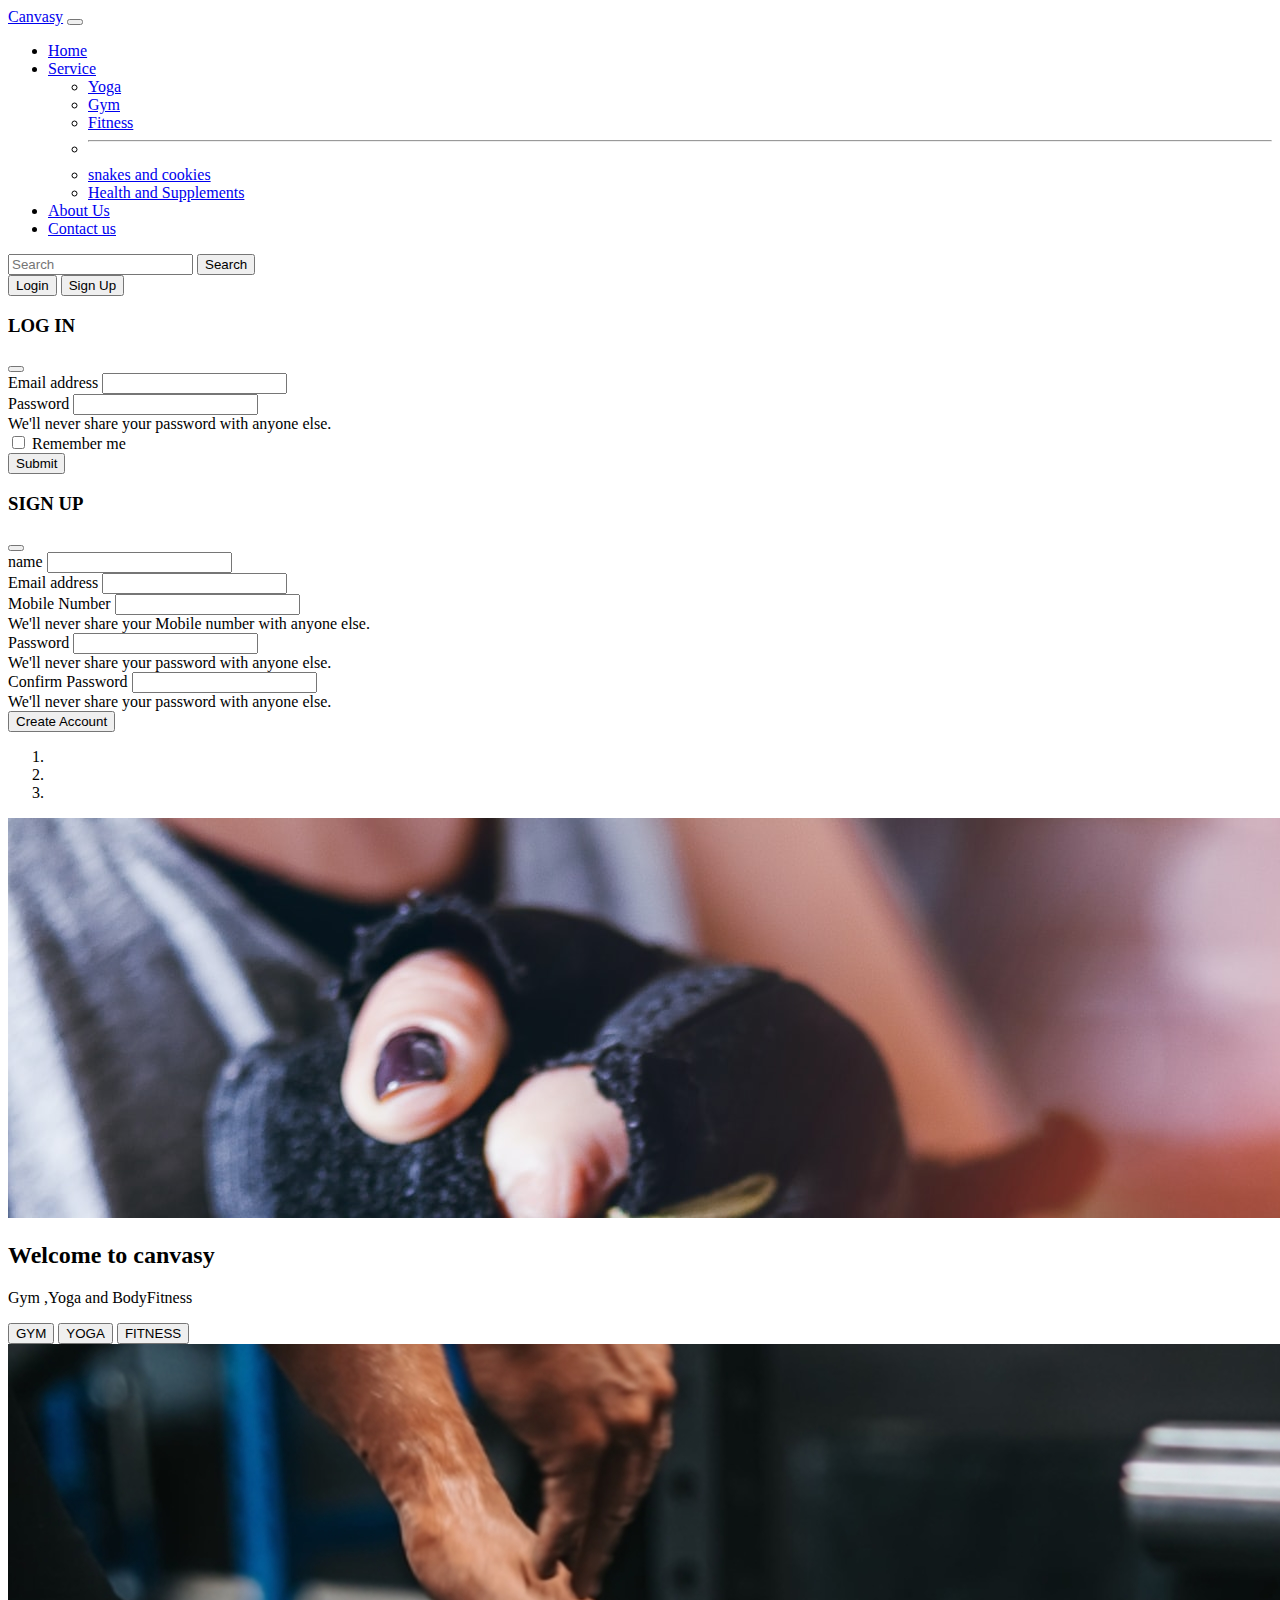
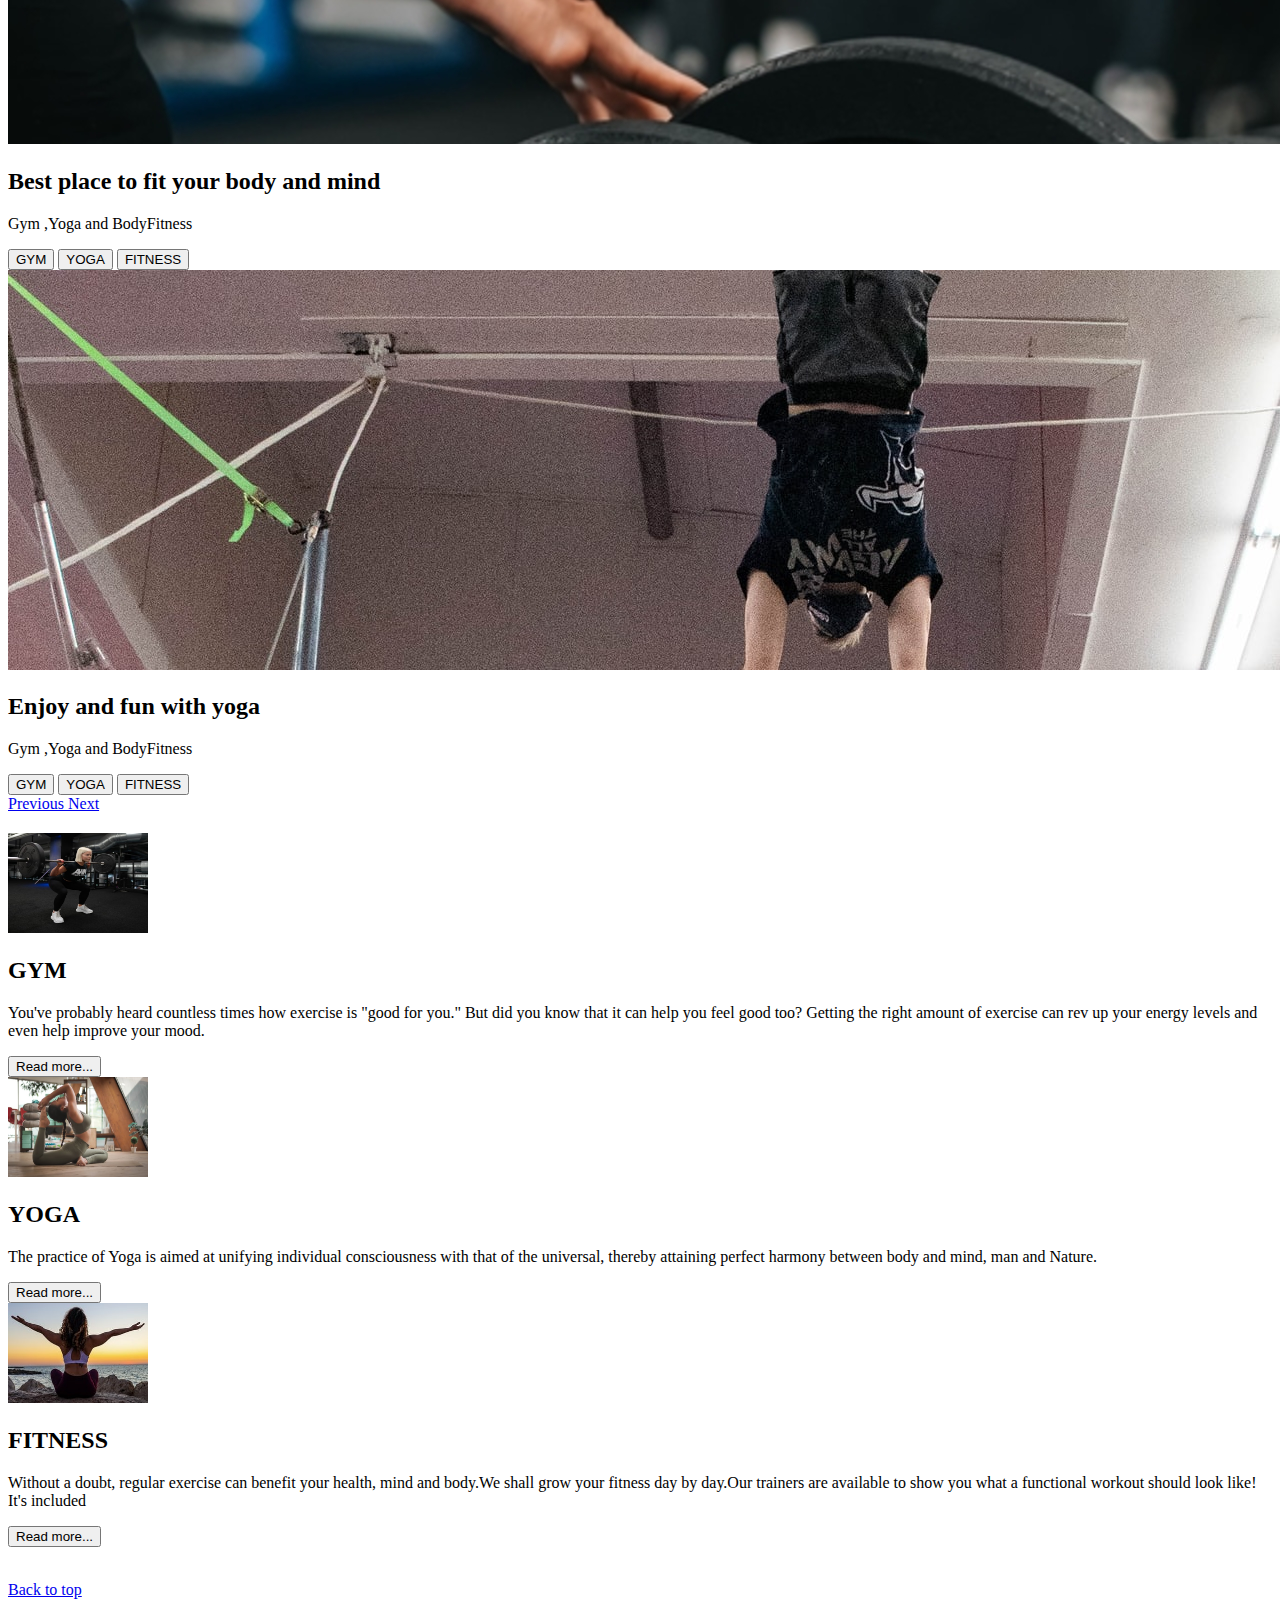
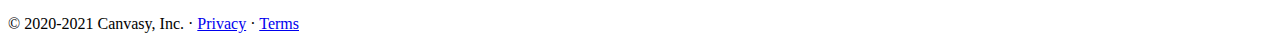
<file: index.html>
<!doctype html>
<html lang="en">

<head>
  <!-- Required meta tags -->
  <meta charset="utf-8">
  <meta name="viewport" content="width=device-width, initial-scale=1">

  <!-- Bootstrap CSS -->
  <link href="https://cdn.jsdelivr.net/npm/bootstrap@5.0.0-beta1/dist/css/bootstrap.min.css" rel="stylesheet"
    integrity="sha384-giJF6kkoqNQ00vy+HMDP7azOuL0xtbfIcaT9wjKHr8RbDVddVHyTfAAsrekwKmP1" crossorigin="anonymous">

  <link href="cssstyle.css" rel="stylesheet">

  <title>Canvasy</title>
</head>

<body>
  <nav class="navbar navbar-expand-lg navbar-dark bg-dark">
    <div class="container-fluid">
      <a class="navbar-brand" href="#">Canvasy</a>
      <button class="navbar-toggler" type="button" data-bs-toggle="collapse" data-bs-target="#navbarSupportedContent"
        aria-controls="navbarSupportedContent" aria-expanded="false" aria-label="Toggle navigation">
        <span class="navbar-toggler-icon"></span>
      </button>
      <div class="collapse navbar-collapse" id="navbarSupportedContent">
        <ul class="navbar-nav me-auto mb-2 mb-lg-0">
          <li class="nav-item">
            <a class="nav-link active" aria-current="page" href="index.html">Home</a>
          </li>
          <li class="nav-item dropdown">
            <a class="nav-link dropdown-toggle" href="#" id="navbarDropdown" role="button" data-bs-toggle="dropdown"
              aria-expanded="false">
              Service
            </a>
            <ul class="dropdown-menu" aria-labelledby="navbarDropdown">
              <li><a class="dropdown-item" href="yoga.html">Yoga</a></li>
              <li><a class="dropdown-item" href="gym.html">Gym</a></li>
              <li><a class="dropdown-item" href="fitness.html">Fitness</a></li>
              <li>
                <hr class="dropdown-divider">
              </li>
              <li><a class="dropdown-item" href="food.html">snakes and cookies </a></li>
              <li><a class="dropdown-item" href="suppliment.html">Health and Supplements</a></li>
            </ul>
          </li>
          <li class="nav-item">
            <a class="nav-link" href="about.html">About Us</a>
          </li>
          <li class="nav-item">
            <a class="nav-link" href="contact_us.html">Contact us</a>
          </li>
        </ul>
        <form class="d-flex">
          <input class="form-control me-2" type="search" placeholder="Search" aria-label="Search">
          <button class="btn btn-outline-success" type="submit">Search</button>
        </form>
        <div class="mx-2">
          <button class="btn btn-outline-light" data-bs-toggle="modal" data-bs-target="#loginModal">Login</button>
          <button class="btn btn-outline-light"data-bs-toggle="modal" data-bs-target="#signupModal">Sign Up</button>

        </div>
      </div>
    </div>
  </nav>


  

<!-- Loging Modal -->
<div class="modal fade" id="loginModal" tabindex="-1" aria-labelledby="exampleModalLabel" aria-hidden="true">
  <div class="modal-dialog">
    <div class="modal-content">
      <div class="modal-header">
        <h3 class="modal-title center" id="loginModalLabel">LOG IN</h3>
        <button type="button" class="btn-close" data-bs-dismiss="modal" aria-label="Close"></button>
      </div>
      <div class="modal-body">
        <form>
          <div class="mb-3">
            <label for="exampleInputEmail1" class="form-label">Email address</label>
            <input type="email" class="form-control" id="exampleInputEmail1" aria-describedby="emailHelp">
            
          </div>
          <div class="mb-3">
            <label for="exampleInputPassword1" class="form-label">Password</label>
            <input type="password" class="form-control" id="exampleInputPassword1">
            <div id="passwordHelp" class="form-text">We'll never share your password with anyone else.</div>
          </div>
          <div class="mb-3 form-check">
            <input type="checkbox" class="form-check-input" id="exampleCheck1">
            <label class="form-check-label" for="exampleCheck1">Remember me</label>
          </div>
          <button type="submit" class="btn btn-outline-success">Submit</button>
        </form>
      </div>
    </div>
  </div>
</div>


  
  <!-- Signup  Modal -->
  <div class="modal fade" id="signupModal" tabindex="-1" aria-labelledby="exampleModalLabel" aria-hidden="true">
    <div class="modal-dialog">
      <div class="modal-content">
        <div class="modal-header">
          <h3 class="modal-title" id="signupModalLabel">SIGN UP</h3>
          <button type="button" class="btn-close" data-bs-dismiss="modal" aria-label="Close"></button>
        </div>
        <div class="modal-body">
          <form>
            <div class="mb-3">
              <label for="exampleInputname" class="form-label">name</label>
              <input type="text" class="form-control" id="fname" >
              
            </div>
            <div class="mb-3">
              <label for="exampleInputEmail1" class="form-label">Email address</label>
              <input type="email" class="form-control" id="exampleInputEmail1" aria-describedby="emailHelp">
              
            </div>
            <div class="mb-3">
              <label for="exampleInputmobile" class="form-label">Mobile Number</label>
              <input type="number" class="form-control" id="mobilenum" >
              <div>We'll never share your Mobile number with anyone else.</div>
              
            </div>
            <div class="mb-3">
              <label for="exampleInputPassword1" class="form-label">Password</label>
              <input type="password" class="form-control" id="exampleInputPassword1">
              <div id="passwordHelp" class="form-text">We'll never share your password with anyone else.</div>
            </div>
            <div class="mb-3">
              <label for="cexampleInputPassword1" class="form-label">Confirm Password</label>
              <input type="password" class="form-control" id="cexampleInputPassword1">
              <div id="passwordHelp" class="form-text">We'll never share your password with anyone else.</div>
            </div>
            <button type="submit" class="btn btn-outline-success">Create Account</button>
          </form>
        </div>
      </div>
    </div>
  </div>







  <div id="carouselExampleCaptions" class="carousel slide carousel-fade" data-bs-ride="carousel">
    <ol class="carousel-indicators">
      <li data-bs-target="#carouselExampleCaptions" data-bs-slide-to="0" class="active"></li>
      <li data-bs-target="#carouselExampleCaptions" data-bs-slide-to="1"></li>
      <li data-bs-target="#carouselExampleCaptions" data-bs-slide-to="2"></li>
    </ol>
    <div class="carousel-inner">
      <div class="carousel-item active">
        <img src="1.jfif" class="d-block w-100" alt="...">
        <div class="carousel-caption d-none d-md-block">
          <h2>Welcome to canvasy</h2>
          <p>Gym ,Yoga and BodyFitness</p>
          <button type="button" class="btn btn-warning">GYM</button>
          <button type="button" class="btn btn-primary">YOGA</button>
          <button class="btn btn btn-success">FITNESS</button>
        </div>
      </div>
      <div class="carousel-item">
        <img src="imgonline-com-ua-resize-KlmMJs3IpH2.jpg" class="d-block w-100" alt="...">
        <div class="carousel-caption d-none d-md-block">
          <h2>Best place to fit your body and mind</h2>
          <p>Gym ,Yoga and BodyFitness</p>
          <button type="button" class="btn btn-warning">GYM</button>
          <button type="button" class="btn btn-primary">YOGA</button>
          <button class="btn btn btn-success">FITNESS</button>
        </div>
      </div>
      <div class="carousel-item">
        <img src="3.jpg" class="d-block w-100" alt="...">
        <div class="carousel-caption d-none d-md-block">
          <h2>Enjoy and fun with yoga</h2>
          <p>Gym ,Yoga and BodyFitness</p>
          <button type="button" class="btn btn-warning">GYM</button>
          <button type="button" class="btn btn-primary">YOGA</button>
          <button class="btn btn btn-success">FITNESS</button>
        </div>
      </div>
    </div>
    <a class="carousel-control-prev" href="#carouselExampleCaptions" role="button" data-bs-slide="prev">
      <span class="carousel-control-prev-icon" aria-hidden="true"></span>
      <span class="visually-hidden">Previous</span>
    </a>
    <a class="carousel-control-next" href="#carouselExampleCaptions" role="button" data-bs-slide="next">
      <span class="carousel-control-next-icon" aria-hidden="true"></span>
      <span class="visually-hidden">Next</span>
    </a>
  </div>

  <!-- Wrap the rest of the page in another container to center all the content. -->

  <div class="container marketing" id="card">

    <!-- Three columns of text below the carousel -->
    <div class="row ">  
      <div class="col-lg-4" >
        <img class="rounded-circle" src="photo-1576511746123-831cb68bc82f.jfif" alt="Generic placeholder image"
          width="140" height="100">
        <h2>GYM</h2>
      <div class="center">
        <p>You've probably heard countless times how exercise is "good for you." But did you know that it can help you
          feel good too? Getting the right amount of exercise can rev up your energy levels and even help improve your
          mood.</p>
      </div>
        <button type="button" class="btn btn-success" href="gym.html"> Read more...</button>
      </div><!-- /.col-lg-3 -->
      <div class="col-lg-4">
        <img class="rounded-circle" src="photo-1575052814086-f385e2e2ad1b.jfif" alt="Generic placeholder image"
          width="140" height="100">
        <h2>YOGA</h2>
        <p>The practice of Yoga is aimed at unifying individual consciousness with that of the universal, thereby
          attaining perfect harmony between body and mind, man and Nature.</p>
        <button type="button" class="btn btn-success" href="#"> Read more...</button>
      </div><!-- /.col-lg-3 -->
      <div class="col-lg-4">
        <img class="rounded-circle" src="photo-1579126038374-6064e9370f0f.jfif" alt="Generic placeholder image"
          width="140" height="100">
        <h2>FITNESS</h2>
        <p>Without a doubt, regular exercise can benefit your health, mind and body.We shall grow your fitness day by
          day.Our trainers are available to show you what a functional workout should look like! It's included</p>
        <button type="button" class="btn btn-success" href="#"> Read more...</button>
      </div><!-- /.col-lg-4 -->
    </div><!-- /.row -->




    <!-- /END THE FEATURETTES -->

  </div><!-- /.container -->


  &nbsp;
    <footer class="container footer">
      <p class="float-right"><a href="#">Back to top </a></p>
      <p>© 2020-2021 Canvasy, Inc. · <a href="#">Privacy</a> · <a href="#">Terms</a></p>
    </footer>
  

  <!-- Optional JavaScript; choose one of the two! -->

  <!-- Option 1: Bootstrap Bundle with Popper -->
  <script src="https://cdn.jsdelivr.net/npm/bootstrap@5.0.0-beta1/dist/js/bootstrap.bundle.min.js"
    integrity="sha384-ygbV9kiqUc6oa4msXn9868pTtWMgiQaeYH7/t7LECLbyPA2x65Kgf80OJFdroafW"
    crossorigin="anonymous"></script>

  <!-- Option 2: Separate Popper and Bootstrap JS -->
  <!--
    <script src="https://cdn.jsdelivr.net/npm/@popperjs/core@2.5.4/dist/umd/popper.min.js" integrity="sha384-q2kxQ16AaE6UbzuKqyBE9/u/KzioAlnx2maXQHiDX9d4/zp8Ok3f+M7DPm+Ib6IU" crossorigin="anonymous"></script>
    <script src="https://cdn.jsdelivr.net/npm/bootstrap@5.0.0-beta1/dist/js/bootstrap.min.js" integrity="sha384-pQQkAEnwaBkjpqZ8RU1fF1AKtTcHJwFl3pblpTlHXybJjHpMYo79HY3hIi4NKxyj" crossorigin="anonymous"></script>
    -->
</body>

</html>
</file>
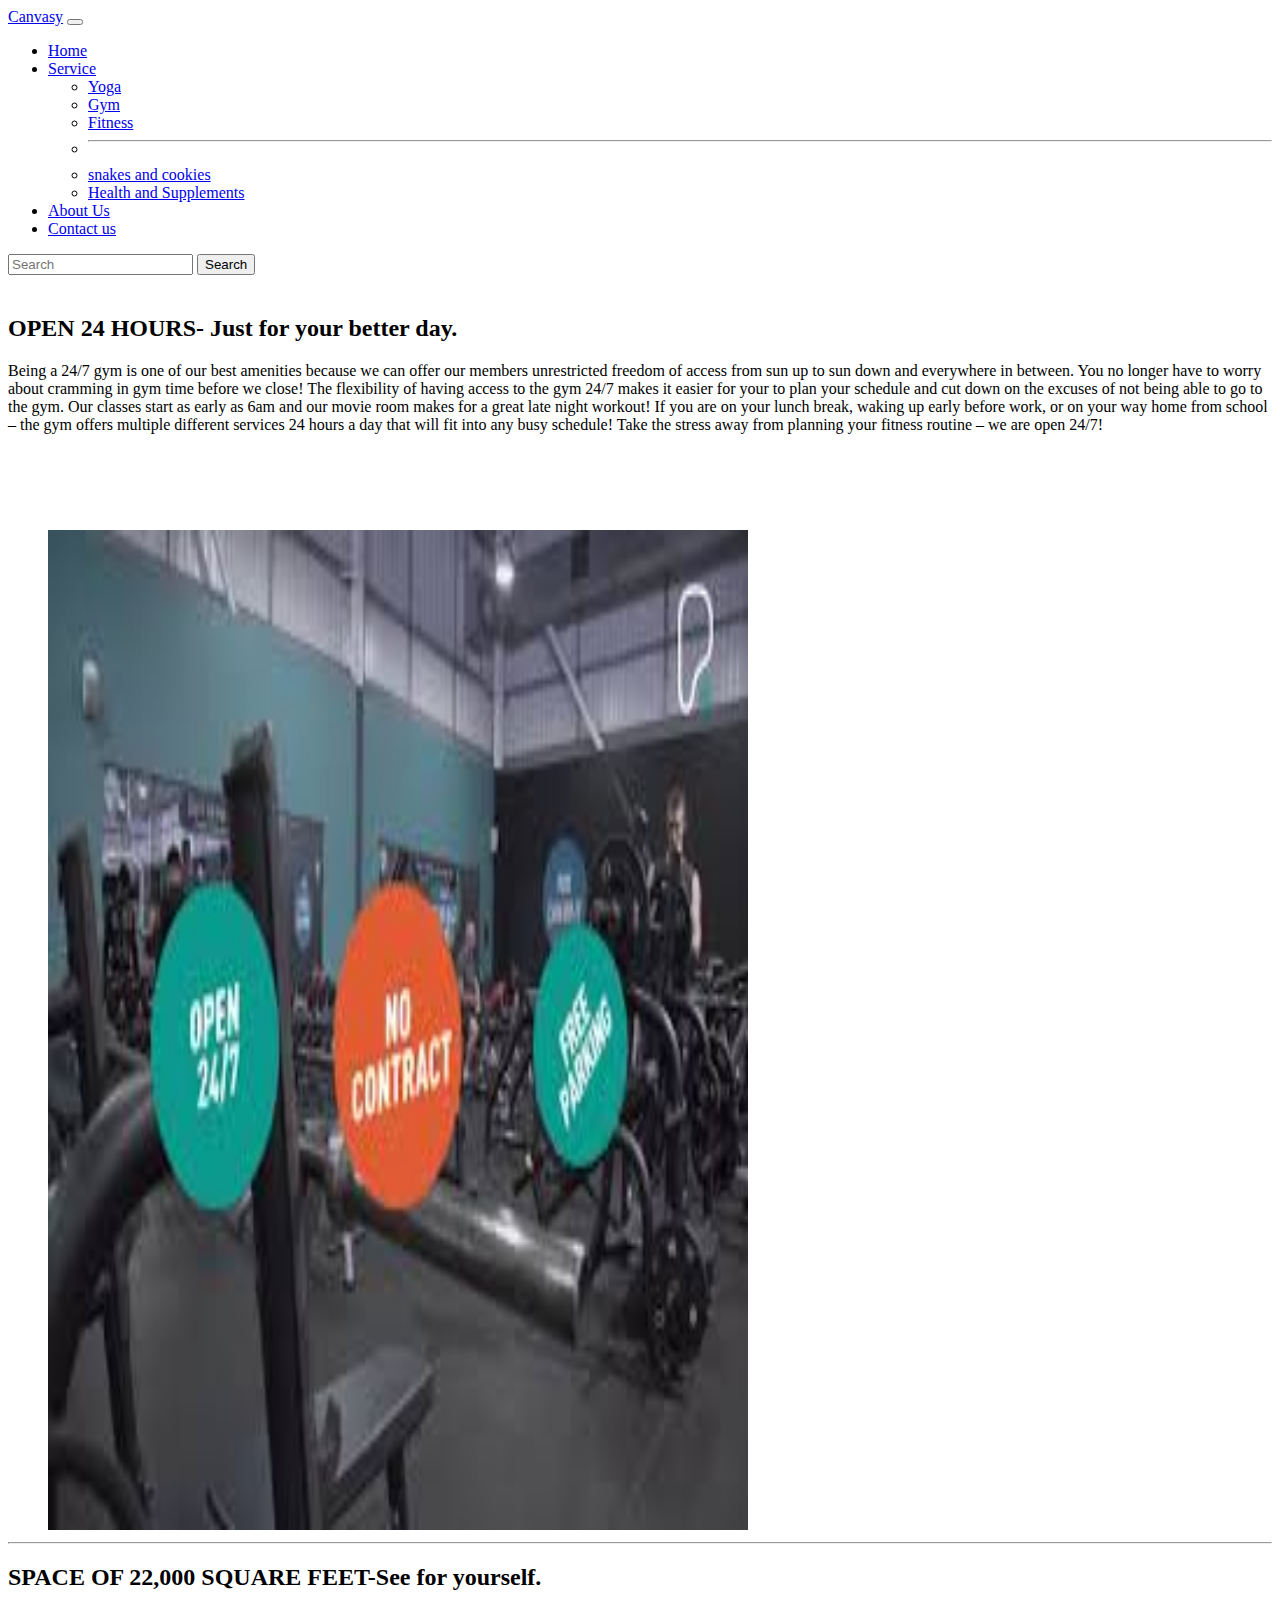
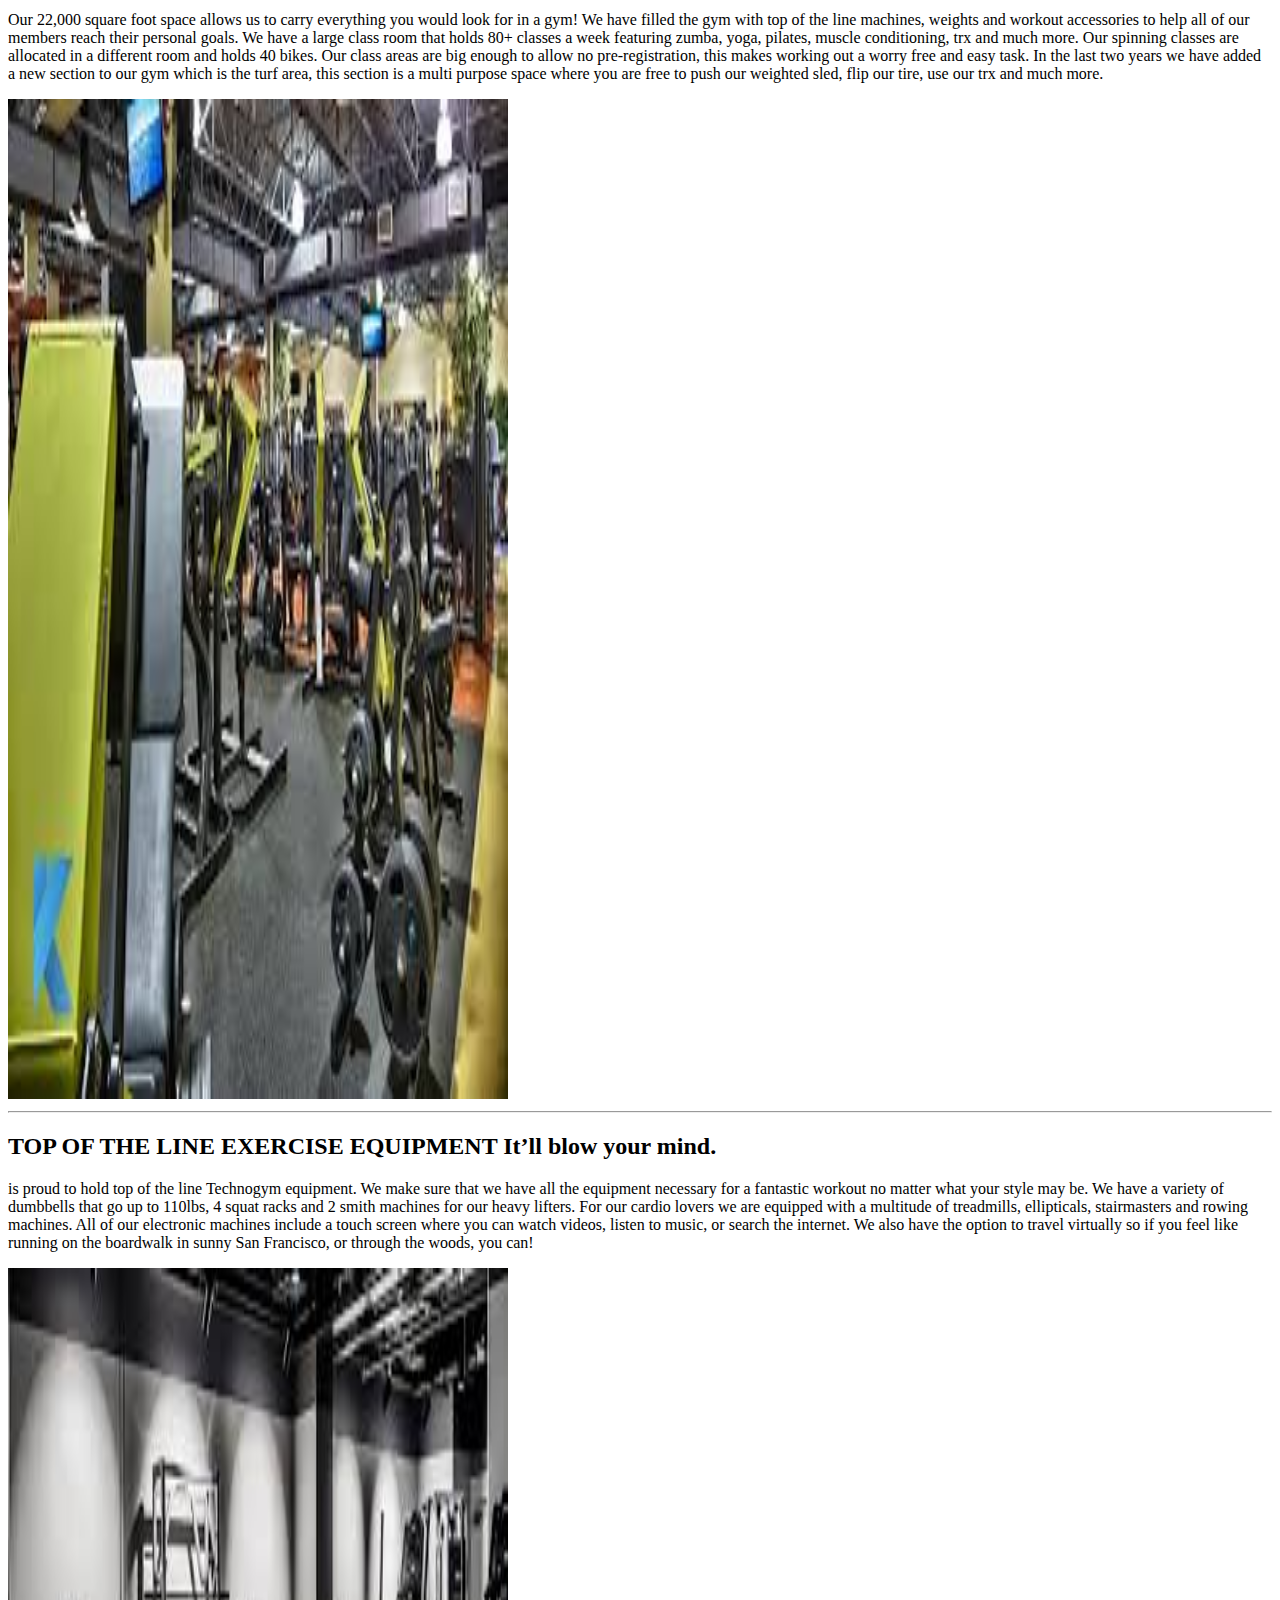
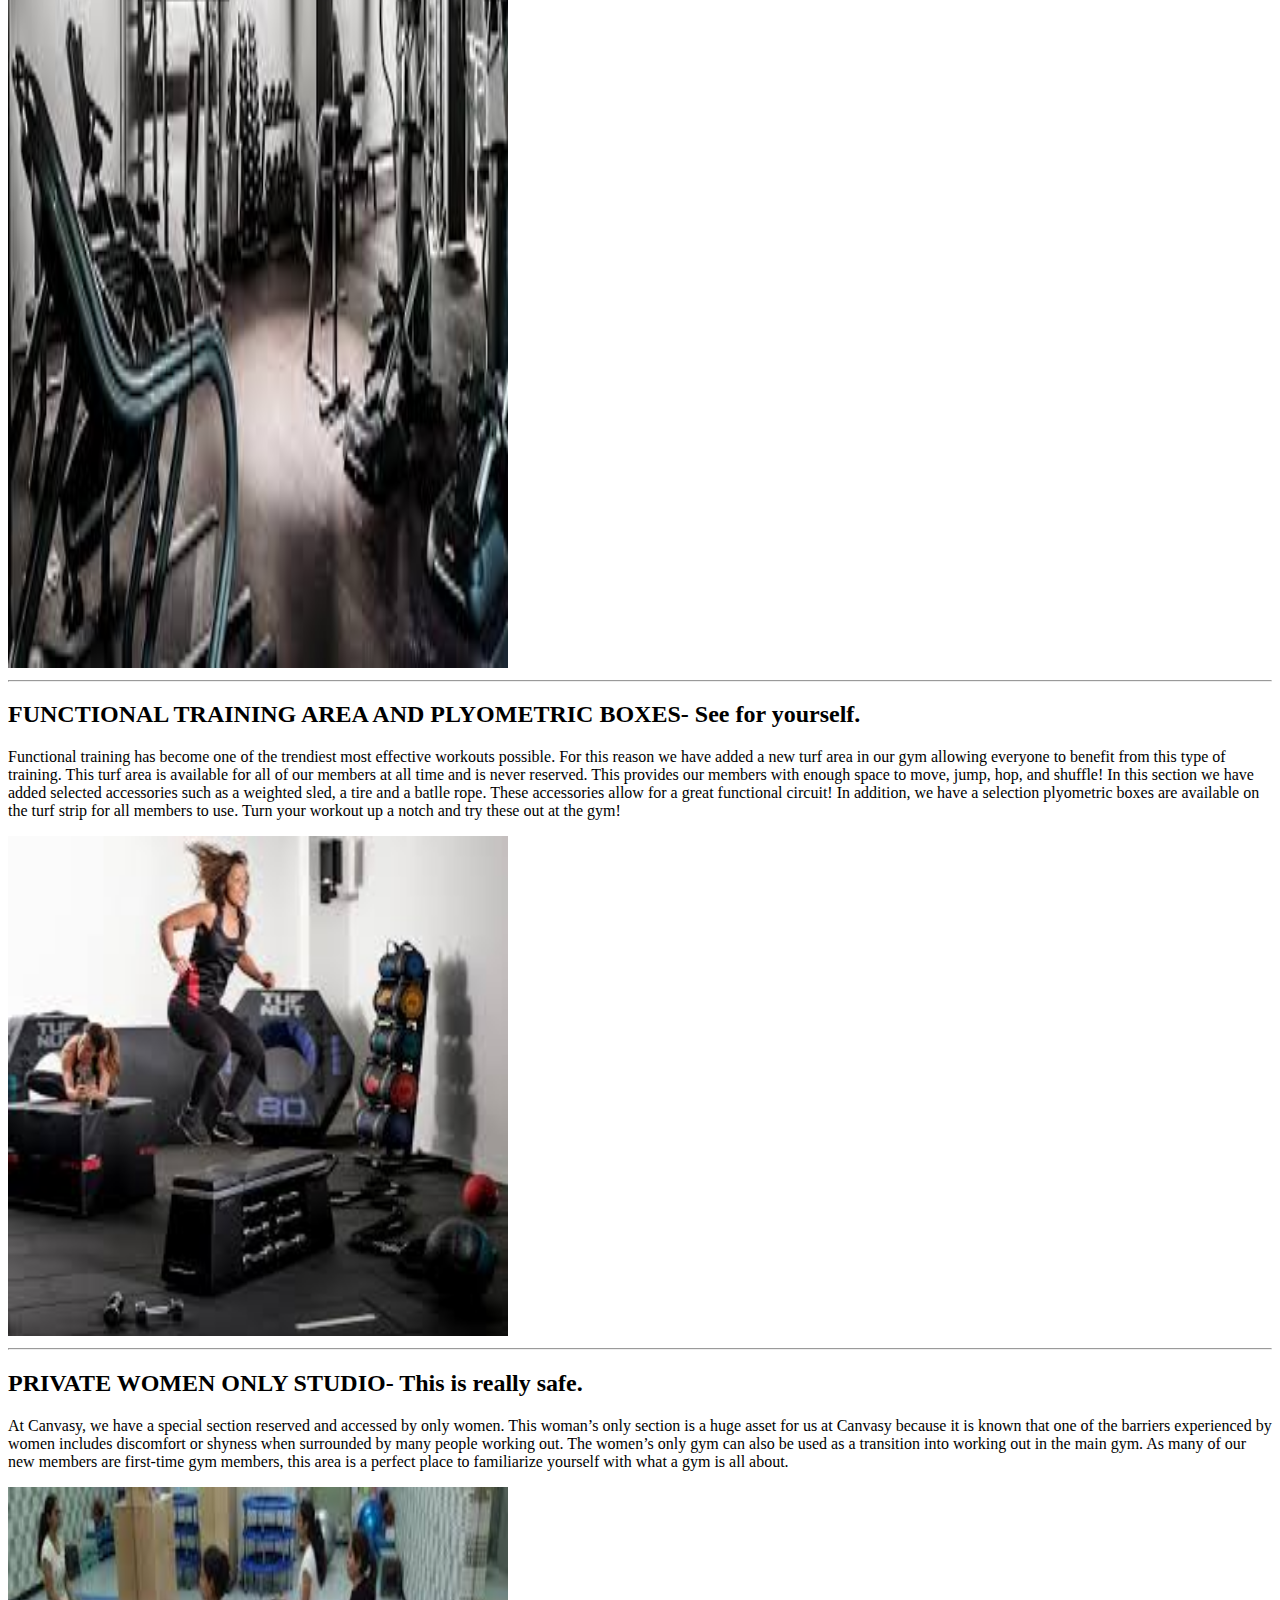
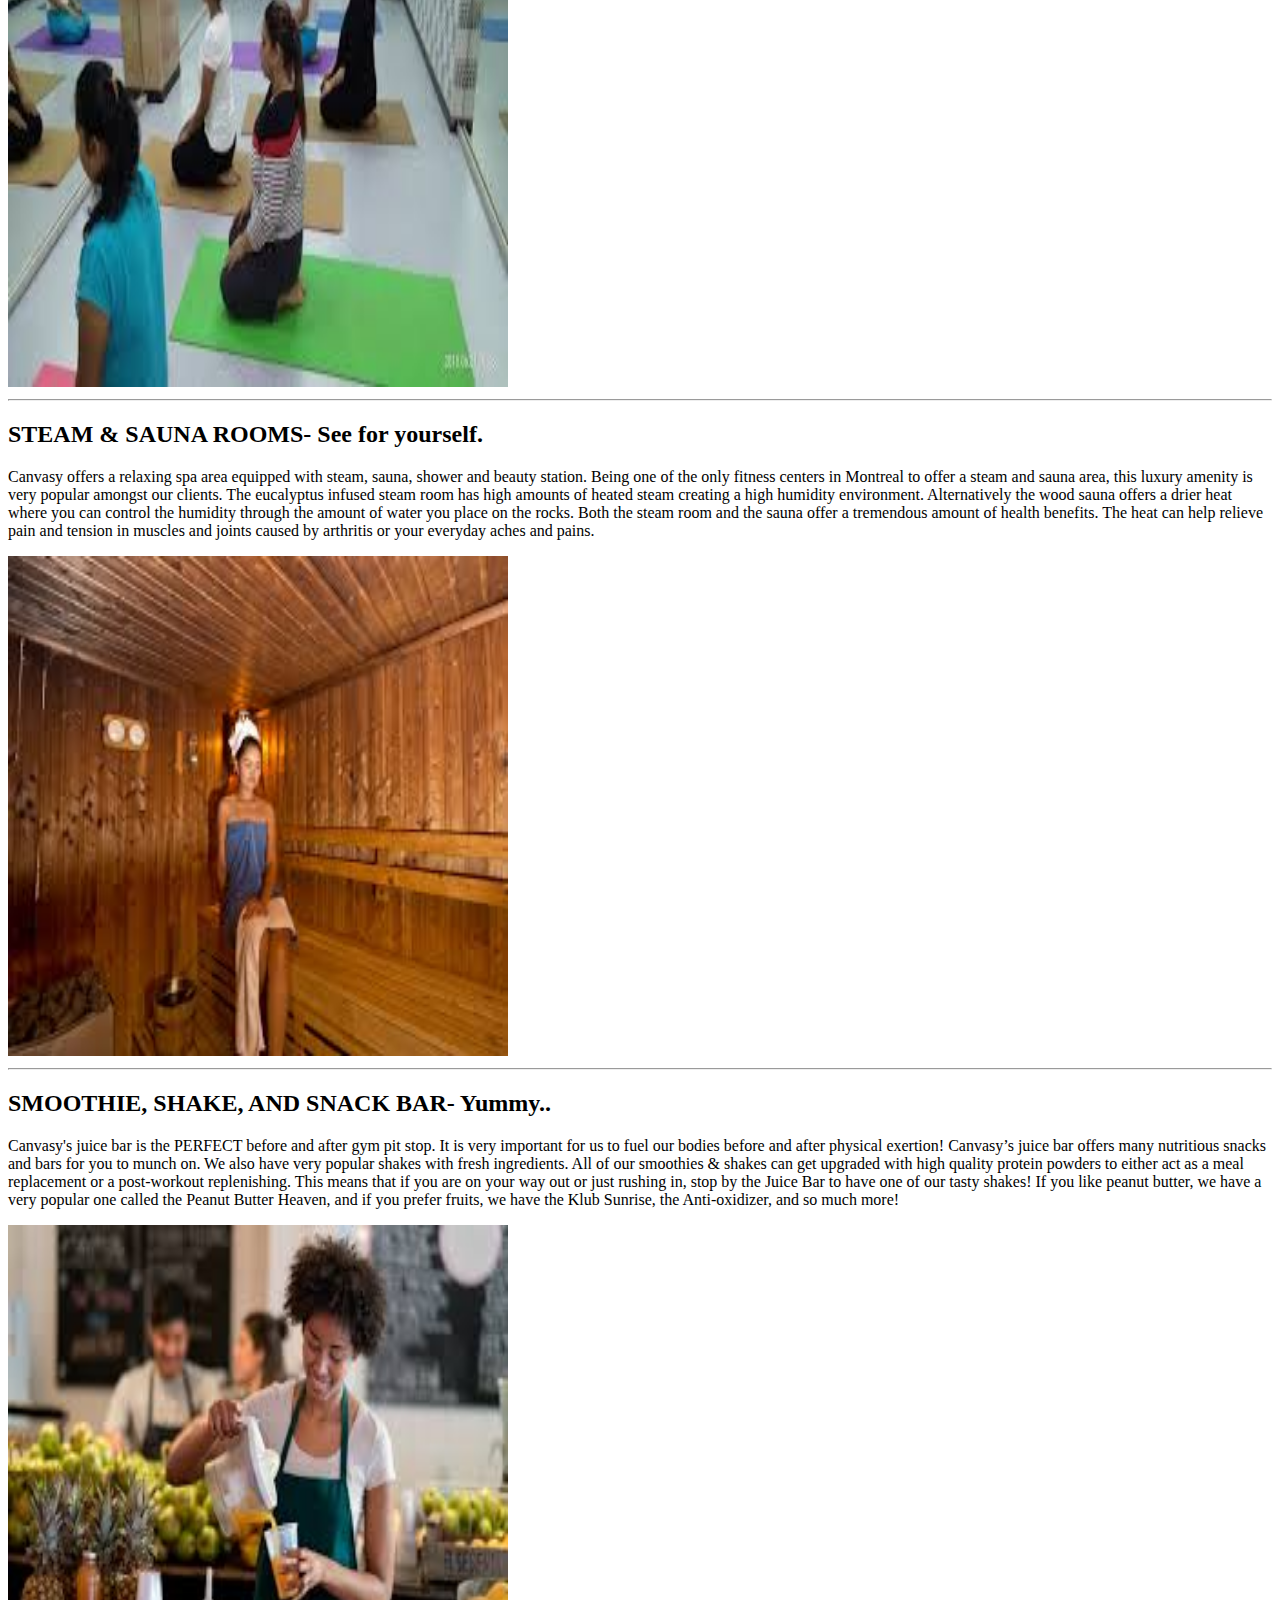
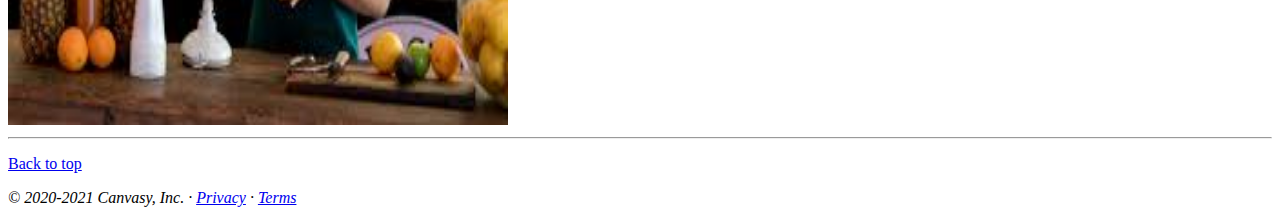
<file: about.html>
<!doctype html>
<html lang="en">

<head>
  <!-- Required meta tags -->
  <meta charset="utf-8">
  <meta name="viewport" content="width=device-width, initial-scale=1">

  <!-- Bootstrap CSS -->
  <link href="https://cdn.jsdelivr.net/npm/bootstrap@5.0.0-beta1/dist/css/bootstrap.min.css" rel="stylesheet"
    integrity="sha384-giJF6kkoqNQ00vy+HMDP7azOuL0xtbfIcaT9wjKHr8RbDVddVHyTfAAsrekwKmP1" crossorigin="anonymous">

  <link href="cssstyle.css" rel="stylesheet">

  <title>Canvasy</title>
</head>

<body>
  <nav class="navbar navbar-expand-lg navbar-dark bg-dark">
    <div class="container-fluid">
      <a class="navbar-brand" href="#">Canvasy</a>
      <button class="navbar-toggler" type="button" data-bs-toggle="collapse" data-bs-target="#navbarSupportedContent"
        aria-controls="navbarSupportedContent" aria-expanded="false" aria-label="Toggle navigation">
        <span class="navbar-toggler-icon"></span>
      </button>
      <div class="collapse navbar-collapse" id="navbarSupportedContent">
        <ul class="navbar-nav me-auto mb-2 mb-lg-0">
          <li class="nav-item">
            <a class="nav-link " aria-current="page" href="index.html">Home</a>
          </li>
          <li class="nav-item dropdown">
            <a class="nav-link dropdown-toggle" href="#" id="navbarDropdown" role="button" data-bs-toggle="dropdown"
              aria-expanded="false">
              Service
            </a>
            <ul class="dropdown-menu" aria-labelledby="navbarDropdown">
              <li><a class="dropdown-item" href="yoga.html">Yoga</a></li>
              <li><a class="dropdown-item" href="gym.html">Gym</a></li>
              <li><a class="dropdown-item" href="fitness.html">Fitness</a></li>
              <li>
                <hr class="dropdown-divider">
              </li>
              <li><a class="dropdown-item" href="food.html">snakes and cookies </a></li>
              <li><a class="dropdown-item" href="suppliment.html">Health and Supplements</a></li>
            </ul>
          </li>
          <li class="nav-item">
            <a class="nav-link active" href="about.html">About Us</a>
          </li>
          <li class="nav-item">
            <a class="nav-link" href="contact_us.html">Contact us</a>
          </li>
        </ul>
        <form class="d-flex">
          <input class="form-control me-2" type="search" placeholder="Search" aria-label="Search">
          <button class="btn btn-outline-success" type="submit">Search</button>
        </form>
      </div>
    </div>
  </nav>

  <!-- Wrap the rest of the page in another container to center all the content. -->

  <div class="container marketing">




    <!-- START THE FEATURETTES -->
    <div class="speature">



      <div class="row featurette">
        <div class="col-md-5">
          <h2 class="featurette-heading" id="fist">OPEN 24 HOURS-<span class="text-muted"> Just for your better day.</span></h2>
          <p class="lead">Being a 24/7 gym is one of our best amenities because we can offer our members unrestricted
            freedom of access from sun up to sun down and everywhere in between. You no longer have to worry about
            cramming in gym time before we close! The flexibility of having access to the gym 24/7 makes it easier for
            your to plan your schedule and cut down on the excuses of not being able to go to the gym. Our classes start
            as early as 6am and our movie room makes for a great late night workout! If you are on your lunch break,
            waking up early before work, or on your way home from school – the gym offers multiple different services 24
            hours a day that will fit into any busy schedule! Take the stress away from planning your fitness routine –
            we are open 24/7! </p>
        </div>
        <div class="col-md-7">
          <img class="bd-placeholder-img bd-placeholder-img-lg featurette-image img-fluid mx-auto "  id="fst"width="700"
            height="1000" src="images.jfif" alt="image 1">
          <title>Placeholder</title>
          <rect width="100%" height="100%" fill="#eee" /><text x="50%" y="50%" fill="#aaa" dy=".3em"></text>
          </svg>

        </div>
      </div>

      <hr class="featurette-divider">

      <div class="row featurette">
        <div class="col-md-7 order-md-2">
          <h2 class="featurette-heading">SPACE OF 22,000 SQUARE FEET-<span class="text-muted">See for yourself.</span>
          </h2>
          <p class="lead">Our 22,000 square foot space allows us to carry everything you would look for in a gym! We
            have
            filled the gym with top of the line machines, weights and workout accessories to help all of our members
            reach
            their personal goals. We have a large class room that holds 80+ classes a week featuring zumba, yoga,
            pilates,
            muscle conditioning, trx and much more. Our spinning classes are allocated in a different room and holds 40
            bikes. Our class areas are big enough to allow no pre-registration, this makes working out a worry free and
            easy task. In the last two years we have added a new section to our gym which is the turf area, this section
            is a multi purpose space where you are free to push our weighted sled, flip our tire, use our trx and much
            more.
          </p>
        </div>
        <div class="col-md-5 order-md-1">
          <img class="bd-placeholder-img bd-placeholder-img-lg featurette-image img-fluid mx-auto" width="500"
            height="1000" src="download.jfif" alt="image 2">
          <title>Placeholder</title>
          <rect width="100%" height="100%" fill="#eee" /><text x="50%" y="50%" fill="#aaa" dy=".3em"></text>
          </svg>

        </div>
      </div>

      <hr class="featurette-divider">

      <div class="row featurette">
        <div class="col-md-7">
          <h2 class="featurette-heading">TOP OF THE LINE EXERCISE EQUIPMENT <span class="text-muted">It’ll blow your
              mind.</span>
          </h2>
          <p class="lead">is proud to hold top of the line Technogym equipment. We make sure that we have all the
            equipment necessary for a fantastic workout no matter what your style may be. We have a variety of dumbbells
            that go up to 110lbs, 4 squat racks and 2 smith machines for our heavy lifters. For our cardio lovers we are
            equipped with a multitude of treadmills, ellipticals, stairmasters and rowing machines. All of our
            electronic
            machines include a touch screen where you can watch videos, listen to music, or search the internet. We also
            have the option to travel virtually so if you feel like running on the boardwalk in sunny San Francisco, or
            through the woods, you can!</p>
        </div>
        <div class="col-md-5">
          <img class="bd-placeholder-img bd-placeholder-img-lg featurette-image img-fluid mx-auto" width="500"
            height="1000" src="download (1).jfif" alt="image 2">
          <title>Placeholder</title>
          <rect width="100%" height="100%" fill="#eee" /><text x="50%" y="50%" fill="#aaa" dy=".3em"></text>
          </svg>

        </div>
      </div>

      <hr class="featurette-divider">

      <div class="row featurette">
        <div class="col-md-7 order-md-2">
          <h2 class="featurette-heading">FUNCTIONAL TRAINING AREA AND PLYOMETRIC BOXES- <span class="text-muted">See for
              yourself.</span></h2>
          <p class="lead">Functional training has become one of the trendiest most effective workouts possible. For this
            reason we have added a new turf area in our gym allowing everyone to benefit from this type of training.
            This
            turf area is available for all of our members at all time and is never reserved. This provides our members
            with enough space to move, jump, hop, and shuffle! In this section we have added selected accessories such
            as
            a weighted sled, a tire and a batlle rope. These accessories allow for a great functional circuit! In
            addition, we have a selection plyometric boxes are available on the turf strip for all members to use. Turn
            your workout up a notch and try these out at the gym!</p>
        </div>
        <div class="col-md-5 order-md-1">
          <img class="bd-placeholder-img bd-placeholder-img-lg featurette-image img-fluid mx-auto" width="500"
            height="500" src="download (2).jfif" alt="image 2">
          <title>Placeholder</title>
          <rect width="100%" height="100%" fill="#eee" /><text x="50%" y="50%" fill="#aaa" dy=".3em"></text>

        </div>
      </div>

      <hr class="featurette-divider">

      <div class="row featurette">
        <div class="col-md-7">
          <h2 class="featurette-heading">PRIVATE WOMEN ONLY STUDIO- <span class="text-muted">This is really safe.</span>
          </h2>
          <p class="lead">At Canvasy, we have a special section reserved and accessed by only women. This woman’s only
            section is a huge asset for us at Canvasy because it is known that one of the barriers experienced by women
            includes discomfort or shyness when surrounded by many people working out. The women’s only gym can also be
            used as a transition into working out in the main gym. As many of our new members are first-time gym
            members,
            this area is a perfect place to familiarize yourself with what a gym is all about.</p>
        </div>
        <div class="col-md-5">
          <img class="bd-placeholder-img bd-placeholder-img-lg featurette-image img-fluid mx-auto" width="500"
            height="500" src="images (1).jfif" alt="image 2">
          <title>Placeholder</title>
          <rect width="100%" height="100%" fill="#eee" /><text x="50%" y="50%" fill="#aaa" dy=".3em"></text>


        </div>
      </div>

      <hr class="featurette-divider">

      <div class="row featurette">
        <div class="col-md-7 order-md-2">
          <h2 class="featurette-heading">STEAM & SAUNA ROOMS- <span class="text-muted">See for yourself.</span></h2>
          <p class="lead">Canvasy offers a relaxing spa area equipped with steam, sauna, shower and beauty station.
            Being
            one of
            the only fitness centers in Montreal to offer a steam and sauna area, this luxury amenity is very popular
            amongst our clients. The eucalyptus infused steam room has high amounts of heated steam creating a high
            humidity environment. Alternatively the wood sauna offers a drier heat where you can control the humidity
            through the amount of water you place on the rocks. Both the steam room and the sauna offer a tremendous
            amount of health benefits. The heat can help relieve pain and tension in muscles and joints caused by
            arthritis or your everyday aches and pains.</p>
        </div>
        <div class="col-md-5 order-md-1">
          <img class="bd-placeholder-img bd-placeholder-img-lg featurette-image img-fluid mx-auto" width="500"
            height="500" src="images (2).jfif" alt="image 2">
          <rect width="100%" height="100%" fill="#eee" /><text x="50%" y="50%" fill="#aaa" dy=".3em"></text>

        </div>


      </div>
      <hr class="featurette-divider">

      <div class="row featurette">
        <div class="col-md-7">
          <h2 class="featurette-heading">SMOOTHIE, SHAKE, AND SNACK BAR- <span class="text-muted">Yummy..</span>
          </h2>
          <p class="lead">Canvasy's juice bar is the PERFECT before and after gym pit stop. It is very
            important for us to fuel our bodies before and after physical exertion! Canvasy’s juice bar offers many
            nutritious snacks and bars for you to munch on. We also have very popular shakes with fresh ingredients. All
            of our smoothies & shakes can get upgraded with high quality protein powders to either act as a meal
            replacement or a post-workout replenishing. This means that if you are on your way out or just rushing in,
            stop by the Juice Bar to have one of our tasty shakes! If you like peanut butter, we have a very popular one
            called the Peanut Butter Heaven, and if you prefer fruits, we have the Klub Sunrise, the Anti-oxidizer, and
            so
            much more!</p>
        </div>
        <div class="col-md-5">
          <img class="bd-placeholder-img bd-placeholder-img-lg featurette-image img-fluid mx-auto" width="500"
            height="500" src="images (3).jfif" alt="image 2">
          <title>Placeholder</title>
          <rect width="100%" height="100%" fill="#eee" /><text x="50%" y="50%" fill="#aaa" dy=".3em"></text>



          <hr class="featurette-divider">
        </div>
      </div>


      <!-- /END THE FEATURETTES -->

    </div><!-- /.container -->


    <footer class="container">
      <p class="float"><a href="#">Back to top </a></p>
      <p class="float-center">© 2020-2021 Canvasy, Inc. · <a href="#">Privacy</a> · <a href="#">Terms</a></p>
    </footer>


    <!-- Optional JavaScript; choose one of the two! -->

    <!-- Option 1: Bootstrap Bundle with Popper -->
    <script src="https://cdn.jsdelivr.net/npm/bootstrap@5.0.0-beta1/dist/js/bootstrap.bundle.min.js"
      integrity="sha384-ygbV9kiqUc6oa4msXn9868pTtWMgiQaeYH7/t7LECLbyPA2x65Kgf80OJFdroafW"
      crossorigin="anonymous"></script>

    <!-- Option 2: Separate Popper and Bootstrap JS -->
    <!--
    <script src="https://cdn.jsdelivr.net/npm/@popperjs/core@2.5.4/dist/umd/popper.min.js" integrity="sha384-q2kxQ16AaE6UbzuKqyBE9/u/KzioAlnx2maXQHiDX9d4/zp8Ok3f+M7DPm+Ib6IU" crossorigin="anonymous"></script>
    <script src="https://cdn.jsdelivr.net/npm/bootstrap@5.0.0-beta1/dist/js/bootstrap.min.js" integrity="sha384-pQQkAEnwaBkjpqZ8RU1fF1AKtTcHJwFl3pblpTlHXybJjHpMYo79HY3hIi4NKxyj" crossorigin="anonymous"></script>
    -->
</body>

</html>
</file>
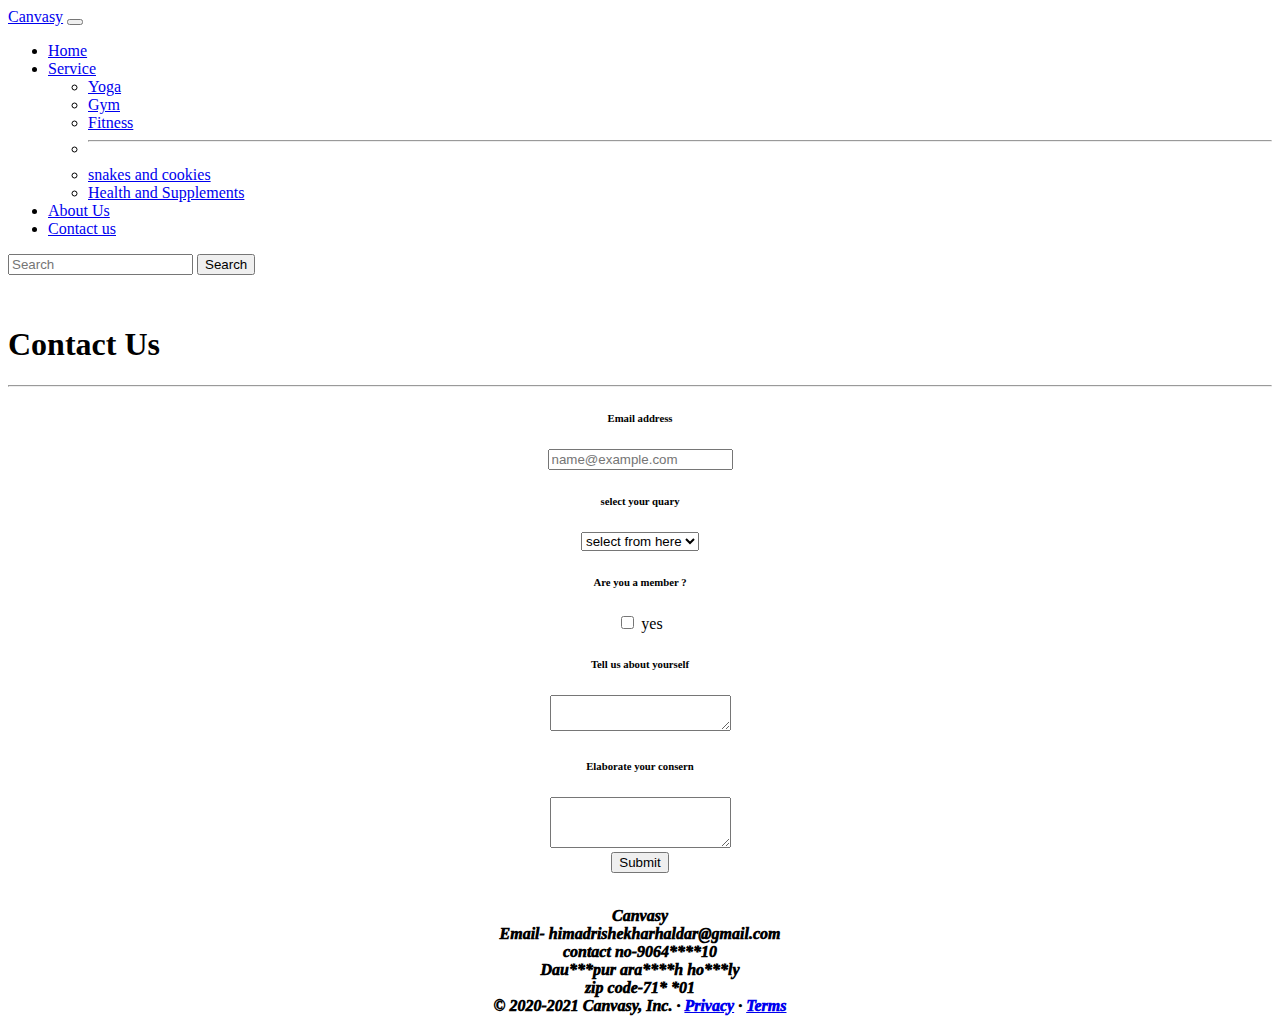
<file: contact_us.html>
<!doctype html>
<html lang="en">

<head>
  <!-- Required meta tags -->
  <meta charset="utf-8">
  <meta name="viewport" content="width=device-width, initial-scale=1">

  <!-- Bootstrap CSS -->
  <link href="https://cdn.jsdelivr.net/npm/bootstrap@5.0.0-beta1/dist/css/bootstrap.min.css" rel="stylesheet"
    integrity="sha384-giJF6kkoqNQ00vy+HMDP7azOuL0xtbfIcaT9wjKHr8RbDVddVHyTfAAsrekwKmP1" crossorigin="anonymous">

 <link href="contact_us.css" rel="stylesheet">

  <title>Canvasy</title>
</head>

<body>
  <nav class="navbar navbar-expand-lg navbar-dark bg-dark">
    <div class="container-fluid">
      <a class="navbar-brand" href="#">Canvasy</a>
      <button class="navbar-toggler" type="button" data-bs-toggle="collapse" data-bs-target="#navbarSupportedContent"
        aria-controls="navbarSupportedContent" aria-expanded="false" aria-label="Toggle navigation">
        <span class="navbar-toggler-icon"></span>
      </button>
      <div class="collapse navbar-collapse" id="navbarSupportedContent">
        <ul class="navbar-nav me-auto mb-2 mb-lg-0">
          <li class="nav-item">
            <a class="nav-link " aria-current="page" href="index.html">Home</a>
          </li>
          <li class="nav-item dropdown">
            <a class="nav-link dropdown-toggle" href="#" id="navbarDropdown" role="button" data-bs-toggle="dropdown"
              aria-expanded="false">
              Service
            </a>
            <ul class="dropdown-menu" aria-labelledby="navbarDropdown">
              <li><a class="dropdown-item" href="yoga.html">Yoga</a></li>
              <li><a class="dropdown-item" href="gym.html">Gym</a></li>
              <li><a class="dropdown-item" href="fitness.html">Fitness</a></li>
              <li>
                <hr class="dropdown-divider">
              </li>
              <li><a class="dropdown-item" href="food.html">snakes and cookies </a></li>
              <li><a class="dropdown-item" href="suppliment.html">Health and Supplements</a></li>
            </ul>
          </li>
          <li class="nav-item">
            <a class="nav-link" href="about.html">About Us</a>
          </li>
          <li class="nav-item">
            <a class="nav-link active" href="contact_us.html">Contact us</a>
          </li>
        </ul>
        <form class="d-flex">
          <input class="form-control me-2" type="search" placeholder="Search" aria-label="Search">
          <button class="btn btn-outline-success" type="submit">Search</button>
        </form>
      </div>
    </div>
  </nav>


  <div class="container marketing">

  <div class="contact mb-3" id="contact">
    <h1 id="con">Contact Us</h1>
    <hr>

    <div class="mb-3">
      <label for="exampleFormControlInput1" class="form-label">
        <h6>Email address</h6>
      </label>
      <input type="email" class="form-control" id="exampleFormControlInput1" placeholder="name@example.com">
    </div>
    <h6>select your quary</h6>
    <select class="form-select" aria-label="Default select example">
      <option selected>select from here</option>
      <option value="1">Yoga</option>
      <option value="2">Gym</option>
      <option value="3">Exercise</option>
      <option value="4">Food</option>
      <option value="5">Suppliment</option>
    </select>
    <h6>Are you a member ?</h6>
    <div class="form-check">
      <input class="form-check-input" type="checkbox" value="" id="defaultCheck1">
      <label class="form-check-label" for="defaultCheck1">
        yes
      </label>
    </div>

    <div class="mb-3">
      <label for="exampleFormControlTextarea1" class="form-label">
        <h6>Tell us about yourself</h6>
      </label>
      <textarea class="form-control" id="exampleFormControlTextarea2" rows="2"></textarea>
    </div>

    <div class="mb-3">
      <label for="exampleFormControlTextarea1" class="form-label">
        <h6>Elaborate your consern</h6>
      </label>
      <textarea class="form-control" id="exampleFormControlTextarea1" rows="3"></textarea>
    </div>
    

    <button type="submit" class="btn btn-outline-success hover">Submit</button>

  
  <footer class="container">
    &nbsp;
    <br>

    <p class="float-center">Canvasy<br>Email- himadrishekharhaldar@gmail.com<br>contact no-9064****10<br>Dau***pur ara****h ho***ly<br>zip
      code-71* *01<br>© 2020-2021 Canvasy, Inc. · <a href="#">Privacy</a> · <a href="#">Terms</a></p>
  </footer>

  </div>
  </div>





  <!-- Optional JavaScript; choose one of the two! -->

  <!-- Option 1: Bootstrap Bundle with Popper -->
  <script src="https://cdn.jsdelivr.net/npm/bootstrap@5.0.0-beta1/dist/js/bootstrap.bundle.min.js"
    integrity="sha384-ygbV9kiqUc6oa4msXn9868pTtWMgiQaeYH7/t7LECLbyPA2x65Kgf80OJFdroafW"
    crossorigin="anonymous"></script>

  <!-- Option 2: Separate Popper and Bootstrap JS -->
  <!--
    <script src="https://cdn.jsdelivr.net/npm/@popperjs/core@2.5.4/dist/umd/popper.min.js" integrity="sha384-q2kxQ16AaE6UbzuKqyBE9/u/KzioAlnx2maXQHiDX9d4/zp8Ok3f+M7DPm+Ib6IU" crossorigin="anonymous"></script>
    <script src="https://cdn.jsdelivr.net/npm/bootstrap@5.0.0-beta1/dist/js/bootstrap.min.js" integrity="sha384-pQQkAEnwaBkjpqZ8RU1fF1AKtTcHJwFl3pblpTlHXybJjHpMYo79HY3hIi4NKxyj" crossorigin="anonymous"></script>
    -->
</body>

</html>
</file>
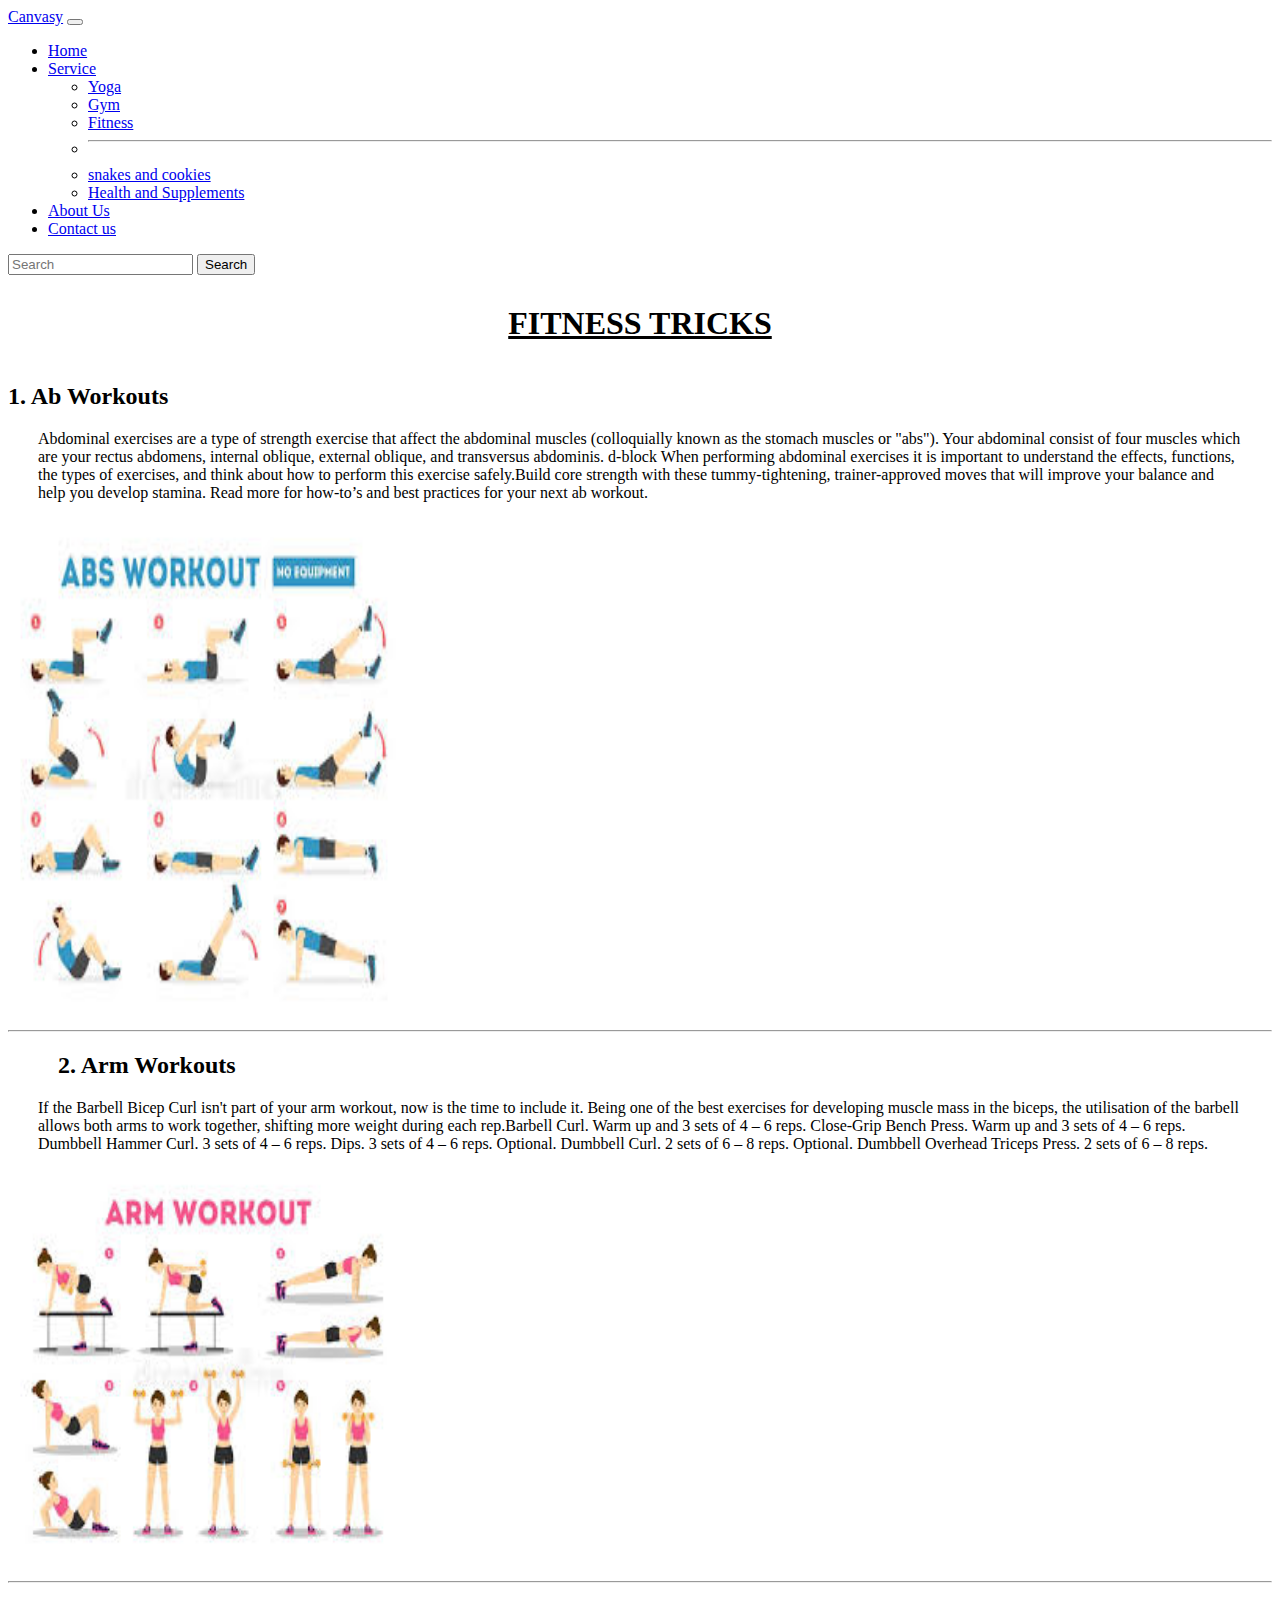
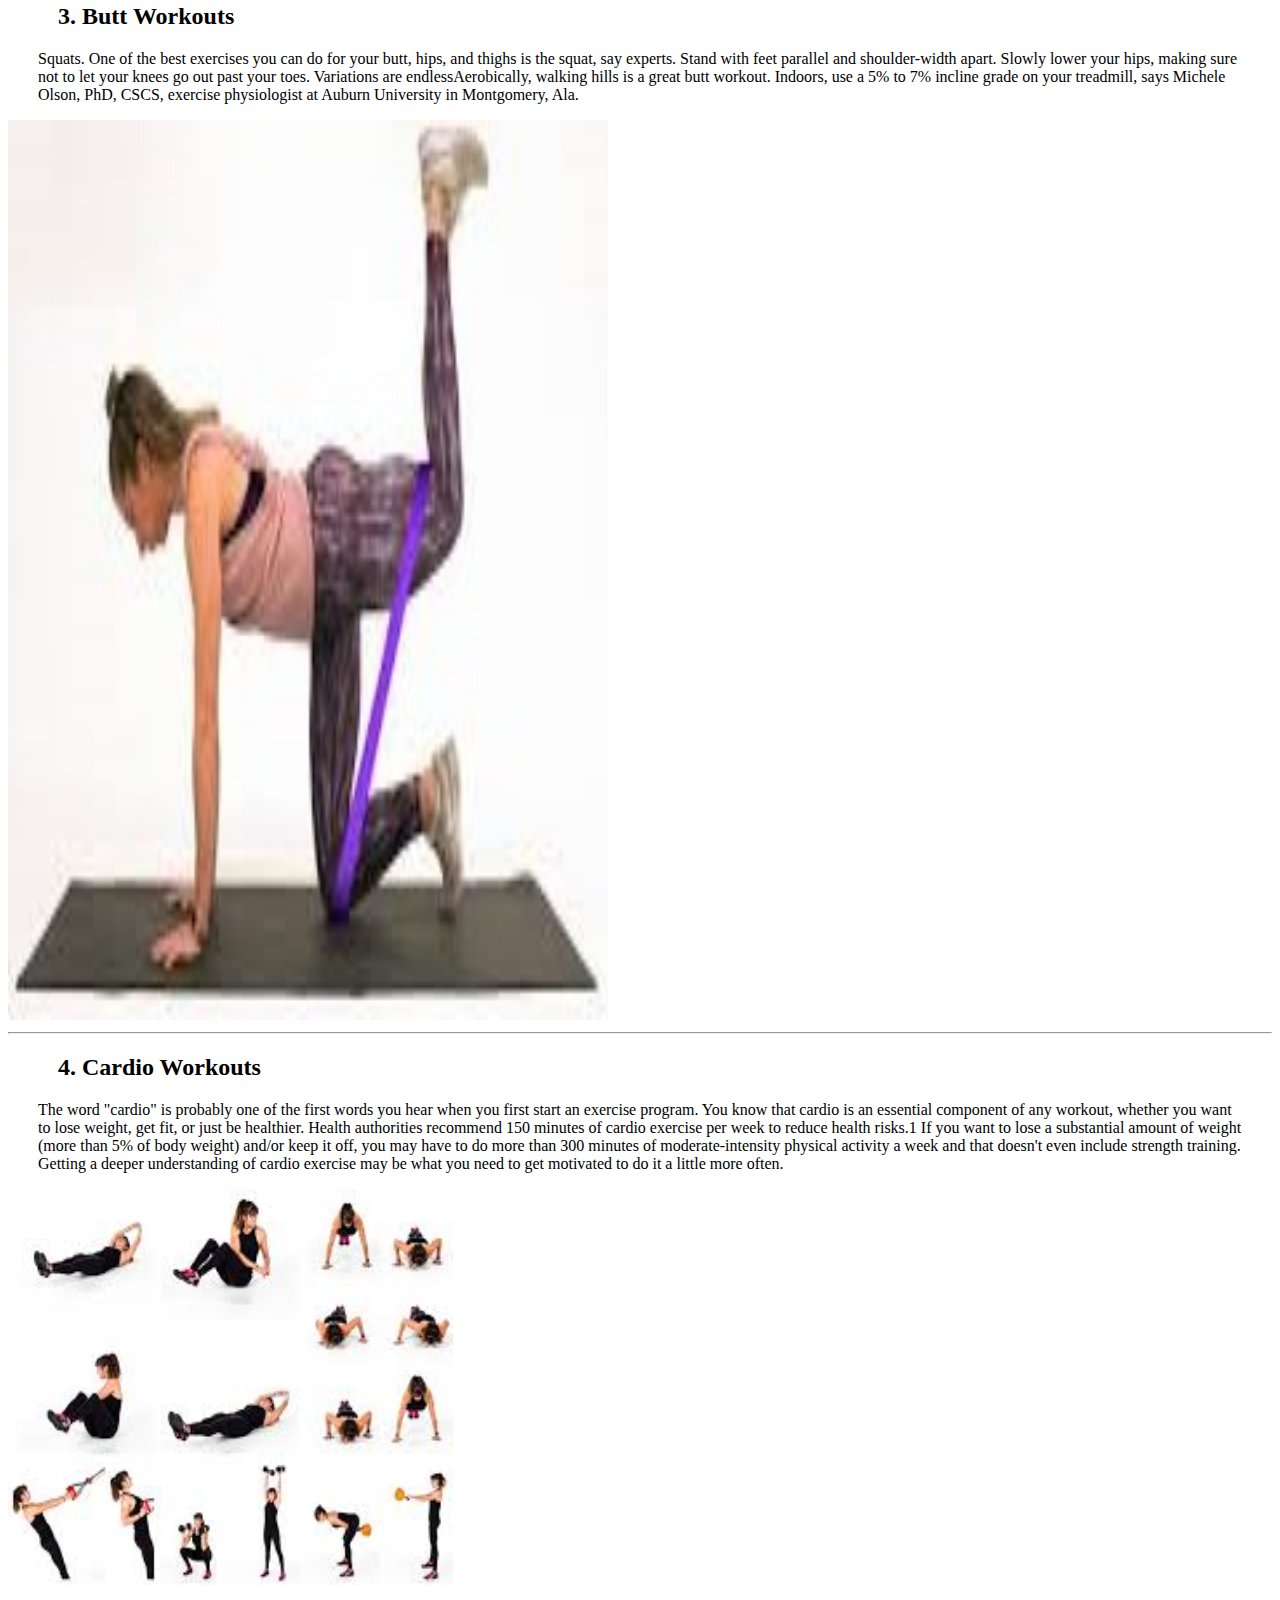
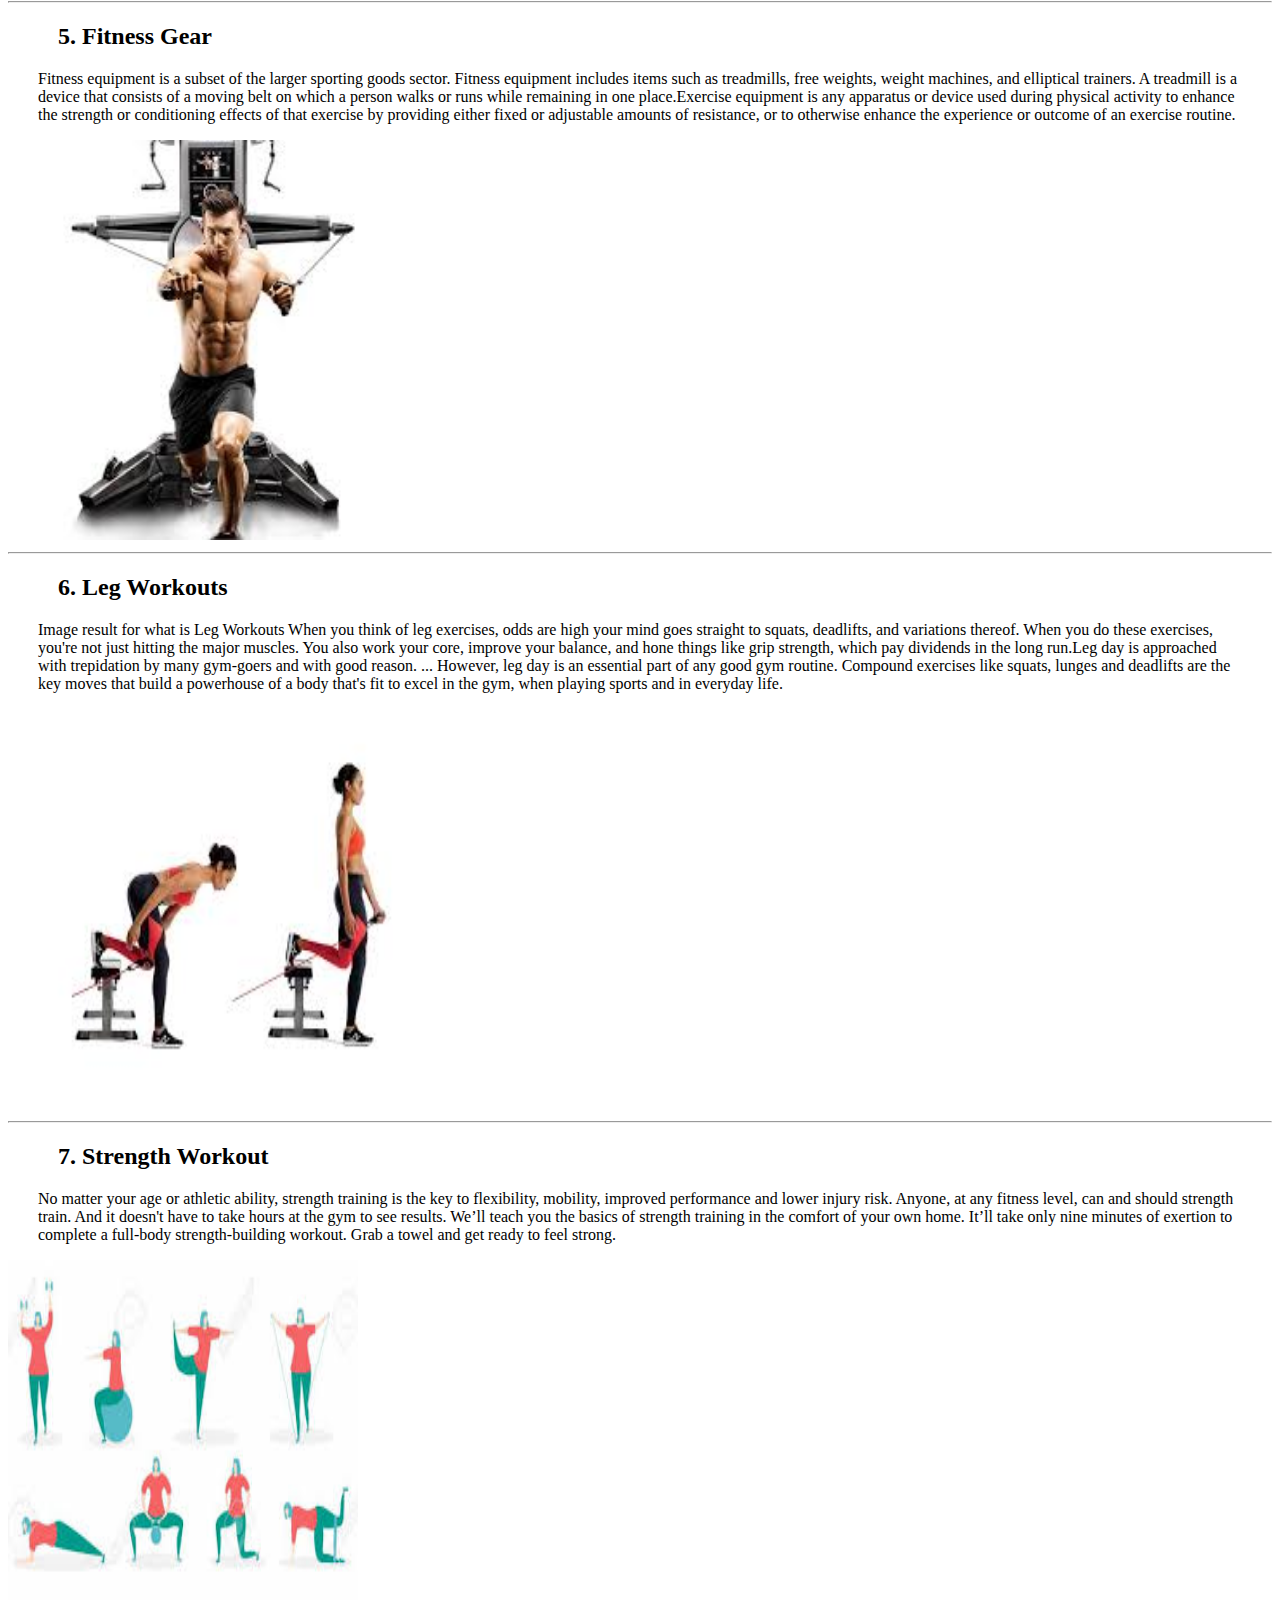
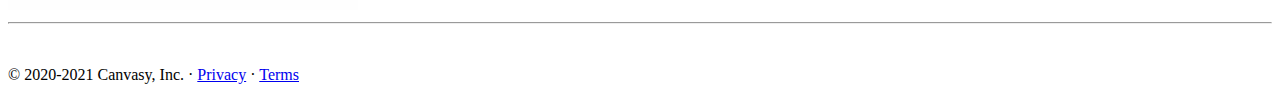
<file: fitness.html>
<!doctype html>
<html lang="en">

<head>
  <!-- Required meta tags -->
  <meta charset="utf-8">
  <meta name="viewport" content="width=device-width, initial-scale=1">

  <!-- Bootstrap CSS -->
  <link href="https://cdn.jsdelivr.net/npm/bootstrap@5.0.0-beta1/dist/css/bootstrap.min.css" rel="stylesheet"
    integrity="sha384-giJF6kkoqNQ00vy+HMDP7azOuL0xtbfIcaT9wjKHr8RbDVddVHyTfAAsrekwKmP1" crossorigin="anonymous">


  <link href="yoga.css" rel="stylesheet">
  <link href="fitness.css" rel="stylesheet">


  <title>Canvasy</title>
</head>

<body>
  <nav class="navbar navbar-expand-lg navbar-dark bg-dark">
    <div class="container-fluid">
      <a class="navbar-brand" href="#">Canvasy</a>
      <button class="navbar-toggler" type="button" data-bs-toggle="collapse" data-bs-target="#navbarSupportedContent"
        aria-controls="navbarSupportedContent" aria-expanded="false" aria-label="Toggle navigation">
        <span class="navbar-toggler-icon"></span>
      </button>
      <div class="collapse navbar-collapse" id="navbarSupportedContent">
        <ul class="navbar-nav me-auto mb-2 mb-lg-0">
          <li class="nav-item">
            <a class="nav-link " aria-current="page" href="index.html">Home</a>
          </li>
          <li class="nav-item dropdown">
            <a class="nav-link dropdown-toggle " href="#" id="navbarDropdown" role="button"
              data-bs-toggle="dropdown" aria-expanded="false">
              Service
            </a>
            <ul class="dropdown-menu" aria-labelledby="navbarDropdown">
              <li><a class="dropdown-item" href="yoga.html">Yoga</a></li>
              <li><a class="dropdown-item" href="gym.html">Gym</a></li>
              <li><a class="dropdown-item active" href="fitness.html">Fitness</a></li>
              <li>
                <hr class="dropdown-divider">
              </li>
              <li><a class="dropdown-item" href="food.html">snakes and cookies </a></li>
              <li><a class="dropdown-item" href="suppliment.html">Health and Supplements</a></li>
            </ul>
          </li>
          <li class="nav-item">
            <a class="nav-link" href="about.html">About Us</a>
          </li>
          <li class="nav-item">
            <a class="nav-link " href="contact_us.html">Contact us</a>
          </li>
        </ul>
        <form class="d-flex">
          <input class="form-control me-2" type="search" placeholder="Search" aria-label="Search">
          <button class="btn btn-outline-success" type="submit">Search</button>
        </form>
      </div>
    </div>
  </nav>






  <div class="container marketing">




    <!-- START THE FEATURETTES -->
    <div class="speature">

      <h1 class="fs-1" id="ness"><u> FITNESS TRICKS </u></h1>


      <div class="row featurette">
        <div class="col-md-7">
          <h2 class="featurette-heading" id="ab">1. Ab Workouts </h2>
          <p class="lead" id="abs">Abdominal exercises are a type of strength exercise that affect the abdominal muscles
            (colloquially known as the stomach muscles or "abs"). Your abdominal consist of four muscles which are your
            rectus abdomens, internal oblique, external oblique, and transversus abdominis. d-block When performing
            abdominal exercises it is important to understand the effects, functions, the types of exercises, and think
            about how to perform this exercise safely.Build core strength with these tummy-tightening, trainer-approved
            moves that will improve your balance and help you develop stamina. Read more for how-to’s and best practices
            for your next ab workout.</p>
        </div>
        <div class="col-md-5">
          <img class="bd-placeholder-img bd-placeholder-img-lg featurette-image img-fluid mx-auto" id="bstp" width="400"
            height="500" src="download (10).jfif" alt="image 2">
          <title>Placeholder</title>
          <rect width="100%" height="100%" fill="#eee" /><text x="50%" y="50%" fill="#aaa" dy=".3em"></text>


        </div>
      </div>

      <hr class="featurette-divider">


      <div class="row featurette">
        <div class="col-md-7 order-md-2">
          <h2 class="featurette-heading" id="trad">2. Arm Workouts</h2>
          <p class="lead">If the Barbell Bicep Curl isn't part of your arm workout, now is the time to include it. Being
            one of the best exercises for developing muscle mass in the biceps, the utilisation of the barbell allows
            both arms to work together, shifting more weight during each rep.Barbell Curl. Warm up and 3 sets of 4 – 6
            reps.
            Close-Grip Bench Press. Warm up and 3 sets of 4 – 6 reps.
            Dumbbell Hammer Curl. 3 sets of 4 – 6 reps.
            Dips. 3 sets of 4 – 6 reps. Optional.
            Dumbbell Curl. 2 sets of 6 – 8 reps. Optional.
            Dumbbell Overhead Triceps Press. 2 sets of 6 – 8 reps.

          </p>
        </div>
        <div class="col-md-5 order-md-1">
          <img class="bd-placeholder-img bd-placeholder-img-lg featurette-image img-fluid mx-auto " id="tra" width="400"
            height="400" src="download (11).jfif" alt="image 2">
          <rect width="100%" height="100%" fill="#eee" /><text x="50%" y="50%" fill="#aaa" dy=".3em"></text>

        </div>


      </div>

      <hr class="featurette-divider">

      <div class="row featurette">
        <div class="col-md-7">
          <h2 class="featurette-heading">3. Butt Workouts </h2>
          <p class="lead">
            Squats. One of the best exercises you can do for your butt, hips, and thighs is the squat, say experts.
            Stand with feet parallel and shoulder-width apart. Slowly lower your hips, making sure not to let your knees
            go out past your toes. Variations are endlessAerobically, walking hills is a great butt workout. Indoors,
            use a 5% to 7% incline grade on your treadmill, says Michele Olson, PhD, CSCS, exercise physiologist at
            Auburn University in Montgomery, Ala.</p>
        </div>
        <div class="col-md-5">
          <img class="bd-placeholder-img bd-placeholder-img-lg featurette-image img-fluid mx-auto" width="600"
            height="900" src="images (8).jfif" alt="image 2">
          <title>Placeholder</title>
          <rect width="100%" height="100%" fill="#eee" /><text x="50%" y="50%" fill="#aaa" dy=".3em"></text>


        </div>
      </div>


      <hr class="featurette-divider">


      <div class="row featurette">
        <div class="col-md-7 order-md-2">
          <h2 class="featurette-heading" id="stair">4. Cardio Workouts</h2>
          <p class="lead" id="sta">The word "cardio" is probably one of the first words you hear when you first start an
            exercise program. You know that cardio is an essential component of any workout, whether you want to lose
            weight, get fit, or just be healthier. Health authorities recommend 150 minutes of cardio exercise per week
            to reduce health risks.1﻿


            If you want to lose a substantial amount of weight (more than 5% of body weight) and/or keep it off, you may
            have to do more than 300 minutes of moderate-intensity physical activity a week and that doesn't even
            include strength training. Getting a deeper understanding of cardio exercise may be what you need to get
            motivated to do it a little more often.</p>
        </div>
        <div class="col-md-5 order-md-1">
          <img class="bd-placeholder-img bd-placeholder-img-lg featurette-image img-fluid mx-auto " id="ptra"
            width="450" height="400" src="download (12).jfif" alt="image 2">
          <rect width="100%" height="100%" fill="#eee" /><text x="50%" y="50%" fill="#aaa" dy=".3em"></text>

        </div>


      </div>

      <hr class="featurette-divider">

      <div class="row featurette">
        <div class="col-md-7">
          <h2 class="featurette-heading">5. Fitness Gear </h2>
          <p class="lead">Fitness equipment is a subset of the larger sporting goods sector. Fitness equipment includes
            items such as treadmills, free weights, weight machines, and elliptical trainers. A treadmill is a device
            that consists of a moving belt on which a person walks or runs while remaining in one place.Exercise
            equipment is any apparatus or device used during physical activity to enhance the strength or conditioning
            effects of that exercise by providing either fixed or adjustable amounts of resistance, or to otherwise
            enhance the experience or outcome of an exercise routine.</p>
        </div>
        <div class="col-md-5">
          <img class="bd-placeholder-img bd-placeholder-img-lg featurette-image img-fluid mx-auto" width="400"
            height="400" src="download (13).jfif" alt="image 2">
          <title>Placeholder</title>
          <rect width="100%" height="100%" fill="#eee" /><text x="50%" y="50%" fill="#aaa" dy=".3em"></text>


        </div>
      </div>

      <hr class="featurette-divider">


      <div class="row featurette">
        <div class="col-md-7 order-md-2">
          <h2 class="featurette-heading">6. Leg Workouts</h2>
          <p class="lead">Image result for what is Leg Workouts
            When you think of leg exercises, odds are high your mind goes straight to squats, deadlifts, and variations
            thereof. When you do these exercises, you're not just hitting the major muscles. You also work your
            core, improve your balance, and hone things like grip strength, which pay dividends in the long run.Leg day
            is approached with trepidation by many gym-goers and with good reason. ... However, leg day is an essential
            part of any good gym routine. Compound exercises like squats, lunges and deadlifts are the key moves that
            build a powerhouse of a body that's fit to excel in the gym, when playing sports and in everyday life.

          </p>
        </div>
        <div class="col-md-5 order-md-1">
          <img class="bd-placeholder-img bd-placeholder-img-lg featurette-image img-fluid mx-auto " width="450"
            height="400" src="images (9).jfif" alt="image 2">
          <rect width="100%" height="100%" fill="#eee" /><text x="50%" y="50%" fill="#aaa" dy=".3em"></text>

        </div>


      </div>

      <hr class="featurette-divider">

      <div class="row featurette">
        <div class="col-md-7">
          <h2 class="featurette-heading">7. Strength Workout
          </h2>
          <p class="lead">No matter your age or athletic ability, strength training is the key to flexibility, mobility,
            improved performance and lower injury risk. Anyone, at any fitness level, can and should strength train. And
            it doesn't have to take hours at the gym to see results. We’ll teach you the basics of strength training in
            the comfort of your own home. It’ll take only nine minutes of exertion to complete a full-body
            strength-building workout. Grab a towel and get ready to feel strong.</p>
        </div>
        <div class="col-md-5">
          <img class="bd-placeholder-img bd-placeholder-img-lg featurette-image img-fluid mx-auto" id="hack" width="350"
            height="350" src="download (14).jfif" alt="image 2">
          <title>Placeholder</title>
          <rect width="100%" height="100%" fill="#eee" /><text x="50%" y="50%" fill="#aaa" dy=".3em"></text>


        </div>
      </div>


      <hr class="featurette-divider">


    </div>
  </div>






  </div>
  </div>



















  <footer class="container">
    &nbsp;
    <br>

    <p class="float-center">© 2020-2021 Canvasy, Inc. · <a href="#">Privacy</a> · <a href="#">Terms</a></p>
  </footer>

  </div>





  <!-- Optional JavaScript; choose one of the two! -->

  <!-- Option 1: Bootstrap Bundle with Popper -->
  <script src="https://cdn.jsdelivr.net/npm/bootstrap@5.0.0-beta1/dist/js/bootstrap.bundle.min.js"
    integrity="sha384-ygbV9kiqUc6oa4msXn9868pTtWMgiQaeYH7/t7LECLbyPA2x65Kgf80OJFdroafW"
    crossorigin="anonymous"></script>

  <!-- Option 2: Separate Popper and Bootstrap JS -->
  <!--
    <script src="https://cdn.jsdelivr.net/npm/@popperjs/core@2.5.4/dist/umd/popper.min.js" integrity="sha384-q2kxQ16AaE6UbzuKqyBE9/u/KzioAlnx2maXQHiDX9d4/zp8Ok3f+M7DPm+Ib6IU" crossorigin="anonymous"></script>
    <script src="https://cdn.jsdelivr.net/npm/bootstrap@5.0.0-beta1/dist/js/bootstrap.min.js" integrity="sha384-pQQkAEnwaBkjpqZ8RU1fF1AKtTcHJwFl3pblpTlHXybJjHpMYo79HY3hIi4NKxyj" crossorigin="anonymous"></script>
    -->
</body>

</html>
</file>
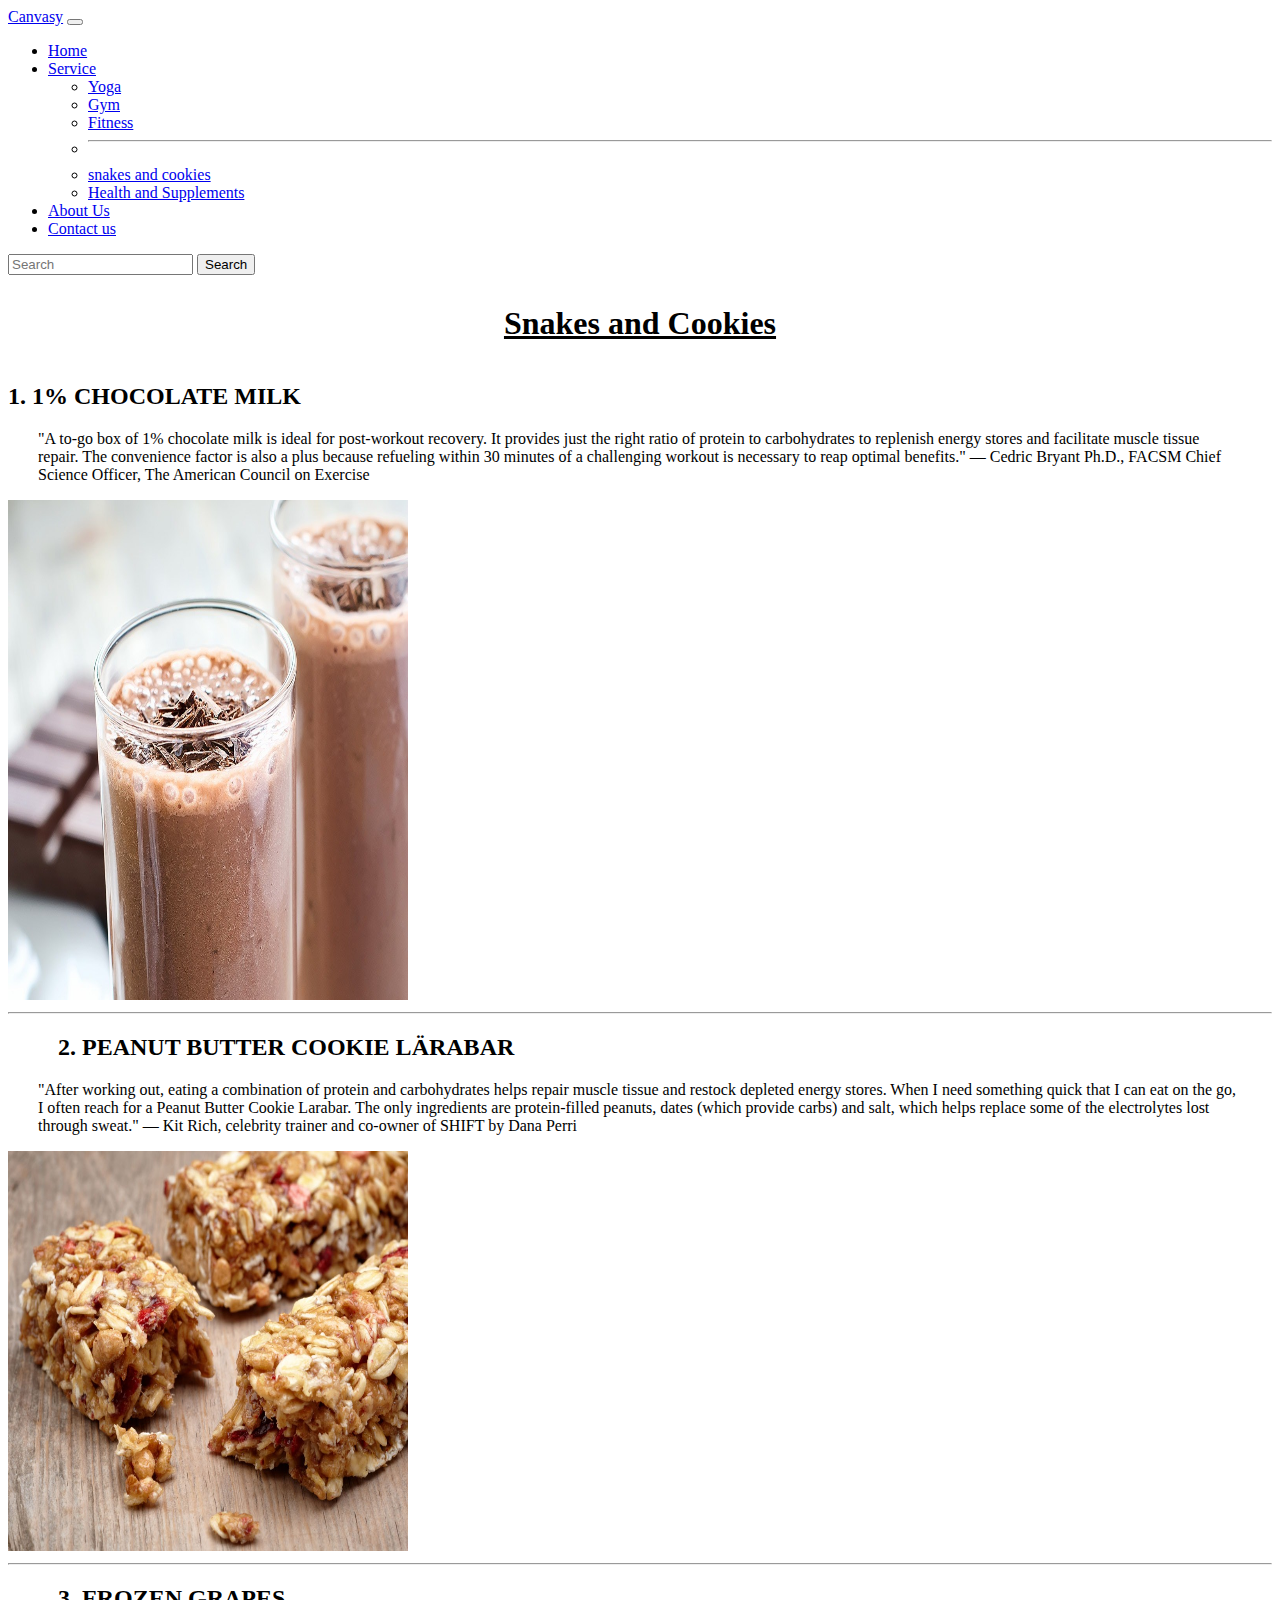
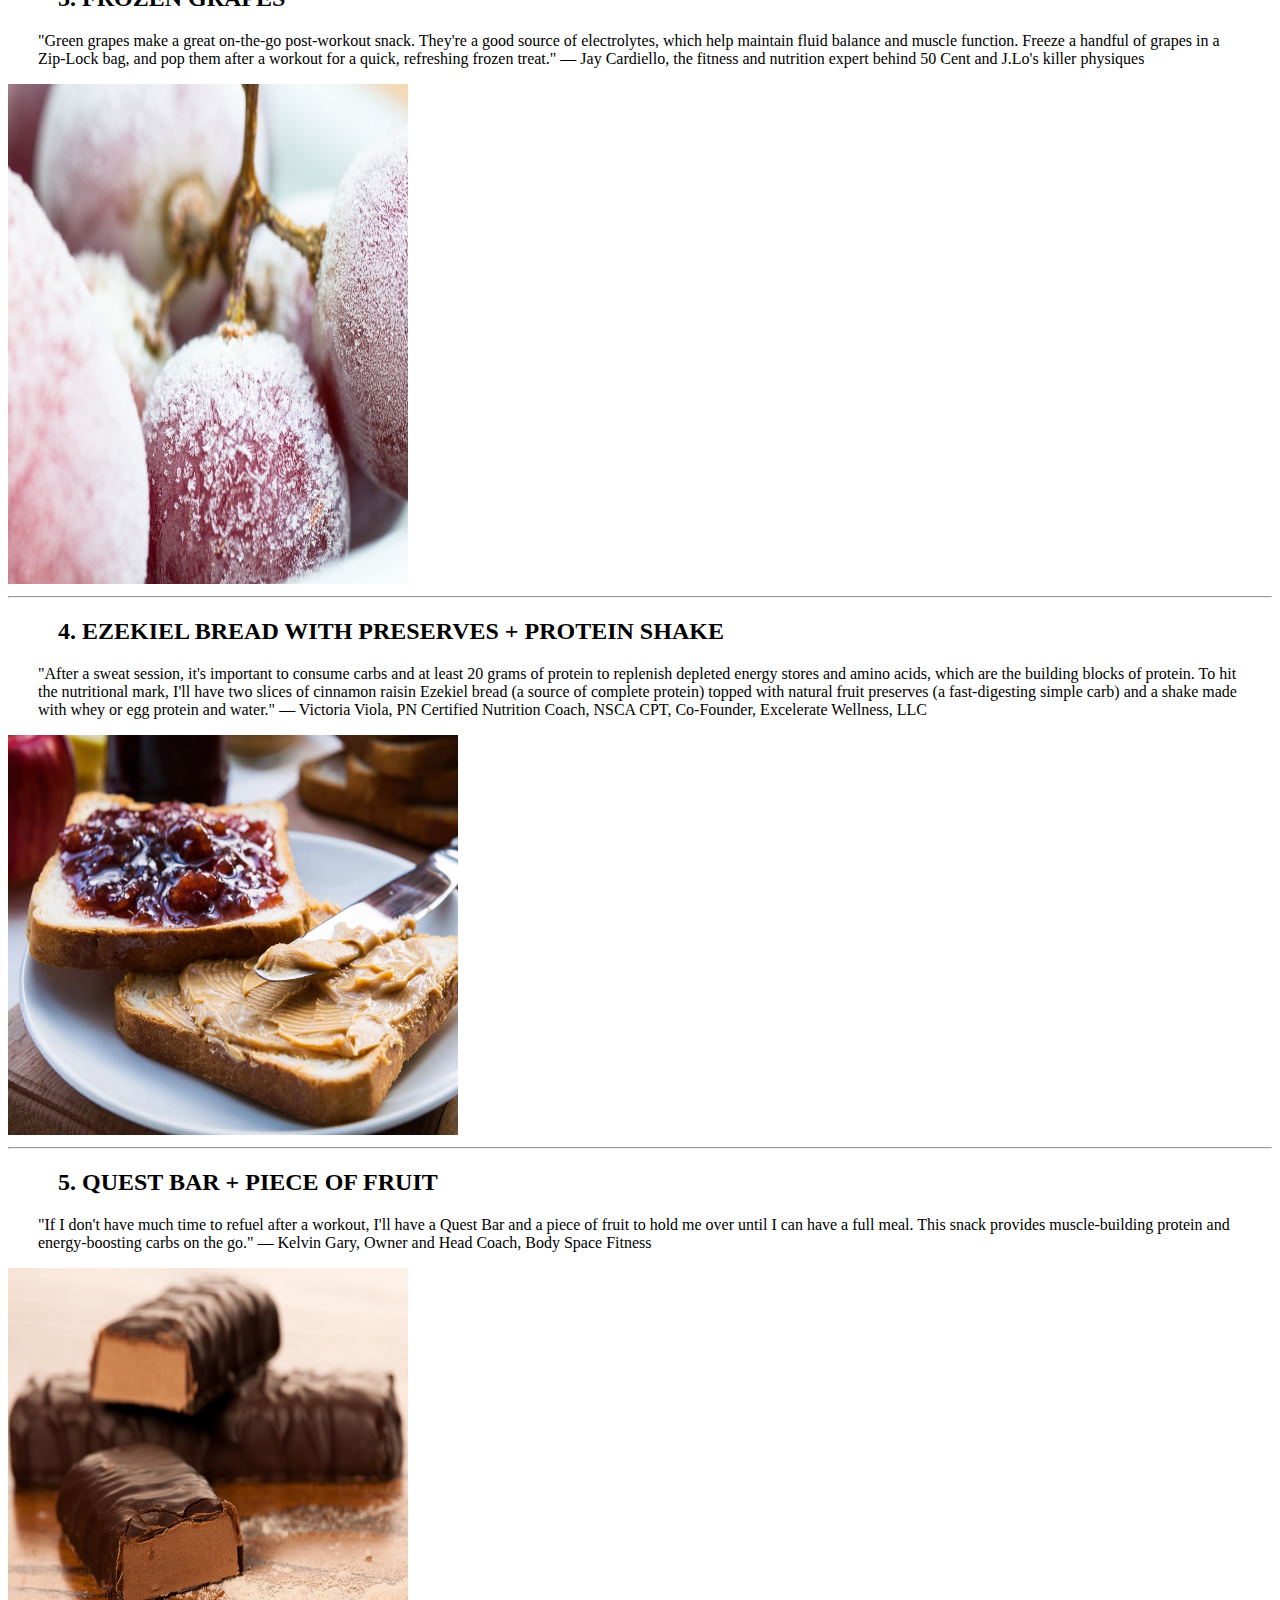
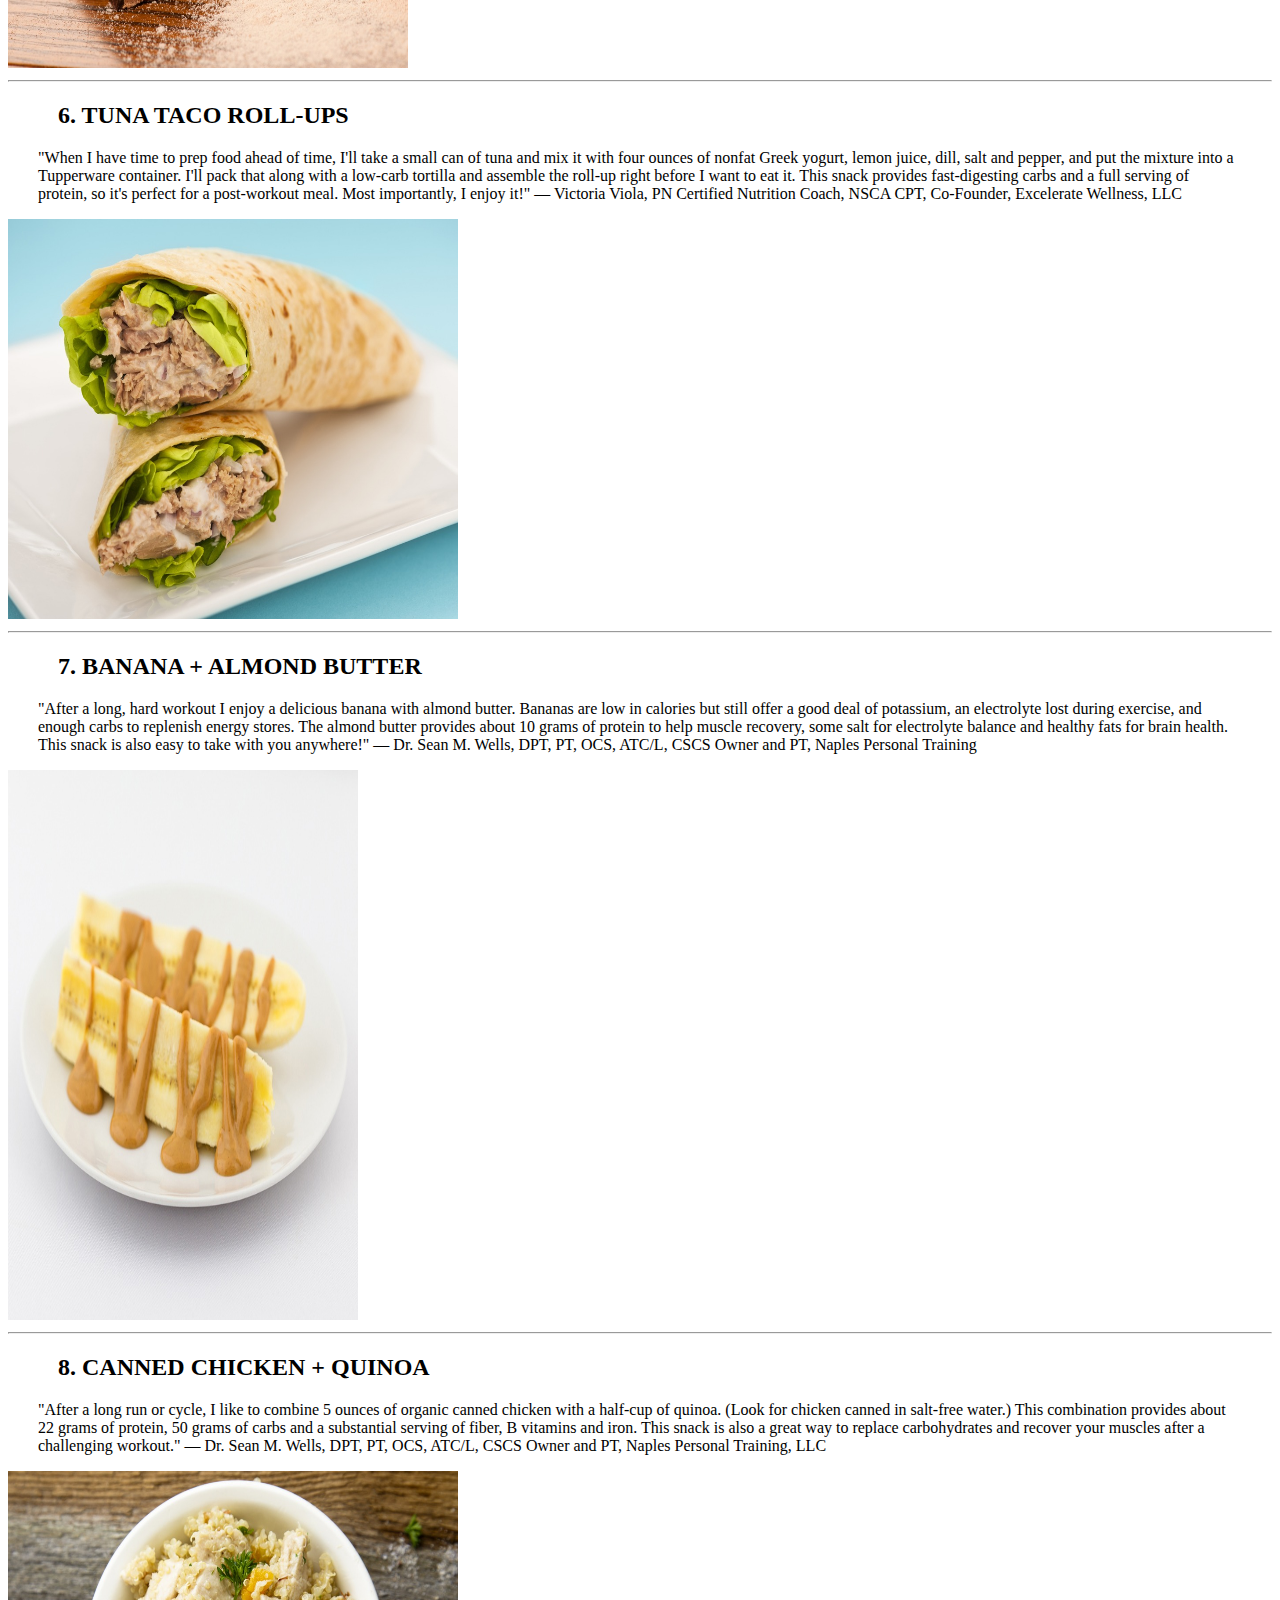
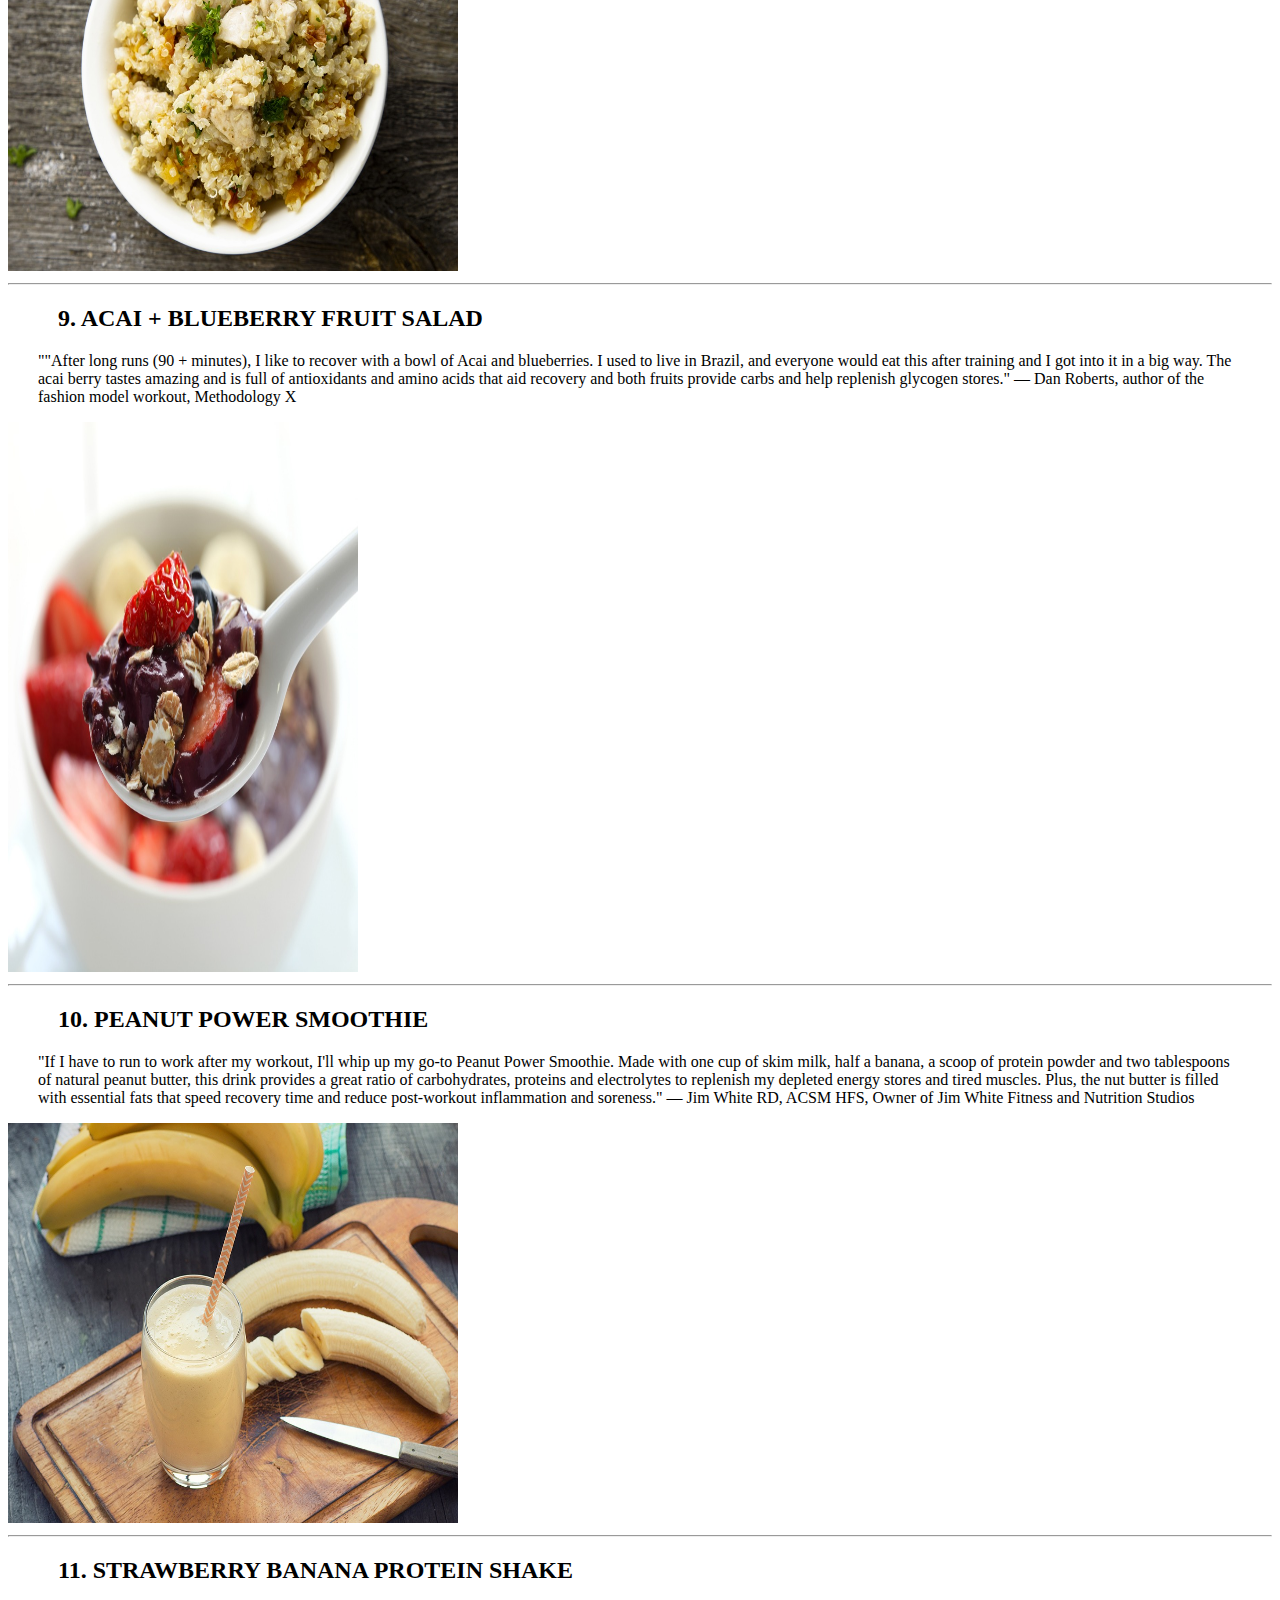
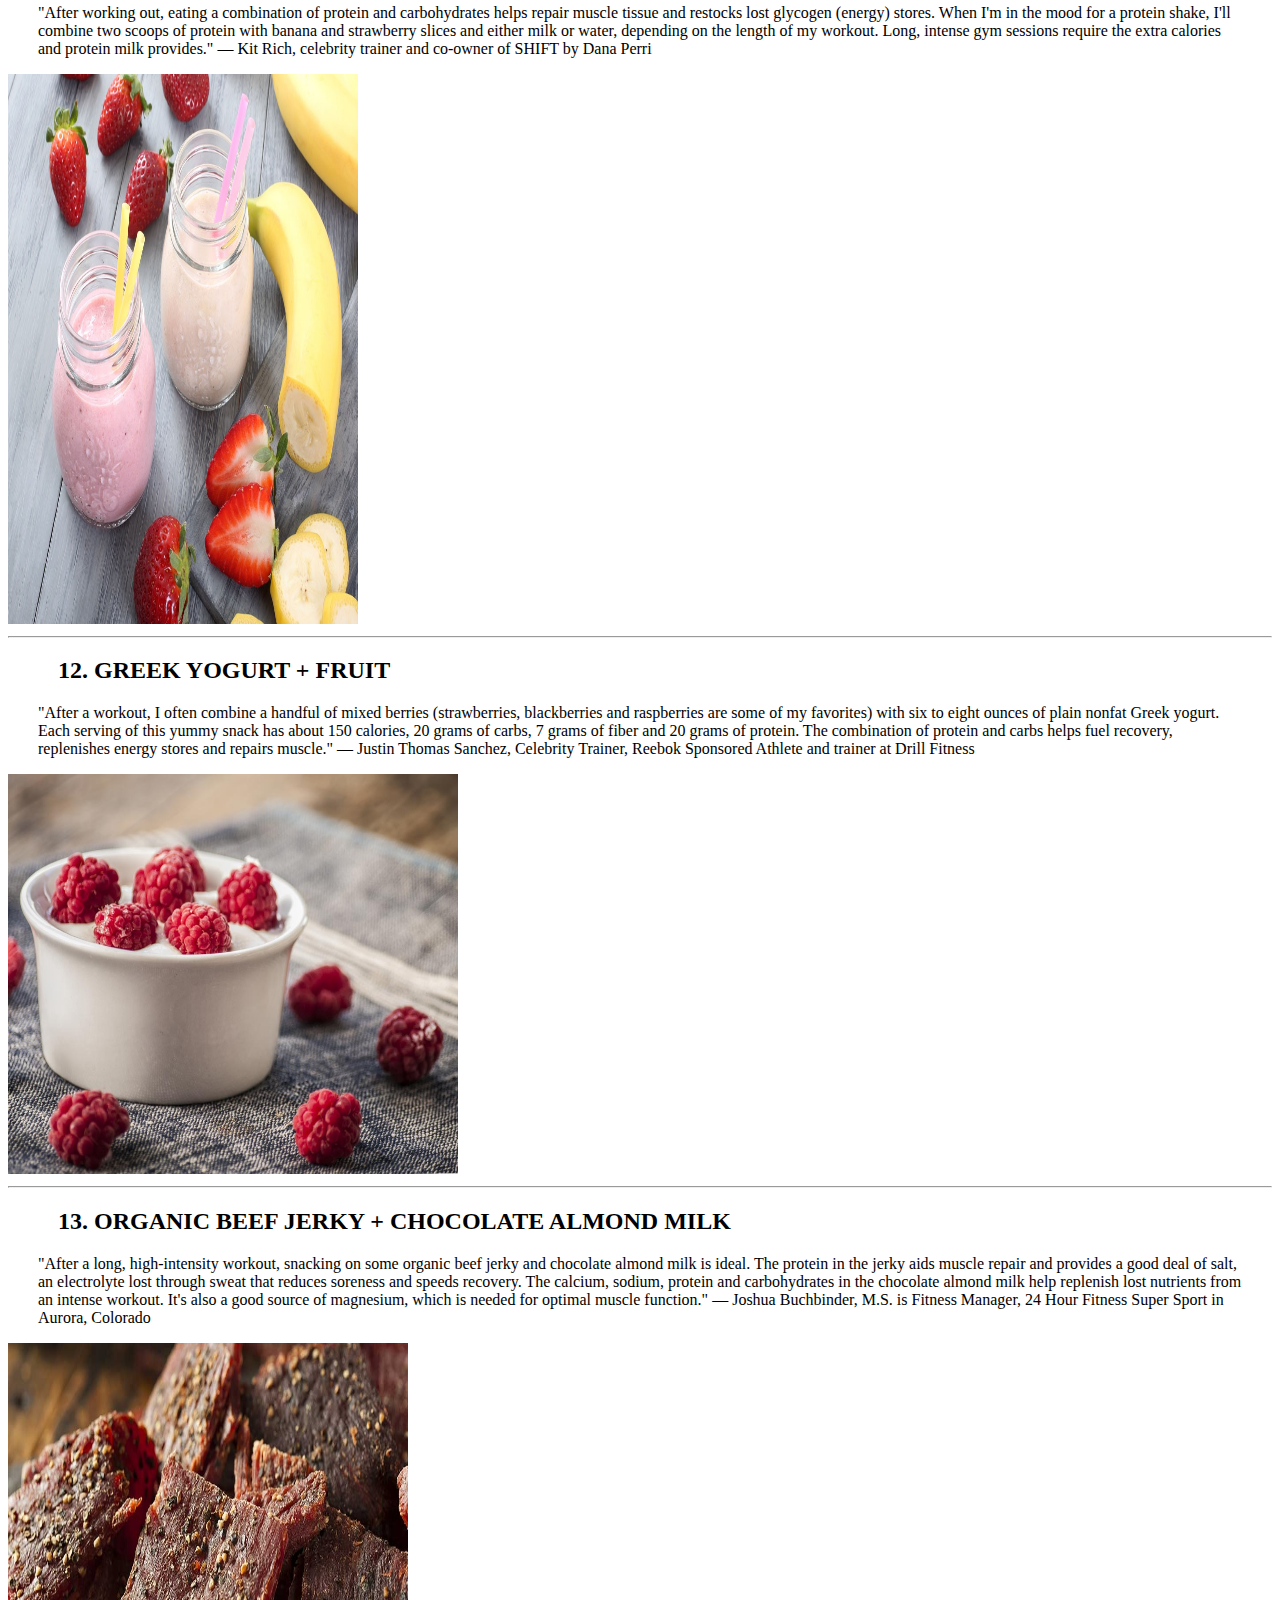
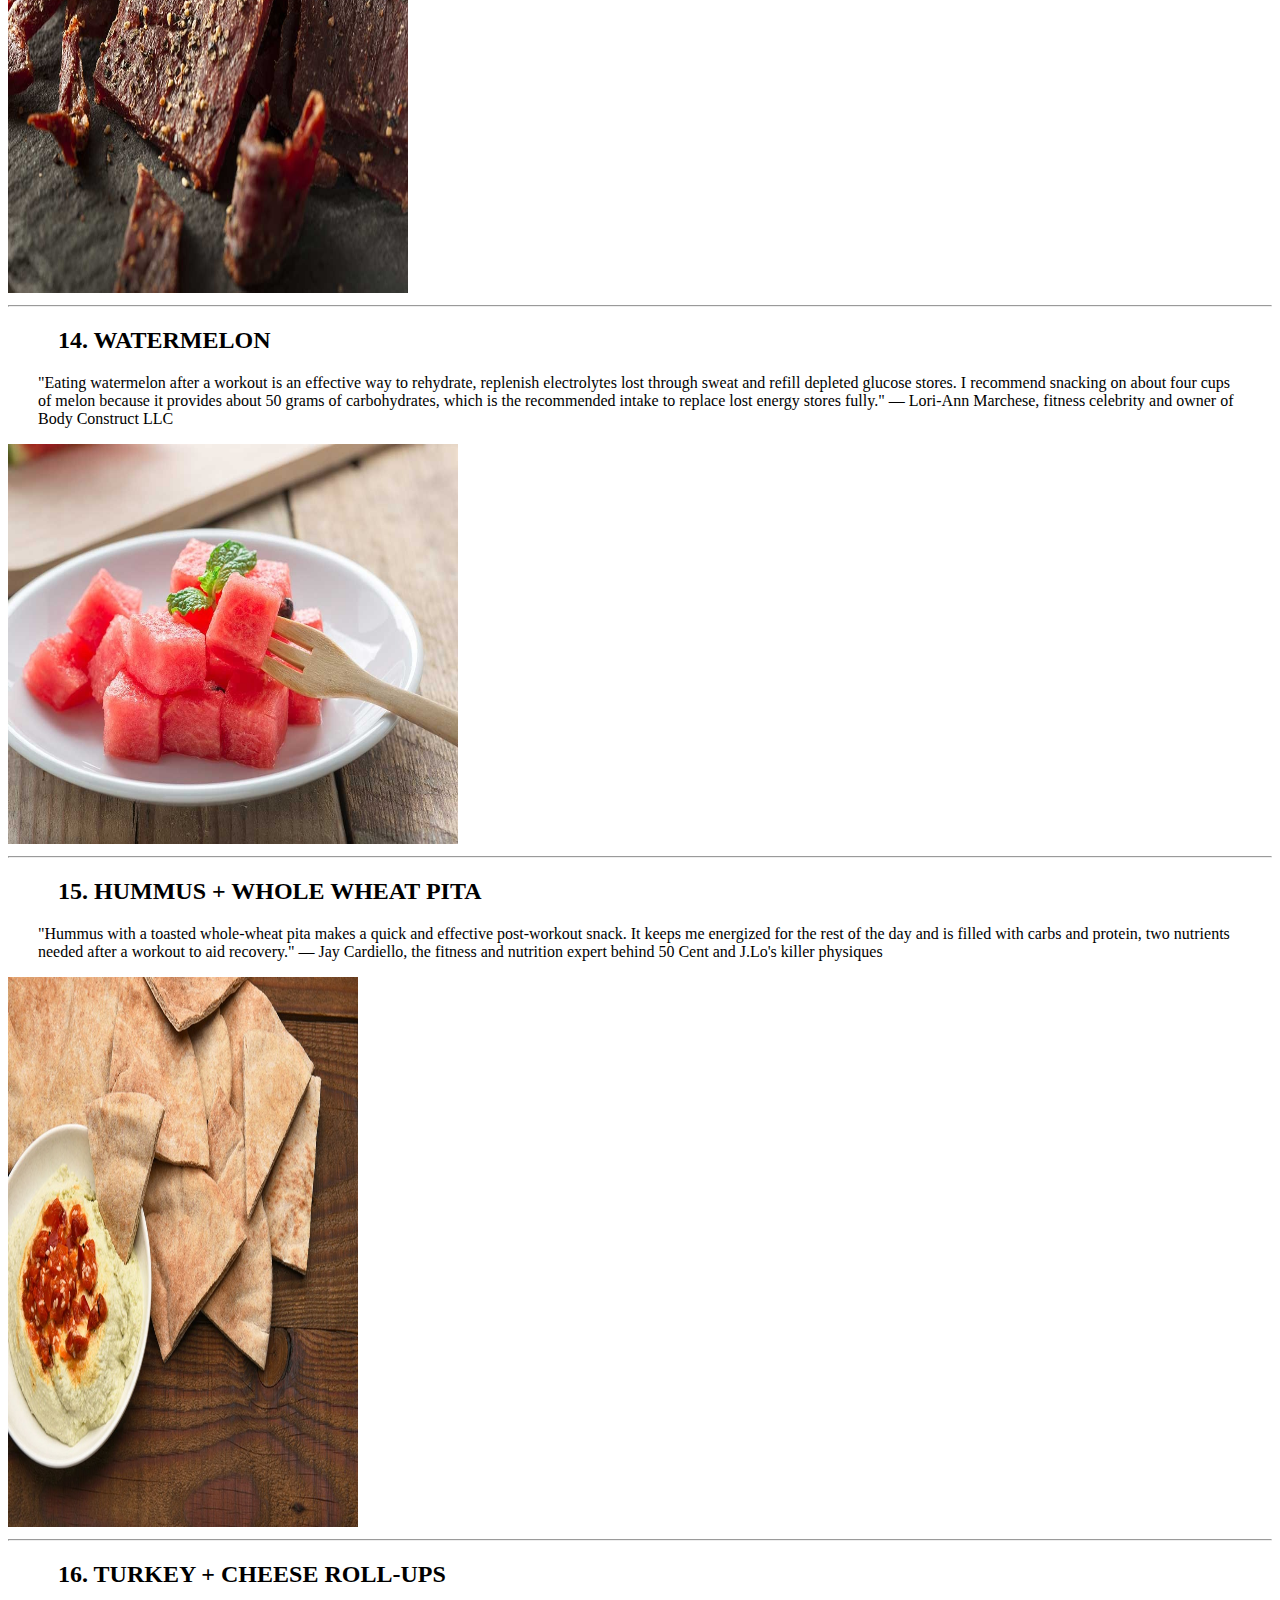
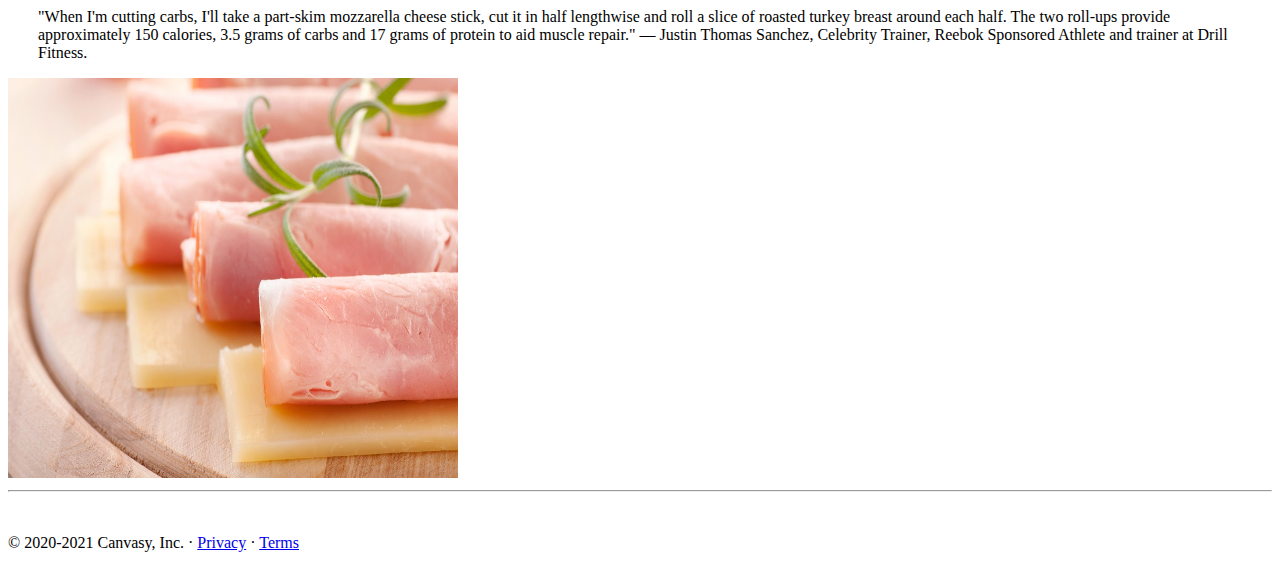
<file: food.html>
<!doctype html>
<html lang="en">

<head>
  <!-- Required meta tags -->
  <meta charset="utf-8">
  <meta name="viewport" content="width=device-width, initial-scale=1">

  <!-- Bootstrap CSS -->
  <link href="https://cdn.jsdelivr.net/npm/bootstrap@5.0.0-beta1/dist/css/bootstrap.min.css" rel="stylesheet"
    integrity="sha384-giJF6kkoqNQ00vy+HMDP7azOuL0xtbfIcaT9wjKHr8RbDVddVHyTfAAsrekwKmP1" crossorigin="anonymous">

  <link href="yoga.css" rel="stylesheet">
  <link href="fitness.css" rel="stylesheet">



  <title>Canvasy</title>
</head>

<body>
  <nav class="navbar navbar-expand-lg navbar-dark bg-dark">
    <div class="container-fluid">
      <a class="navbar-brand" href="#">Canvasy</a>
      <button class="navbar-toggler" type="button" data-bs-toggle="collapse" data-bs-target="#navbarSupportedContent"
        aria-controls="navbarSupportedContent" aria-expanded="false" aria-label="Toggle navigation">
        <span class="navbar-toggler-icon"></span>
      </button>
      <div class="collapse navbar-collapse" id="navbarSupportedContent">
        <ul class="navbar-nav me-auto mb-2 mb-lg-0">
          <li class="nav-item">
            <a class="nav-link " aria-current="page" href="index.html">Home</a>
          </li>
          <li class="nav-item dropdown">
            <a class="nav-link dropdown-toggle " href="#" id="navbarDropdown" role="button" data-bs-toggle="dropdown"
              aria-expanded="false">
              Service
            </a>
            <ul class="dropdown-menu" aria-labelledby="navbarDropdown">
              <li><a class="dropdown-item" href="yoga.html">Yoga</a></li>
              <li><a class="dropdown-item" href="gym.html">Gym</a></li>
              <li><a class="dropdown-item" href="fitness.html">Fitness</a></li>
              <li>
                <hr class="dropdown-divider">
              </li>
              <li><a class="dropdown-item active" href="food.html">snakes and cookies </a></li>
              <li><a class="dropdown-item" href="suppliment.html">Health and Supplements</a></li>
            </ul>
          </li>
          <li class="nav-item">
            <a class="nav-link" href="about.html">About Us</a>
          </li>
          <li class="nav-item">
            <a class="nav-link " href="contact_us.html">Contact us</a>
          </li>
        </ul>
        <form class="d-flex">
          <input class="form-control me-2" type="search" placeholder="Search" aria-label="Search">
          <button class="btn btn-outline-success" type="submit">Search</button>
        </form>
      </div>
    </div>
  </nav>




  <div class="container marketing">




    <!-- START THE FEATURETTES -->
    <div class="speature">

      <h1 class="fs-1" id="ness"><u> Snakes and Cookies </u></h1>


      <div class="row featurette">
        <div class="col-md-7">
          <h2 class="featurette-heading" id="ab">1. 1% CHOCOLATE MILK </h2>
          <p class="lead" id="abs">"A to-go box of 1% chocolate milk is ideal for post-workout recovery. It provides
            just the right ratio of protein to carbohydrates to replenish energy stores and facilitate muscle tissue
            repair. The convenience factor is also a plus because refueling within 30 minutes of a challenging workout
            is necessary to reap optimal benefits." — Cedric Bryant Ph.D., FACSM Chief Science Officer, The American
            Council on Exercise</p>
        </div>
        <div class="col-md-5">
          <img class="bd-placeholder-img bd-placeholder-img-lg featurette-image img-fluid mx-auto" id="bstp" width="400"
            height="500" src="chocolate-milk.jpg" alt="image 2">
          <title>Placeholder</title>
          <rect width="100%" height="100%" fill="#eee" /><text x="50%" y="50%" fill="#aaa" dy=".3em"></text>


        </div>
      </div>

      <hr class="featurette-divider">


      <div class="row featurette">
        <div class="col-md-7 order-md-2">
          <h2 class="featurette-heading" id="trad">2. PEANUT BUTTER COOKIE LÄRABAR</h2>
          <p class="lead">"After working out, eating a combination of protein and carbohydrates helps repair muscle
            tissue and restock depleted energy stores. When I need something quick that I can eat on the go, I often
            reach for a Peanut Butter Cookie Larabar. The only ingredients are protein-filled peanuts, dates (which
            provide carbs) and salt, which helps replace some of the electrolytes lost through sweat." — Kit Rich,
            celebrity trainer and co-owner of SHIFT by Dana Perri
          </p>
        </div>
        <div class="col-md-5 order-md-1">
          <img class="bd-placeholder-img bd-placeholder-img-lg featurette-image img-fluid mx-auto " id="tra" width="400"
            height="400" src="nutrition-bar.jpg" alt="image 2">
          <rect width="100%" height="100%" fill="#eee" /><text x="50%" y="50%" fill="#aaa" dy=".3em"></text>

        </div>


      </div>

      <hr class="featurette-divider">

      <div class="row featurette">
        <div class="col-md-7">
          <h2 class="featurette-heading">3. FROZEN GRAPES
          </h2>
          <p class="lead">
            "Green grapes make a great on-the-go post-workout snack. They're a good source of electrolytes, which help
            maintain fluid balance and muscle function. Freeze a handful of grapes in a Zip-Lock bag, and pop them after
            a workout for a quick, refreshing frozen treat." — Jay Cardiello, the fitness and nutrition expert behind 50
            Cent and J.Lo's killer physiques</p>
        </div>
        <div class="col-md-5">
          <img class="bd-placeholder-img bd-placeholder-img-lg featurette-image img-fluid mx-auto" width="400"
            height="500" src="frozen-grapes.jpg" alt="image 2">
          <title>Placeholder</title>
          <rect width="100%" height="100%" fill="#eee" /><text x="50%" y="50%" fill="#aaa" dy=".3em"></text>


        </div>
      </div>


      <hr class="featurette-divider">


      <div class="row featurette">
        <div class="col-md-7 order-md-2">
          <h2 class="featurette-heading" id="stair">4. EZEKIEL BREAD WITH PRESERVES + PROTEIN SHAKE</h2>
          <p class="lead" id="sta">"After a sweat session, it's important to consume carbs and at least 20 grams of
            protein to replenish depleted energy stores and amino acids, which are the building blocks of protein. To
            hit the nutritional mark, I'll have two slices of cinnamon raisin Ezekiel bread (a source of complete
            protein) topped with natural fruit preserves (a fast-digesting simple carb) and a shake made with whey or
            egg protein and water." — Victoria Viola, PN Certified Nutrition Coach, NSCA CPT, Co-Founder, Excelerate
            Wellness, LLC</p>
        </div>
        <div class="col-md-5 order-md-1">
          <img class="bd-placeholder-img bd-placeholder-img-lg featurette-image img-fluid mx-auto " id="ptra"
            width="450" height="400" src="peanut-butter-jelly-sandwich.jpg" alt="image 2">
          <rect width="100%" height="100%" fill="#eee" /><text x="50%" y="50%" fill="#aaa" dy=".3em"></text>

        </div>


      </div>

      <hr class="featurette-divider">

      <div class="row featurette">
        <div class="col-md-7">
          <h2 class="featurette-heading">5. QUEST BAR + PIECE OF FRUIT </h2>
          <p class="lead">"If I don't have much time to refuel after a workout, I'll have a Quest Bar and a piece of
            fruit to hold me over until I can have a full meal. This snack provides muscle-building protein and
            energy-boosting carbs on the go." — Kelvin Gary, Owner and Head Coach,
            Body Space Fitness</p>
        </div>
        <div class="col-md-5">
          <img class="bd-placeholder-img bd-placeholder-img-lg featurette-image img-fluid mx-auto" width="400"
            height="400" src="protein-bars.jpg" alt="image 2">
          <title>Placeholder</title>
          <rect width="100%" height="100%" fill="#eee" /><text x="50%" y="50%" fill="#aaa" dy=".3em"></text>


        </div>
      </div>

      <hr class="featurette-divider">


      <div class="row featurette">
        <div class="col-md-7 order-md-2">
          <h2 class="featurette-heading">6. TUNA TACO ROLL-UPS</h2>
          <p class="lead">"When I have time to prep food ahead of time, I'll take a small can of tuna and mix it with
            four ounces of nonfat Greek yogurt, lemon juice, dill, salt and pepper, and put the mixture into a
            Tupperware container. I'll pack that along with a low-carb tortilla and assemble the roll-up right before I
            want to eat it. This snack provides fast-digesting carbs and a full serving of protein, so it's perfect for
            a post-workout meal. Most importantly, I enjoy it!" — Victoria Viola, PN Certified Nutrition Coach, NSCA
            CPT, Co-Founder, Excelerate Wellness, LLC

          </p>
        </div>
        <div class="col-md-5 order-md-1">
          <img class="bd-placeholder-img bd-placeholder-img-lg featurette-image img-fluid mx-auto " width="450"
            height="400" src="tuna-wrap.jpg" alt="image 2">
          <rect width="100%" height="100%" fill="#eee" /><text x="50%" y="50%" fill="#aaa" dy=".3em"></text>

        </div>


      </div>

      <hr class="featurette-divider">

      <div class="row featurette">
        <div class="col-md-7">
          <h2 class="featurette-heading">7. BANANA + ALMOND BUTTER
          </h2>
          <p class="lead">"After a long, hard workout I enjoy a delicious banana with almond butter. Bananas are low in
            calories but still offer a good deal of potassium, an electrolyte lost during exercise, and enough carbs to
            replenish energy stores. The almond butter provides about 10 grams of protein to help muscle recovery, some
            salt for electrolyte balance and healthy fats for brain health. This snack is also easy to take with you
            anywhere!" — Dr. Sean M. Wells, DPT, PT, OCS, ATC/L, CSCS Owner and PT, Naples Personal Training

          </p>
        </div>
        <div class="col-md-5">
          <img class="bd-placeholder-img bd-placeholder-img-lg featurette-image img-fluid mx-auto" id="hack" width="350"
            height="550" src="banana-almond-butter.jpg" alt="image 2">
          <title>Placeholder</title>
          <rect width="100%" height="100%" fill="#eee" /><text x="50%" y="50%" fill="#aaa" dy=".3em"></text>


        </div>
      </div>


      <hr class="featurette-divider">

      <div class="row featurette">
        <div class="col-md-7 order-md-2">
          <h2 class="featurette-heading">8. CANNED CHICKEN + QUINOA</h2>
          <p class="lead">"After a long run or cycle, I like to combine 5 ounces of organic canned chicken with a
            half-cup of quinoa. (Look for chicken canned in salt-free water.) This combination provides about 22 grams
            of protein, 50 grams of carbs and a substantial serving of fiber, B vitamins and iron. This snack is also a
            great way to replace carbohydrates and recover your muscles after a challenging workout." — Dr. Sean M.
            Wells, DPT, PT, OCS, ATC/L, CSCS Owner and PT, Naples Personal Training, LLC

          </p>
        </div>
        <div class="col-md-5 order-md-1">
          <img class="bd-placeholder-img bd-placeholder-img-lg featurette-image img-fluid mx-auto " width="450"
            height="400" src="chicken-quinoa.jpg" alt="image 2">
          <rect width="100%" height="100%" fill="#eee" /><text x="50%" y="50%" fill="#aaa" dy=".3em"></text>

        </div>


      </div>

      <hr class="featurette-divider">

      <div class="row featurette">
        <div class="col-md-7">
          <h2 class="featurette-heading">9. ACAI + BLUEBERRY FRUIT SALAD
          </h2>
          <p class="lead">""After long runs (90 + minutes), I like to recover with a bowl of Acai and blueberries. I
            used to live in Brazil, and everyone would eat this after training and I got into it in a big way. The acai
            berry tastes amazing and is full of antioxidants and amino acids that aid recovery and both fruits provide
            carbs and help replenish glycogen stores." — Dan Roberts, author of the fashion model workout, Methodology X
          </p>
        </div>
        <div class="col-md-5">
          <img class="bd-placeholder-img bd-placeholder-img-lg featurette-image img-fluid mx-auto" id="hack" width="350"
            height="550" src="acai-berry-bowl.jpg" alt="image 2">
          <title>Placeholder</title>
          <rect width="100%" height="100%" fill="#eee" /><text x="50%" y="50%" fill="#aaa" dy=".3em"></text>


        </div>
      </div>


      <hr class="featurette-divider">

      <div class="row featurette">
        <div class="col-md-7 order-md-2">
          <h2 class="featurette-heading">10. PEANUT POWER SMOOTHIE</h2>
          <p class="lead">"If I have to run to work after my workout, I'll whip up my go-to Peanut Power Smoothie. Made
            with one cup of skim milk, half a banana, a scoop of protein powder and two tablespoons of natural peanut
            butter, this drink provides a great ratio of carbohydrates, proteins and electrolytes to replenish my
            depleted energy stores and tired muscles. Plus, the nut butter is filled with essential fats that speed
            recovery time and reduce post-workout inflammation and soreness." — Jim White RD, ACSM HFS, Owner of Jim
            White Fitness and Nutrition Studios
          </p>
        </div>
        <div class="col-md-5 order-md-1">
          <img class="bd-placeholder-img bd-placeholder-img-lg featurette-image img-fluid mx-auto " width="450"
            height="400" src="banana-smoothie.jpg" alt="image 2">
          <rect width="100%" height="100%" fill="#eee" /><text x="50%" y="50%" fill="#aaa" dy=".3em"></text>

        </div>


      </div>

      <hr class="featurette-divider">

      <div class="row featurette">
        <div class="col-md-7">
          <h2 class="featurette-heading">11. STRAWBERRY BANANA PROTEIN SHAKE
          </h2>
          <p class="lead">"After working out, eating a combination of protein and carbohydrates helps repair muscle
            tissue and restocks lost glycogen (energy) stores. When I'm in the mood for a protein shake, I'll combine
            two scoops of protein with banana and strawberry slices and either milk or water, depending on the length of
            my workout. Long, intense gym sessions require the extra calories and protein milk provides." — Kit Rich,
            celebrity trainer and co-owner of SHIFT by Dana Perri
          </p>
        </div>
        <div class="col-md-5">
          <img class="bd-placeholder-img bd-placeholder-img-lg featurette-image img-fluid mx-auto" id="hack" width="350"
            height="550" src="stwaberry-banana-smoothie.jpg" alt="image 2">
          <title>Placeholder</title>
          <rect width="100%" height="100%" fill="#eee" /><text x="50%" y="50%" fill="#aaa" dy=".3em"></text>


        </div>
      </div>


      <hr class="featurette-divider">

      <div class="row featurette">
        <div class="col-md-7 order-md-2">
          <h2 class="featurette-heading">12. GREEK YOGURT + FRUIT</h2>
          <p class="lead">"After a workout, I often combine a handful of mixed berries (strawberries, blackberries and
            raspberries are some of my favorites) with six to eight ounces of plain nonfat Greek yogurt. Each serving of
            this yummy snack has about 150 calories, 20 grams of carbs, 7 grams of fiber and 20 grams of protein. The
            combination of protein and carbs helps fuel recovery, replenishes energy stores and repairs muscle." —
            Justin Thomas Sanchez, Celebrity Trainer, Reebok Sponsored Athlete and trainer at Drill Fitness
          </p>
        </div>
        <div class="col-md-5 order-md-1">
          <img class="bd-placeholder-img bd-placeholder-img-lg featurette-image img-fluid mx-auto " width="450"
            height="400" src="greek-yogurt-berries.jpg" alt="image 2">
          <rect width="100%" height="100%" fill="#eee" /><text x="50%" y="50%" fill="#aaa" dy=".3em"></text>

        </div>


      </div>

      <hr class="featurette-divider">

      <div class="row featurette">
        <div class="col-md-7">
          <h2 class="featurette-heading">13. ORGANIC BEEF JERKY + CHOCOLATE ALMOND MILK
          </h2>
          <p class="lead">"After a long, high-intensity workout, snacking on some organic beef jerky and chocolate
            almond milk is ideal. The protein in the jerky aids muscle repair and provides a good deal of salt, an
            electrolyte lost through sweat that reduces soreness and speeds recovery. The calcium, sodium, protein and
            carbohydrates in the chocolate almond milk help replenish lost nutrients from an intense workout. It's also
            a good source of magnesium, which is needed for optimal muscle function." — Joshua Buchbinder, M.S. is
            Fitness Manager, 24 Hour Fitness Super Sport in Aurora, Colorado

          </p>
        </div>
        <div class="col-md-5">
          <img class="bd-placeholder-img bd-placeholder-img-lg featurette-image img-fluid mx-auto" id="hack" width="400"
            height="550" src="beef-jerky-squares.jpg" alt="image 2">
          <title>Placeholder</title>
          <rect width="100%" height="100%" fill="#eee" /><text x="50%" y="50%" fill="#aaa" dy=".3em"></text>


        </div>
      </div>


      <hr class="featurette-divider">

      <div class="row featurette">
        <div class="col-md-7 order-md-2">
          <h2 class="featurette-heading">14. WATERMELON</h2>
          <p class="lead">"Eating watermelon after a workout is an effective way to rehydrate, replenish electrolytes
            lost through sweat and refill depleted glucose stores. I recommend snacking on about four cups of melon
            because it provides about 50 grams of carbohydrates, which is the recommended intake to replace lost energy
            stores fully." — Lori-Ann Marchese, fitness celebrity and owner of Body Construct LLC

          </p>
        </div>
        <div class="col-md-5 order-md-1">
          <img class="bd-placeholder-img bd-placeholder-img-lg featurette-image img-fluid mx-auto " width="450"
            height="400" src="watermelon-cubes-fork.jpg" alt="image 2">
          <rect width="100%" height="100%" fill="#eee" /><text x="50%" y="50%" fill="#aaa" dy=".3em"></text>

        </div>


      </div>

      <hr class="featurette-divider">

      <div class="row featurette">
        <div class="col-md-7">
          <h2 class="featurette-heading">15. HUMMUS + WHOLE WHEAT PITA
          </h2>
          <p class="lead">"Hummus with a toasted whole-wheat pita makes a quick and effective post-workout snack. It
            keeps me energized for the rest of the day and is filled with carbs and protein, two nutrients needed after
            a workout to aid recovery." — Jay Cardiello, the fitness and nutrition expert behind 50 Cent and J.Lo's
            killer physiques
          </p>
        </div>
        <div class="col-md-5">
          <img class="bd-placeholder-img bd-placeholder-img-lg featurette-image img-fluid mx-auto" id="hack" width="350"
            height="550" src="whole-wheat-pita-hummus.jpg" alt="image 2">
          <title>Placeholder</title>
          <rect width="100%" height="100%" fill="#eee" /><text x="50%" y="50%" fill="#aaa" dy=".3em"></text>


        </div>
      </div>


      <hr class="featurette-divider">

      <div class="row featurette">
        <div class="col-md-7 order-md-2">
          <h2 class="featurette-heading">16. TURKEY + CHEESE ROLL-UPS</h2>
          <p class="lead">"When I'm cutting carbs, I'll take a part-skim mozzarella cheese stick, cut it in half
            lengthwise and roll a slice of roasted turkey breast around each half. The two roll-ups provide
            approximately 150 calories, 3.5 grams of carbs and 17 grams of protein to aid muscle repair." — Justin
            Thomas Sanchez, Celebrity Trainer, Reebok Sponsored Athlete and trainer at Drill Fitness.

          </p>
        </div>
        <div class="col-md-5 order-md-1">
          <img class="bd-placeholder-img bd-placeholder-img-lg featurette-image img-fluid mx-auto " width="450"
            height="400" src="turkey-deli-meat-cheese-roll-up.jpg" alt="image 2">
          <rect width="100%" height="100%" fill="#eee" /><text x="50%" y="50%" fill="#aaa" dy=".3em"></text>

        </div>


      </div>



      <hr class="featurette-divider">



    </div>
  </div>






  </div>
  </div>


  <footer class="container">
    &nbsp;
    <br>

    <p class="float-center">© 2020-2021 Canvasy, Inc. · <a href="#">Privacy</a> · <a href="#">Terms</a></p>
  </footer>

  </div>





  <!-- Optional JavaScript; choose one of the two! -->

  <!-- Option 1: Bootstrap Bundle with Popper -->
  <script src="https://cdn.jsdelivr.net/npm/bootstrap@5.0.0-beta1/dist/js/bootstrap.bundle.min.js"
    integrity="sha384-ygbV9kiqUc6oa4msXn9868pTtWMgiQaeYH7/t7LECLbyPA2x65Kgf80OJFdroafW"
    crossorigin="anonymous"></script>

  <!-- Option 2: Separate Popper and Bootstrap JS -->
  <!--
    <script src="https://cdn.jsdelivr.net/npm/@popperjs/core@2.5.4/dist/umd/popper.min.js" integrity="sha384-q2kxQ16AaE6UbzuKqyBE9/u/KzioAlnx2maXQHiDX9d4/zp8Ok3f+M7DPm+Ib6IU" crossorigin="anonymous"></script>
    <script src="https://cdn.jsdelivr.net/npm/bootstrap@5.0.0-beta1/dist/js/bootstrap.min.js" integrity="sha384-pQQkAEnwaBkjpqZ8RU1fF1AKtTcHJwFl3pblpTlHXybJjHpMYo79HY3hIi4NKxyj" crossorigin="anonymous"></script>
    -->
</body>

</html>
</file>
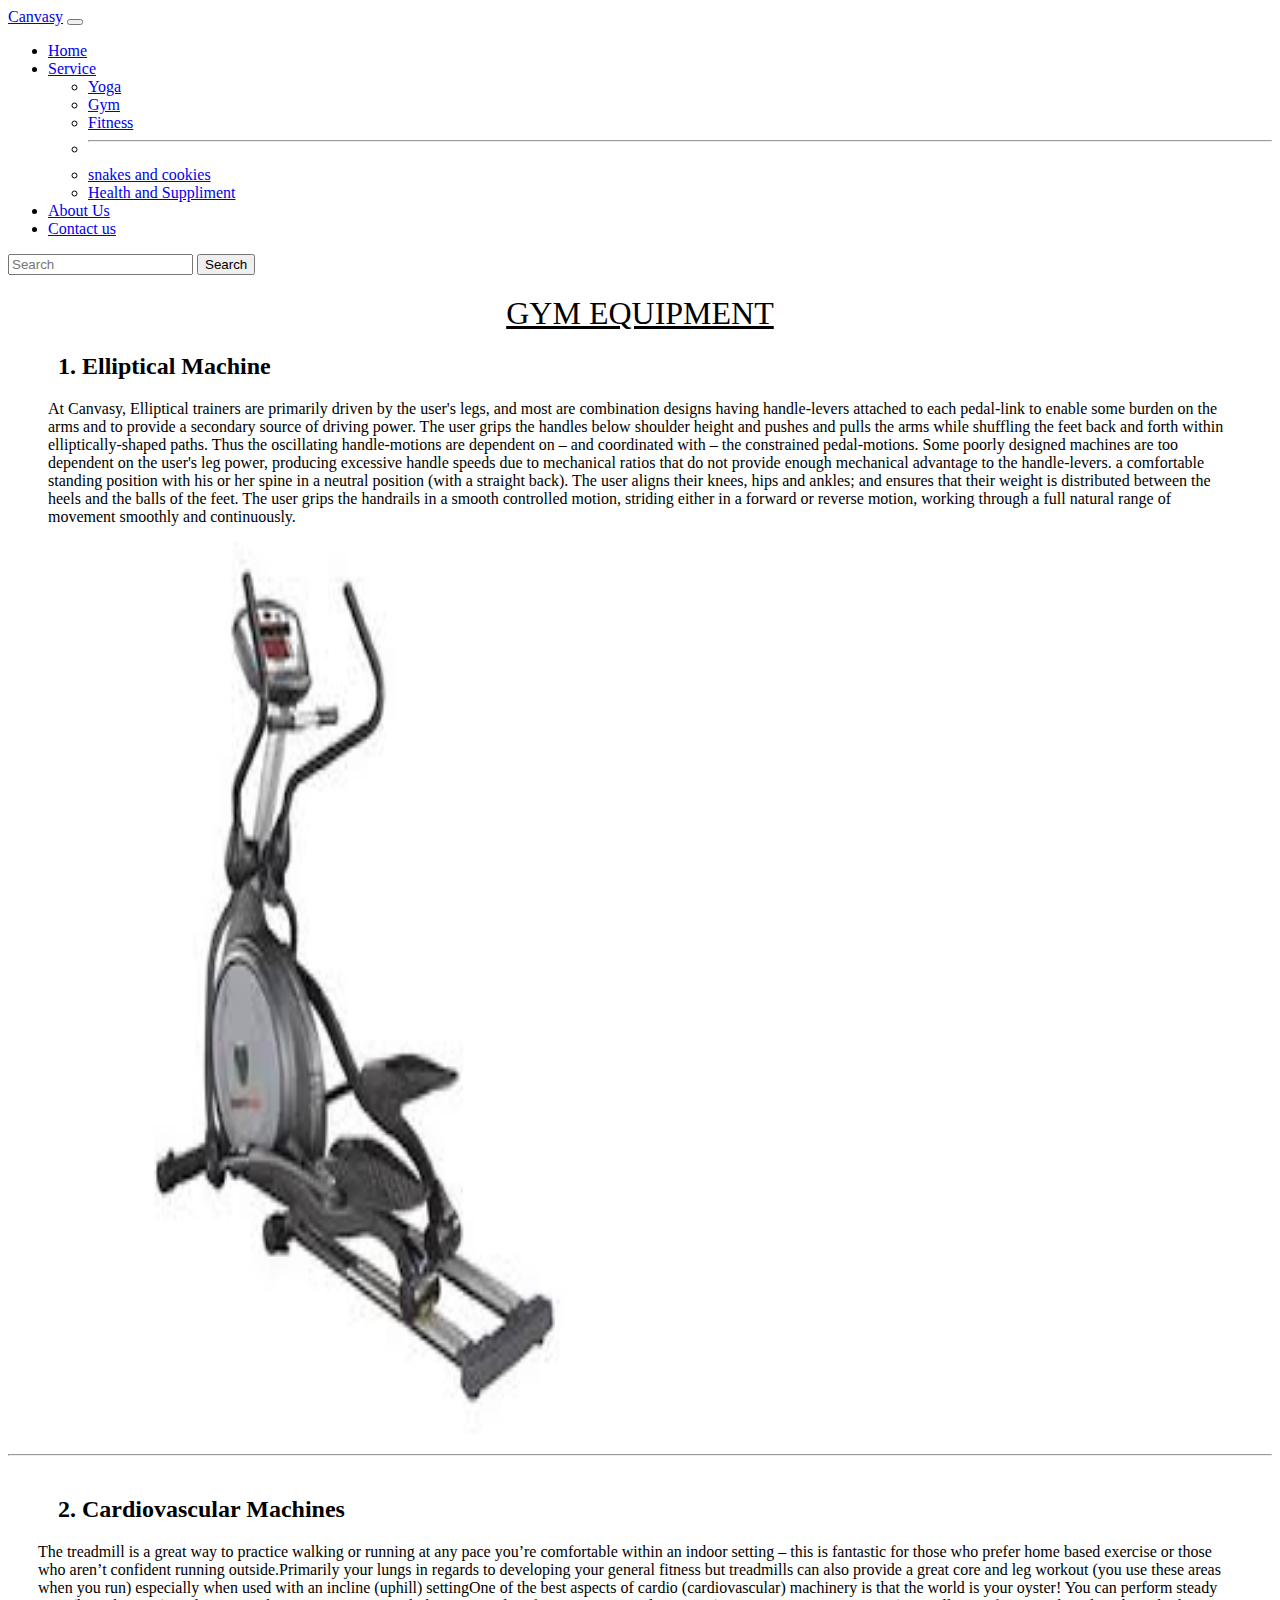
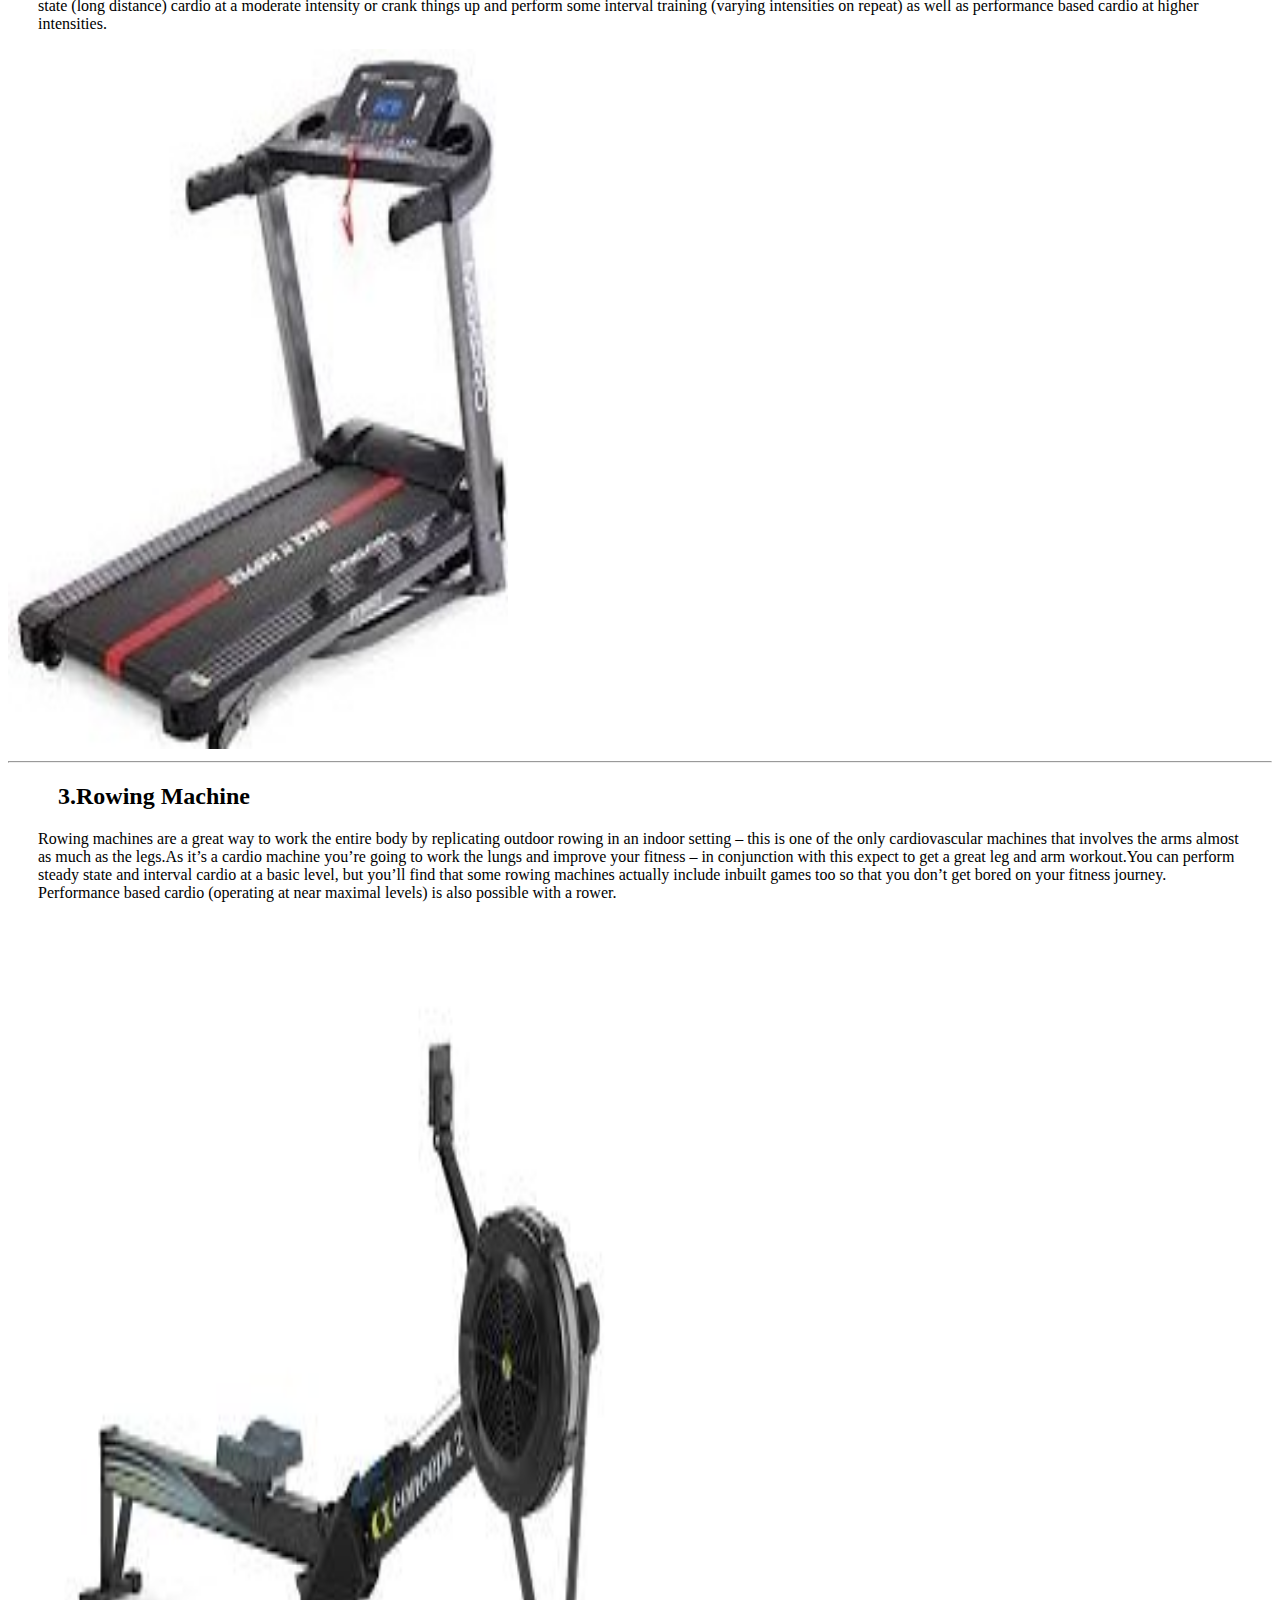
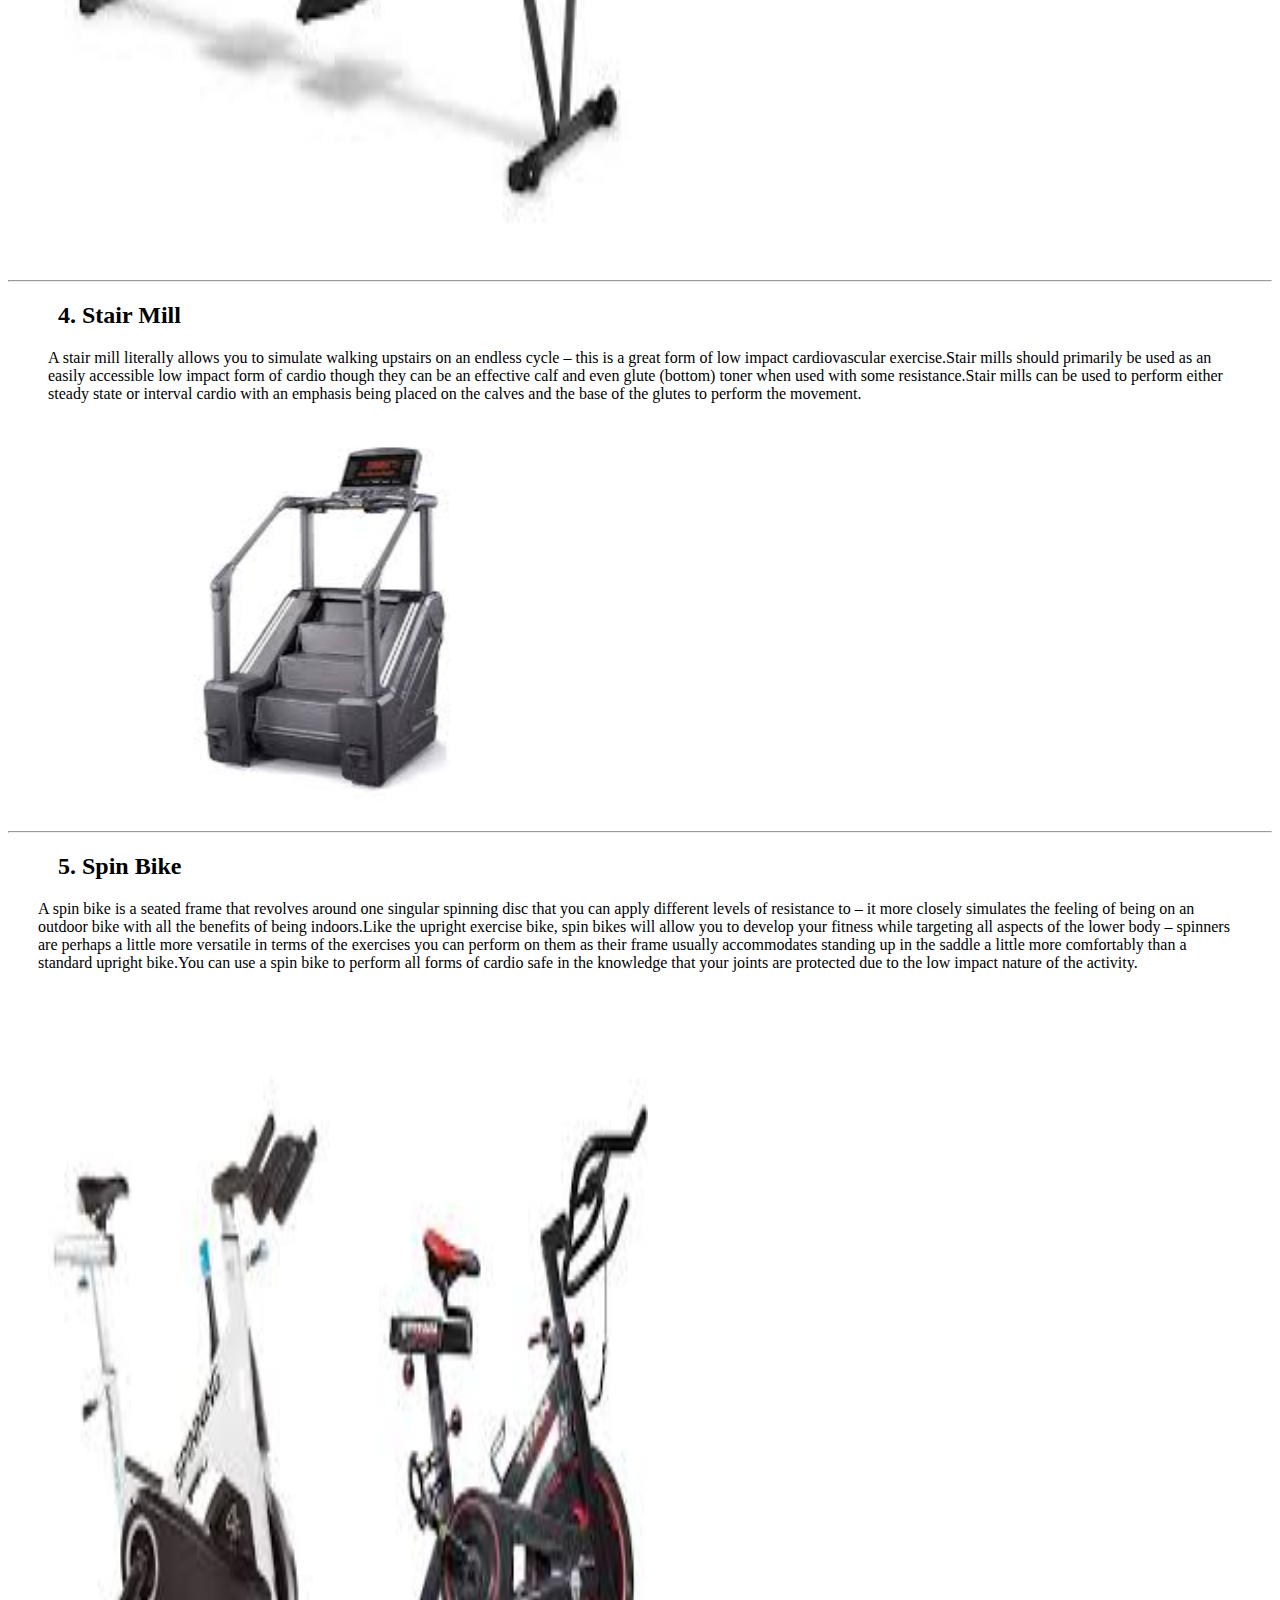
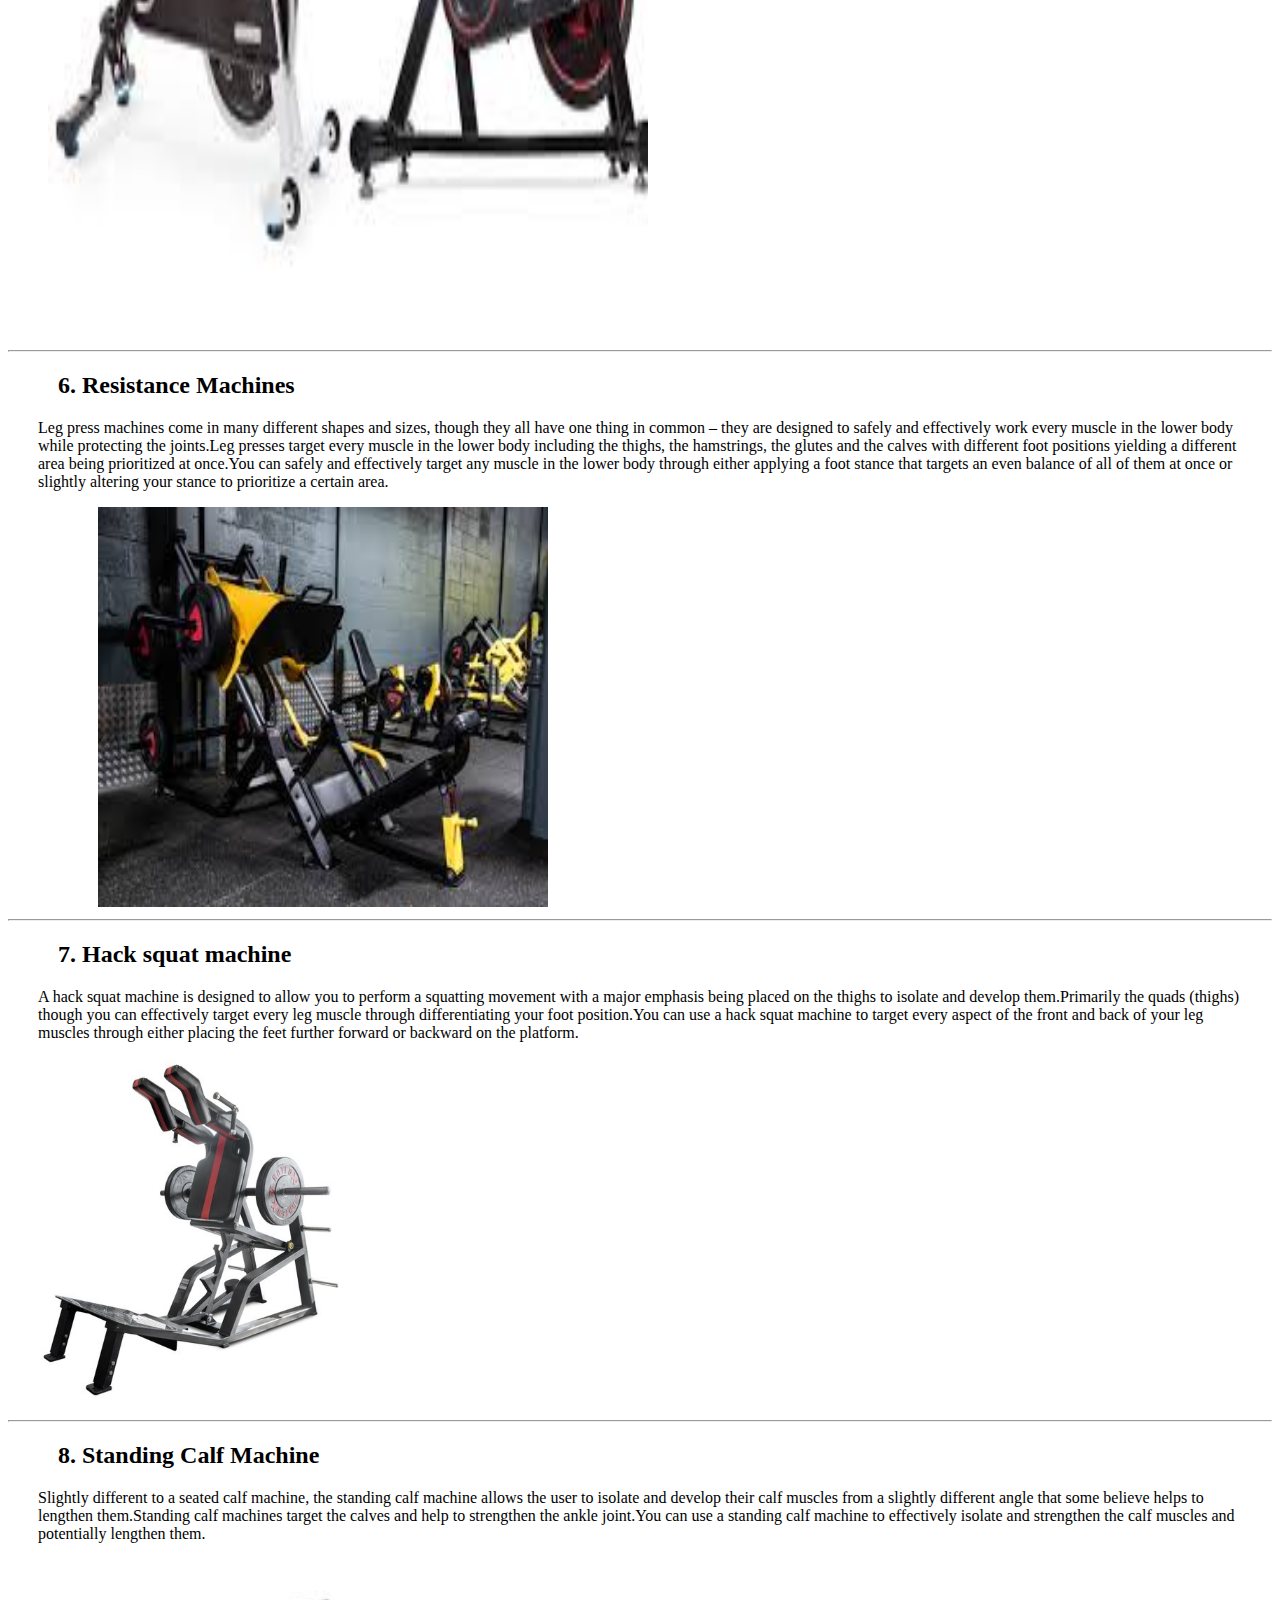
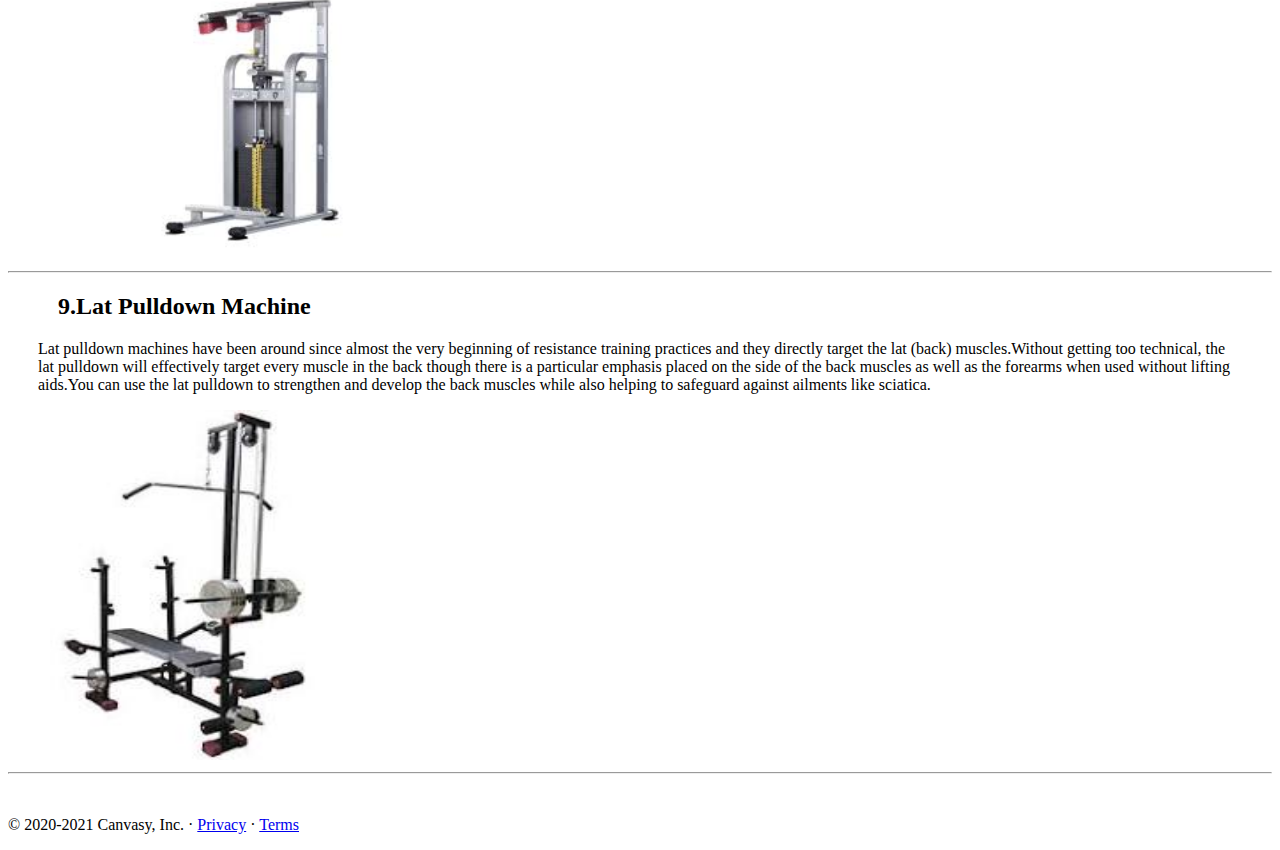
<file: gym.html>
<!doctype html>
<html lang="en">

<head>
  <!-- Required meta tags -->
  <meta charset="utf-8">
  <meta name="viewport" content="width=device-width, initial-scale=1">

  <!-- Bootstrap CSS -->
  <link href="https://cdn.jsdelivr.net/npm/bootstrap@5.0.0-beta1/dist/css/bootstrap.min.css" rel="stylesheet"
    integrity="sha384-giJF6kkoqNQ00vy+HMDP7azOuL0xtbfIcaT9wjKHr8RbDVddVHyTfAAsrekwKmP1" crossorigin="anonymous">

  <link href="gym.css" rel="stylesheet">
  <link href="yoga.css" rel="stylesheet">

  <title>Canvasy</title>
</head>

<body>
  <nav class="navbar navbar-expand-lg navbar-dark bg-dark">
    <div class="container-fluid">
      <a class="navbar-brand" href="#">Canvasy</a>
      <button class="navbar-toggler" type="button" data-bs-toggle="collapse" data-bs-target="#navbarSupportedContent"
        aria-controls="navbarSupportedContent" aria-expanded="false" aria-label="Toggle navigation">
        <span class="navbar-toggler-icon"></span>
      </button>
      <div class="collapse navbar-collapse" id="navbarSupportedContent">
        <ul class="navbar-nav me-auto mb-2 mb-lg-0">
          <li class="nav-item">
            <a class="nav-link " aria-current="page" href="index.html">Home</a>
          </li>
          <li class="nav-item dropdown">
            <a class="nav-link dropdown-toggle " href="#" id="navbarDropdown" role="button"
              data-bs-toggle="dropdown" aria-expanded="false">
              Service
            </a>
            <ul class="dropdown-menu" aria-labelledby="navbarDropdown">
              <li><a class="dropdown-item" href="yoga.html">Yoga</a></li>
              <li><a class="dropdown-item active" href="gym.html">Gym</a></li>
              <li><a class="dropdown-item" href="fitness.html">Fitness</a></li>
              <li>
                <hr class="dropdown-divider">
              </li>
              <li><a class="dropdown-item" href="food.html">snakes and cookies </a></li>
              <li><a class="dropdown-item" href="suppliment.html">Health and Suppliment</a></li>
            </ul>
          </li>
          <li class="nav-item">
            <a class="nav-link" href="about.html">About Us</a>
          </li>
          <li class="nav-item">
            <a class="nav-link " href="contact_us.html">Contact us</a>
          </li>
        </ul>
        <form class="d-flex">
          <input class="form-control me-2" type="search" placeholder="Search" aria-label="Search">
          <button class="btn btn-outline-success" type="submit">Search</button>
        </form>
      </div>
    </div>
  </nav>



  <div class="container marketing">




    <!-- START THE FEATURETTES -->
    <div class="speature">

      <h1 class="fs-1" id="gym"><u> GYM EQUIPMENT </u></h1>


      <div class="row featurette">
        <div class="col-md-7">
          <h2 class="featurette-heading" id="bst">1. Elliptical Machine </h2>
          <p class="lead" id="bsy">At Canvasy, Elliptical trainers are primarily driven by the user's legs, and most are
            combination designs having handle-levers attached to each pedal-link to enable some burden on the arms and
            to
            provide a secondary source of driving power. The user grips the handles below shoulder height and pushes and
            pulls the arms while shuffling the feet back and forth within elliptically-shaped paths. Thus the
            oscillating
            handle-motions are dependent on – and coordinated with – the constrained pedal-motions. Some poorly designed
            machines are too dependent on the user's leg power, producing excessive handle speeds due to mechanical
            ratios
            that do not provide enough mechanical advantage to the handle-levers.
            a comfortable standing position with his or her spine in a neutral position (with a straight back). The user
            aligns their knees, hips and ankles; and ensures that their weight is distributed between the heels and the
            balls of the feet. The user grips the handrails in a smooth controlled motion, striding either in a forward
            or
            reverse motion, working through a full natural range of movement smoothly and continuously.</p>
        </div>
        <div class="col-md-5">
          <img class="bd-placeholder-img bd-placeholder-img-lg featurette-image img-fluid mx-auto" id="bstp" width="600"
            height="900" src="download (5).jfif" alt="image 2">
          <title>Placeholder</title>
          <rect width="100%" height="100%" fill="#eee" /><text x="50%" y="50%" fill="#aaa" dy=".3em"></text>


        </div>
      </div>

      <hr class="featurette-divider">


      <div class="row featurette">
        <div class="col-md-7 order-md-2">
          <h2 class="featurette-heading" id="trad">2. Cardiovascular Machines</h2>
          <p class="lead">The treadmill is a great way to practice walking or running at any pace you’re comfortable
            within
            an indoor setting – this is fantastic for those who prefer home based exercise or those who aren’t confident
            running outside.Primarily your lungs in regards to developing your general fitness but treadmills can also
            provide a great core and leg workout (you use these areas when you run) especially when used with an incline
            (uphill) settingOne of the best aspects of cardio (cardiovascular) machinery is that the world is your
            oyster!
            You can perform steady state (long distance) cardio at a moderate intensity or crank things up and perform
            some
            interval training (varying intensities on repeat) as well as performance based cardio at higher intensities.
          </p>
        </div>
        <div class="col-md-5 order-md-1">
          <img class="bd-placeholder-img bd-placeholder-img-lg featurette-image img-fluid mx-auto " id="tra" width="500"
            height="700" src="images (5).jfif" alt="image 2">
          <rect width="100%" height="100%" fill="#eee" /><text x="50%" y="50%" fill="#aaa" dy=".3em"></text>

        </div>


      </div>

      <hr class="featurette-divider">

      <div class="row featurette">
        <div class="col-md-7">
          <h2 class="featurette-heading">3.Rowing Machine </h2>
          <p class="lead">Rowing machines are a great way to work the entire body by replicating outdoor rowing in an
            indoor
            setting – this is one of the only cardiovascular machines that involves the arms almost as much as the
            legs.As
            it’s a cardio machine you’re going to work the lungs and improve your fitness – in conjunction with this
            expect
            to get a great leg and arm workout.You can perform steady state and interval cardio at a basic level, but
            you’ll
            find that some rowing machines actually include inbuilt games too so that you don’t get bored on your
            fitness
            journey. Performance based cardio (operating at near maximal levels) is also possible with a rower.</p>
        </div>
        <div class="col-md-5">
          <img class="bd-placeholder-img bd-placeholder-img-lg featurette-image img-fluid mx-auto" id="pic25"
            width="600" height="900" src="download (6).jfif" alt="image 2">
          <title>Placeholder</title>
          <rect width="100%" height="100%" fill="#eee" /><text x="50%" y="50%" fill="#aaa" dy=".3em"></text>


        </div>
      </div>


      <hr class="featurette-divider">


      <div class="row featurette">
        <div class="col-md-7 order-md-2">
          <h2 class="featurette-heading" id="stair">4. Stair Mill</h2>
          <p class="lead" id="sta">A stair mill literally allows you to simulate walking upstairs on an endless cycle –
            this
            is a
            great form of low impact cardiovascular exercise.Stair mills should primarily be used as an easily
            accessible
            low impact form of cardio though they can be an effective calf and even glute (bottom) toner when used with
            some
            resistance.Stair mills can be used to perform either steady state or interval cardio with an emphasis being
            placed on the calves and the base of the glutes to perform the movement.</p>
        </div>
        <div class="col-md-5 order-md-1">
          <img class="bd-placeholder-img bd-placeholder-img-lg featurette-image img-fluid mx-auto " id="ptra"
            width="450" height="400" src="download (7).jfif" alt="image 2">
          <rect width="100%" height="100%" fill="#eee" /><text x="50%" y="50%" fill="#aaa" dy=".3em"></text>

        </div>


      </div>

      <hr class="featurette-divider">

      <div class="row featurette">
        <div class="col-md-7">
          <h2 class="featurette-heading">5. Spin Bike </h2>
          <p class="lead">A spin bike is a seated frame that revolves around one singular spinning disc that you can
            apply
            different levels of resistance to – it more closely simulates the feeling of being on an outdoor bike with
            all
            the benefits of being indoors.Like the upright exercise bike, spin bikes will allow you to develop your
            fitness
            while targeting all aspects of the lower body – spinners are perhaps a little more versatile in terms of the
            exercises you can perform on them as their frame usually accommodates standing up in the saddle a little
            more
            comfortably than a standard upright bike.You can use a spin bike to perform all forms of cardio safe in the
            knowledge that your joints are protected due to the low impact nature of the activity.</p>
        </div>
        <div class="col-md-5">
          <img class="bd-placeholder-img bd-placeholder-img-lg featurette-image img-fluid mx-auto" id="pic25"
            width="600" height="900" src="download (8).jfif" alt="image 2">
          <title>Placeholder</title>
          <rect width="100%" height="100%" fill="#eee" /><text x="50%" y="50%" fill="#aaa" dy=".3em"></text>


        </div>
      </div>

      <hr class="featurette-divider">


      <div class="row featurette">
        <div class="col-md-7 order-md-2">
          <h2 class="featurette-heading" id="resistance">6. Resistance Machines</h2>
          <p class="lead" id="resi">Leg press machines come in many different shapes and sizes, though they all have one
            thing in common – they are designed to safely and effectively work every muscle in the lower body while
            protecting the joints.Leg presses target every muscle in the lower body including the thighs, the
            hamstrings,
            the glutes and the calves with different foot positions yielding a different area being prioritized at
            once.You
            can safely and effectively target any muscle in the lower body through either applying a foot stance that
            targets an even balance of all of them at once or slightly altering your stance to prioritize a certain
            area.
          </p>
        </div>
        <div class="col-md-5 order-md-1">
          <img class="bd-placeholder-img bd-placeholder-img-lg featurette-image img-fluid mx-auto " id="ptra"
            width="450" height="400" src="images (6).jfif" alt="image 2">
          <rect width="100%" height="100%" fill="#eee" /><text x="50%" y="50%" fill="#aaa" dy=".3em"></text>

        </div>


      </div>

      <hr class="featurette-divider">

      <div class="row featurette">
        <div class="col-md-7">
          <h2 class="featurette-heading">7. Hack squat machine
          </h2>
          <p class="lead">A hack squat machine is designed to allow you to perform a squatting movement with a major
            emphasis being placed on the thighs to isolate and develop them.Primarily the quads (thighs) though you can
            effectively target every leg muscle through differentiating your foot position.You can use a hack squat
            machine to target every aspect of the front and back of your leg muscles through either placing the feet
            further forward or backward on the platform.</p>
        </div>
        <div class="col-md-5">
          <img class="bd-placeholder-img bd-placeholder-img-lg featurette-image img-fluid mx-auto" id="hack" width="350"
            height="350" src="hack-squat-machine-500x500.jpg" alt="image 2">
          <title>Placeholder</title>
          <rect width="100%" height="100%" fill="#eee" /><text x="50%" y="50%" fill="#aaa" dy=".3em"></text>


        </div>
      </div>


      <hr class="featurette-divider">


      <div class="row featurette">
        <div class="col-md-7 order-md-2">
          <h2 class="featurette-heading">8. Standing Calf Machine</h2>
          <p class="lead">Slightly different to a seated calf machine, the standing calf machine allows the
            user to isolate and develop their calf muscles from a slightly different angle that some believe helps to
            lengthen them.Standing calf machines target the calves and help to strengthen the ankle joint.You can use a
            standing calf machine to effectively isolate and strengthen the calf muscles and potentially lengthen them.
          </p>
        </div>
        <div class="col-md-5 order-md-1">
          <img class="bd-placeholder-img bd-placeholder-img-lg featurette-image img-fluid mx-auto " id="stra"
            width="300" height="300" src="download (9).jfif" alt="image 2">
          <rect width="100%" height="100%" fill="#eee" /><text x="50%" y="50%" fill="#aaa" dy=".3em"></text>

        </div>


      </div>

      <hr class="featurette-divider">

      <div class="row featurette">
        <div class="col-md-7">
          <h2 class="featurette-heading">9.Lat Pulldown Machine
          </h2>
          <p class="lead">Lat pulldown machines have been around since almost the very beginning of resistance training
            practices and they directly target the lat (back) muscles.Without getting too technical, the lat pulldown
            will effectively target every muscle in the back though there is a particular emphasis placed on the side of
            the back muscles as well as the forearms when used without lifting aids.You can use the lat pulldown to
            strengthen and develop the back muscles while also helping to safeguard against ailments like sciatica.</p>
        </div>
        <div class="col-md-5">
          <img class="bd-placeholder-img bd-placeholder-img-lg featurette-image img-fluid mx-auto" id="lat" width="350"
            height="350" src="images (7).jfif" alt="image 2">
          <title>Placeholder</title>
          <rect width="100%" height="100%" fill="#eee" /><text x="50%" y="50%" fill="#aaa" dy=".3em"></text>


        </div>
      </div>

      <hr class="featurette-divider">
    </div>
  </div>






  </div>
  </div>









  <footer class="container">
    &nbsp;

    <p class="float-center">© 2020-2021 Canvasy, Inc. · <a href="#">Privacy</a> · <a href="#">Terms</a></p>
    <p></p>
  </footer>

  </div>





  <!-- Optional JavaScript; choose one of the two! -->

  <!-- Option 1: Bootstrap Bundle with Popper -->
  <script src="https://cdn.jsdelivr.net/npm/bootstrap@5.0.0-beta1/dist/js/bootstrap.bundle.min.js"
    integrity="sha384-ygbV9kiqUc6oa4msXn9868pTtWMgiQaeYH7/t7LECLbyPA2x65Kgf80OJFdroafW"
    crossorigin="anonymous"></script>

  <!-- Option 2: Separate Popper and Bootstrap JS -->
  <!--
    <script src="https://cdn.jsdelivr.net/npm/@popperjs/core@2.5.4/dist/umd/popper.min.js" integrity="sha384-q2kxQ16AaE6UbzuKqyBE9/u/KzioAlnx2maXQHiDX9d4/zp8Ok3f+M7DPm+Ib6IU" crossorigin="anonymous"></script>
    <script src="https://cdn.jsdelivr.net/npm/bootstrap@5.0.0-beta1/dist/js/bootstrap.min.js" integrity="sha384-pQQkAEnwaBkjpqZ8RU1fF1AKtTcHJwFl3pblpTlHXybJjHpMYo79HY3hIi4NKxyj" crossorigin="anonymous"></script>
    -->
</body>

</html>
</file>
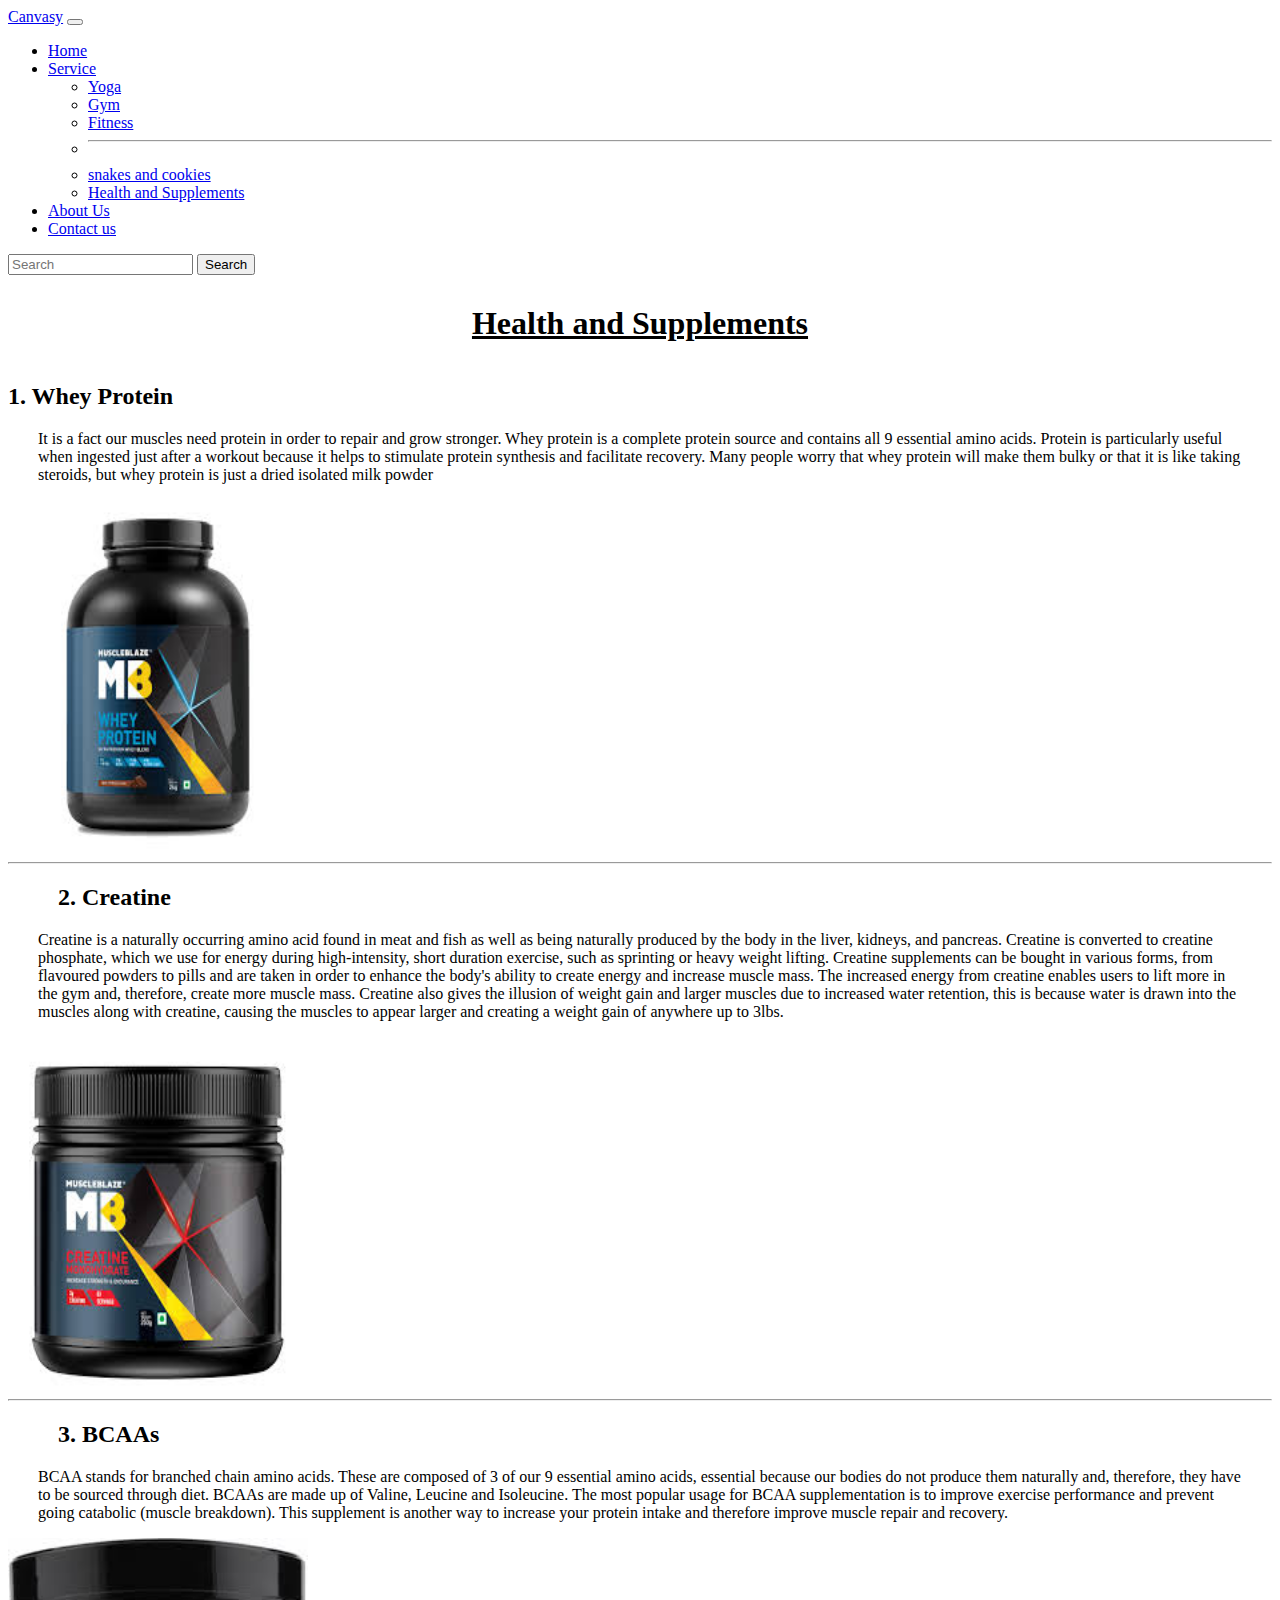
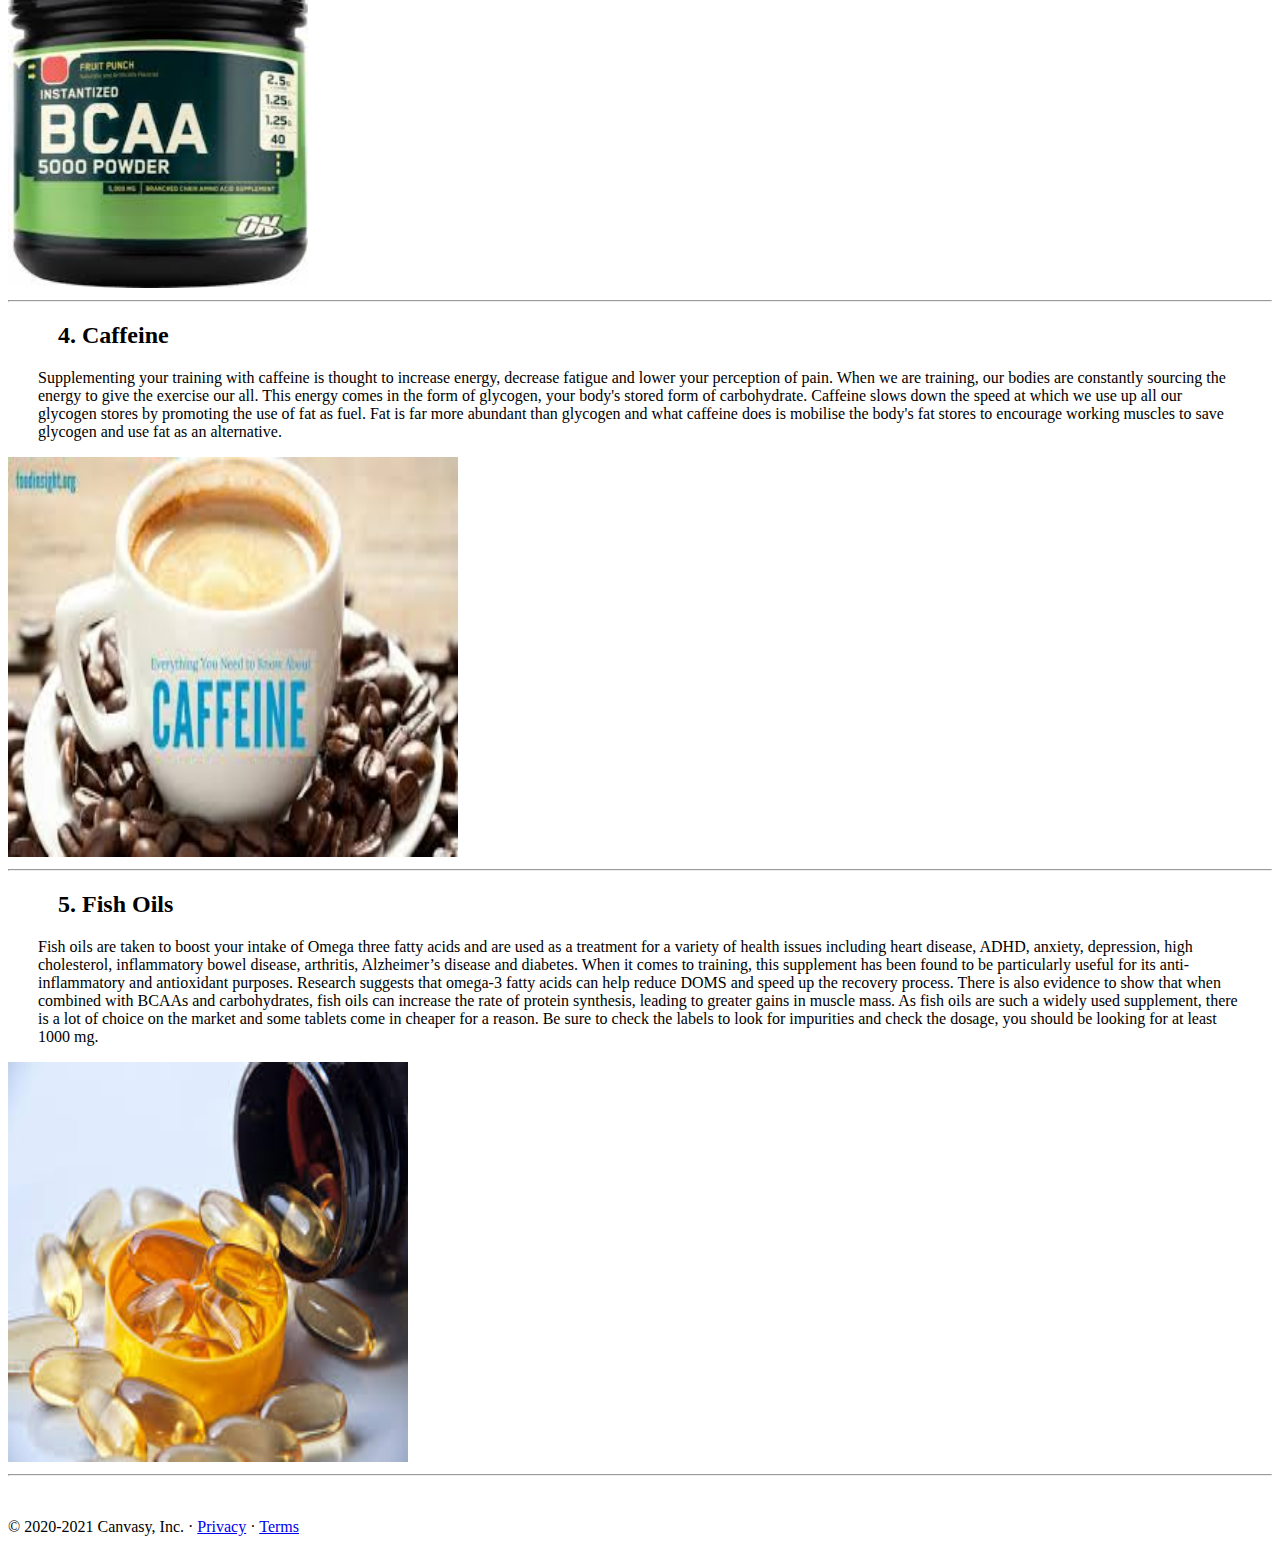
<file: suppliment.html>
<!doctype html>
<html lang="en">

<head>
  <!-- Required meta tags -->
  <meta charset="utf-8">
  <meta name="viewport" content="width=device-width, initial-scale=1">

  <!-- Bootstrap CSS -->
  <link href="https://cdn.jsdelivr.net/npm/bootstrap@5.0.0-beta1/dist/css/bootstrap.min.css" rel="stylesheet"
    integrity="sha384-giJF6kkoqNQ00vy+HMDP7azOuL0xtbfIcaT9wjKHr8RbDVddVHyTfAAsrekwKmP1" crossorigin="anonymous">

  <link href="yoga.css" rel="stylesheet">
  <link href="fitness.css" rel="stylesheet">


  <title>Canvasy</title>
</head>

<body>
  <nav class="navbar navbar-expand-lg navbar-dark bg-dark">
    <div class="container-fluid">
      <a class="navbar-brand" href="#">Canvasy</a>
      <button class="navbar-toggler" type="button" data-bs-toggle="collapse" data-bs-target="#navbarSupportedContent"
        aria-controls="navbarSupportedContent" aria-expanded="false" aria-label="Toggle navigation">
        <span class="navbar-toggler-icon"></span>
      </button>
      <div class="collapse navbar-collapse" id="navbarSupportedContent">
        <ul class="navbar-nav me-auto mb-2 mb-lg-0">
          <li class="nav-item">
            <a class="nav-link " aria-current="page" href="index.html">Home</a>
          </li>
          <li class="nav-item dropdown">
            <a class="nav-link dropdown-toggle " href="#" id="navbarDropdown" role="button" data-bs-toggle="dropdown"
              aria-expanded="false">
              Service
            </a>
            <ul class="dropdown-menu" aria-labelledby="navbarDropdown">
              <li><a class="dropdown-item" href="yoga.html">Yoga</a></li>
              <li><a class="dropdown-item" href="gym.html">Gym</a></li>
              <li><a class="dropdown-item" href="fitness.html">Fitness</a></li>
              <li>
                <hr class="dropdown-divider">
              </li>
              <li><a class="dropdown-item" href="food.html">snakes and cookies </a></li>
              <li><a class="dropdown-item active" href="suppliment.html">Health and Supplements</a></li>
            </ul>
          </li>
          <li class="nav-item">
            <a class="nav-link" href="about.html">About Us</a>
          </li>
          <li class="nav-item">
            <a class="nav-link " href="contact_us.html">Contact us</a>
          </li>
        </ul>
        <form class="d-flex">
          <input class="form-control me-2" type="search" placeholder="Search" aria-label="Search">
          <button class="btn btn-outline-success" type="submit">Search</button>
        </form>
      </div>
    </div>
  </nav>





  <div class="container marketing">




    <!-- START THE FEATURETTES -->
    <div class="speature">

      <h1 class="fs-1" id="ness"><u> Health and Supplements </u></h1>


      <div class="row featurette">
        <div class="col-md-7">
          <h2 class="featurette-heading" id="ab">1. Whey Protein </h2>
          <p class="lead" id="abs">It is a fact our muscles need protein in order to repair and grow stronger. Whey
            protein is a complete protein source and contains all 9 essential amino acids. Protein is particularly
            useful when ingested just after a workout because it helps to stimulate protein synthesis and facilitate
            recovery. Many people worry that whey protein will make them bulky or that it is like taking steroids, but
            whey protein is just a dried isolated milk powder</p>
        </div>
        <div class="col-md-5">
          <img class="bd-placeholder-img bd-placeholder-img-lg featurette-image img-fluid mx-auto" id="bstp" width="300"
            height="350" src="download (15).jfif" alt="image 2">
          <title>Placeholder</title>
          <rect width="100%" height="100%" fill="#eee" /><text x="50%" y="50%" fill="#aaa" dy=".3em"></text>


        </div>
      </div>

      <hr class="featurette-divider">


      <div class="row featurette">
        <div class="col-md-7 order-md-2">
          <h2 class="featurette-heading" id="trad">2. Creatine</h2>
          <p class="lead">Creatine is a naturally occurring amino acid found in meat and fish as well as being naturally
            produced by the body in the liver, kidneys, and pancreas. Creatine is converted to creatine phosphate, which
            we use for energy during high-intensity, short duration exercise, such as sprinting or heavy weight lifting.
            Creatine supplements can be bought in various forms, from flavoured powders to pills and are taken in order
            to enhance the body's ability to create energy and increase muscle mass. The increased energy from creatine
            enables users to lift more in the gym and, therefore, create more muscle mass. Creatine also gives the
            illusion of weight gain and larger muscles due to increased water retention, this is because water is drawn
            into the muscles along with creatine, causing the muscles to appear larger and creating a weight gain of
            anywhere up to 3lbs.
          </p>
        </div>
        <div class="col-md-5 order-md-1">
          <img class="bd-placeholder-img bd-placeholder-img-lg featurette-image img-fluid mx-auto " id="tra" width="300"
            height="350" src="download (16).jfif" alt="image 2">
          <rect width="100%" height="100%" fill="#eee" /><text x="50%" y="50%" fill="#aaa" dy=".3em"></text>

        </div>


      </div>

      <hr class="featurette-divider">

      <div class="row featurette">
        <div class="col-md-7">
          <h2 class="featurette-heading">3. BCAAs
          </h2>
          <p class="lead">
            BCAA stands for branched chain amino acids. These are composed of 3 of our 9 essential amino acids,
            essential because our bodies do not produce them naturally and, therefore, they have to be sourced through
            diet. BCAAs are made up of Valine, Leucine and Isoleucine. The most popular usage for BCAA supplementation
            is to improve exercise performance and prevent going catabolic (muscle breakdown). This supplement is
            another way to increase your protein intake and therefore improve muscle repair and recovery.</p>
        </div>
        <div class="col-md-5">
          <img class="bd-placeholder-img bd-placeholder-img-lg featurette-image img-fluid mx-auto" width="300"
            height="350" src="download (17).jfif" alt="image 2">
          <title>Placeholder</title>
          <rect width="100%" height="100%" fill="#eee" /><text x="50%" y="50%" fill="#aaa" dy=".3em"></text>


        </div>
      </div>


      <hr class="featurette-divider">


      <div class="row featurette">
        <div class="col-md-7 order-md-2">
          <h2 class="featurette-heading" id="stair">4. Caffeine</h2>
          <p class="lead" id="sta">Supplementing your training with caffeine is thought to increase energy, decrease
            fatigue and lower your perception of pain. When we are training, our bodies are constantly sourcing the
            energy to give the exercise our all. This energy comes in the form of glycogen, your body's stored form of
            carbohydrate. Caffeine slows down the speed at which we use up all our glycogen stores by promoting the use
            of fat as fuel. Fat is far more abundant than glycogen and what caffeine does is mobilise the body's fat
            stores to encourage working muscles to save glycogen and use fat as an alternative. </p>
        </div>
        <div class="col-md-5 order-md-1">
          <img class="bd-placeholder-img bd-placeholder-img-lg featurette-image img-fluid mx-auto " id="ptra"
            width="450" height="400" src="download (18).jfif" alt="image 2">
          <rect width="100%" height="100%" fill="#eee" /><text x="50%" y="50%" fill="#aaa" dy=".3em"></text>

        </div>


      </div>

      <hr class="featurette-divider">

      <div class="row featurette">
        <div class="col-md-7">
          <h2 class="featurette-heading">5. Fish Oils </h2>
          <p class="lead">Fish oils are taken to boost your intake of Omega three fatty acids and are used as a
            treatment for a variety of health issues including heart disease, ADHD, anxiety, depression, high
            cholesterol, inflammatory bowel disease, arthritis, Alzheimer’s disease and diabetes. When it comes to
            training, this supplement has been found to be particularly useful for its anti-inflammatory and antioxidant
            purposes. Research suggests that omega-3 fatty acids can help reduce DOMS and speed up the recovery process.
            There is also evidence to show that when combined with BCAAs and carbohydrates, fish oils can increase the
            rate of protein synthesis, leading to greater gains in muscle mass. As fish oils are such a widely used
            supplement, there is a lot of choice on the market and some tablets come in cheaper for a reason. Be sure to
            check the labels to look for impurities and check the dosage, you should be looking for at least 1000 mg.
          </p>
        </div>
        <div class="col-md-5">
          <img class="bd-placeholder-img bd-placeholder-img-lg featurette-image img-fluid mx-auto" width="400"
            height="400" src="download (19).jfif" alt="image 2">
          <title>Placeholder</title>
          <rect width="100%" height="100%" fill="#eee" /><text x="50%" y="50%" fill="#aaa" dy=".3em"></text>


        </div>
      </div>

      <hr class="featurette-divider">



      <footer class="container">
        &nbsp;
        <br>

        <p class="float-center">© 2020-2021 Canvasy, Inc. · <a href="#">Privacy</a> · <a href="#">Terms</a></p>
      </footer>

    </div>





    <!-- Optional JavaScript; choose one of the two! -->

    <!-- Option 1: Bootstrap Bundle with Popper -->
    <script src="https://cdn.jsdelivr.net/npm/bootstrap@5.0.0-beta1/dist/js/bootstrap.bundle.min.js"
      integrity="sha384-ygbV9kiqUc6oa4msXn9868pTtWMgiQaeYH7/t7LECLbyPA2x65Kgf80OJFdroafW"
      crossorigin="anonymous"></script>

    <!-- Option 2: Separate Popper and Bootstrap JS -->
    <!--
    <script src="https://cdn.jsdelivr.net/npm/@popperjs/core@2.5.4/dist/umd/popper.min.js" integrity="sha384-q2kxQ16AaE6UbzuKqyBE9/u/KzioAlnx2maXQHiDX9d4/zp8Ok3f+M7DPm+Ib6IU" crossorigin="anonymous"></script>
    <script src="https://cdn.jsdelivr.net/npm/bootstrap@5.0.0-beta1/dist/js/bootstrap.min.js" integrity="sha384-pQQkAEnwaBkjpqZ8RU1fF1AKtTcHJwFl3pblpTlHXybJjHpMYo79HY3hIi4NKxyj" crossorigin="anonymous"></script>
    -->
</body>

</html>
</file>
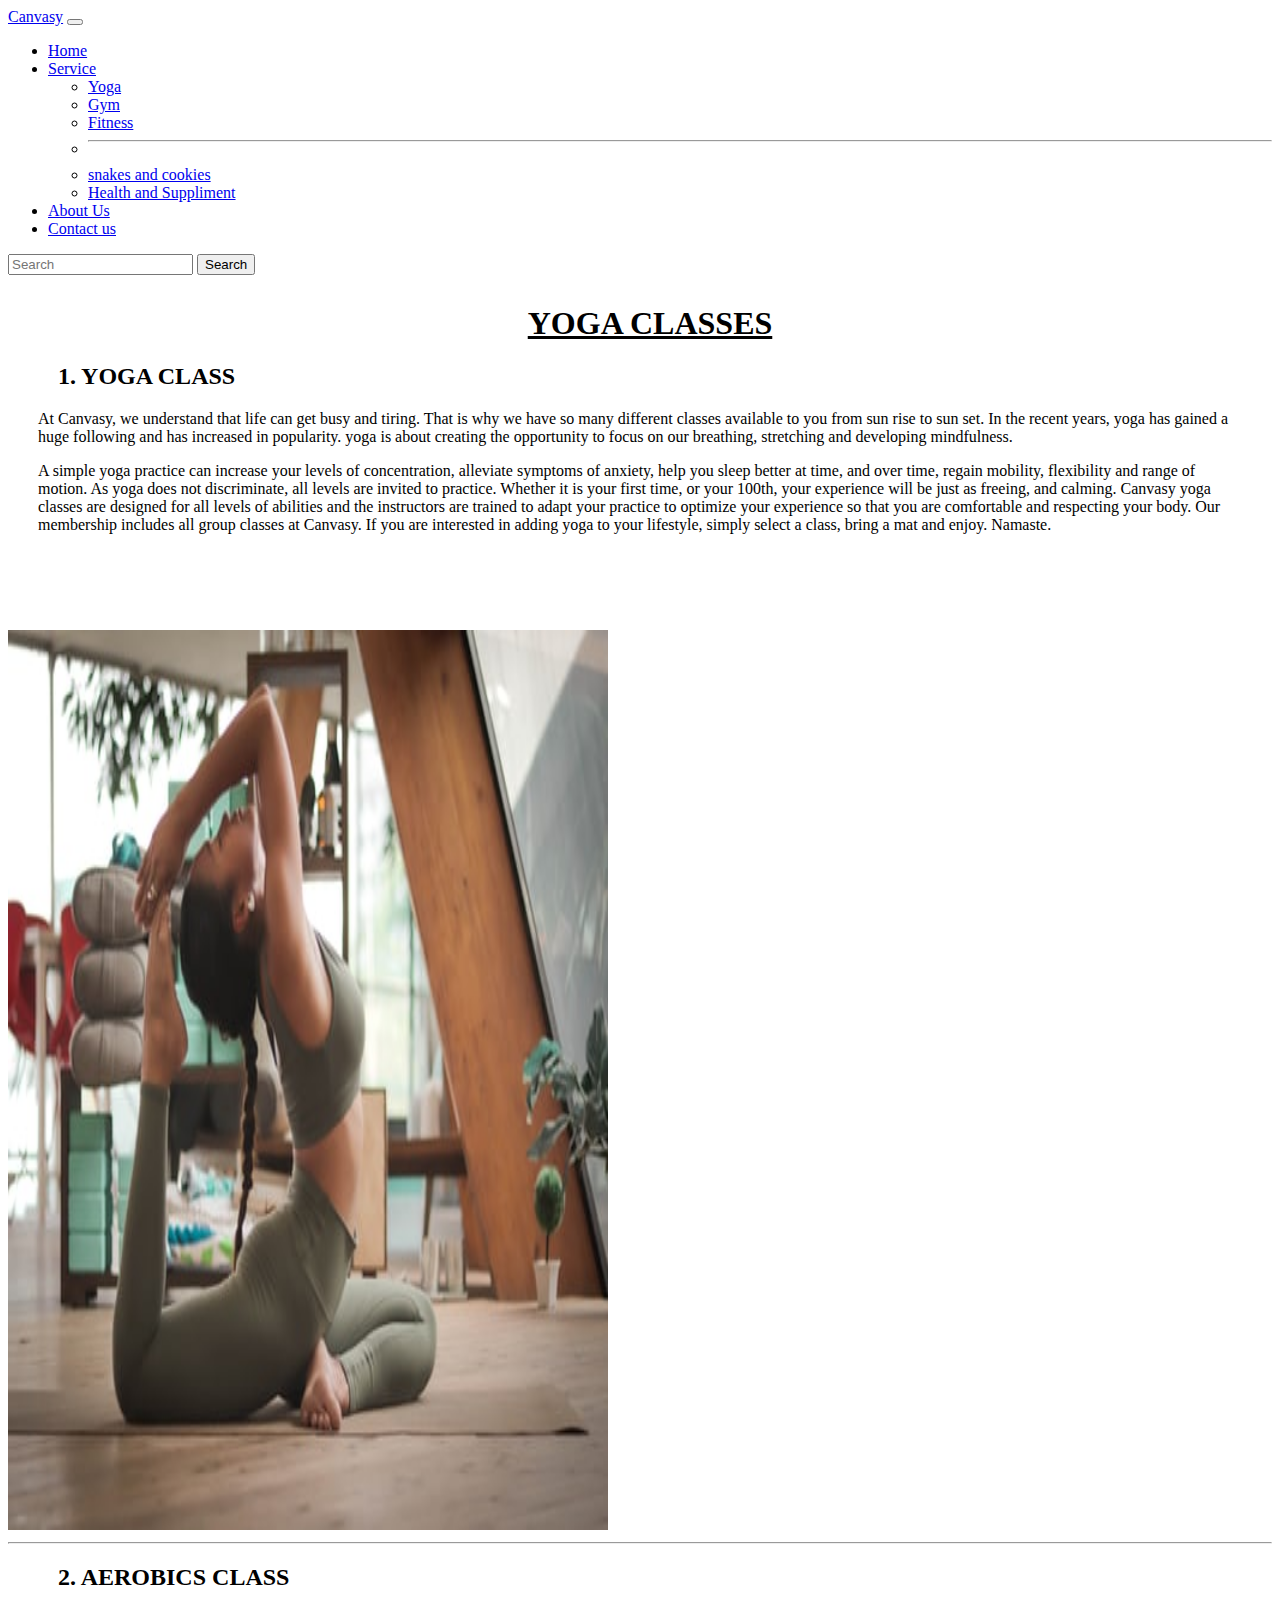
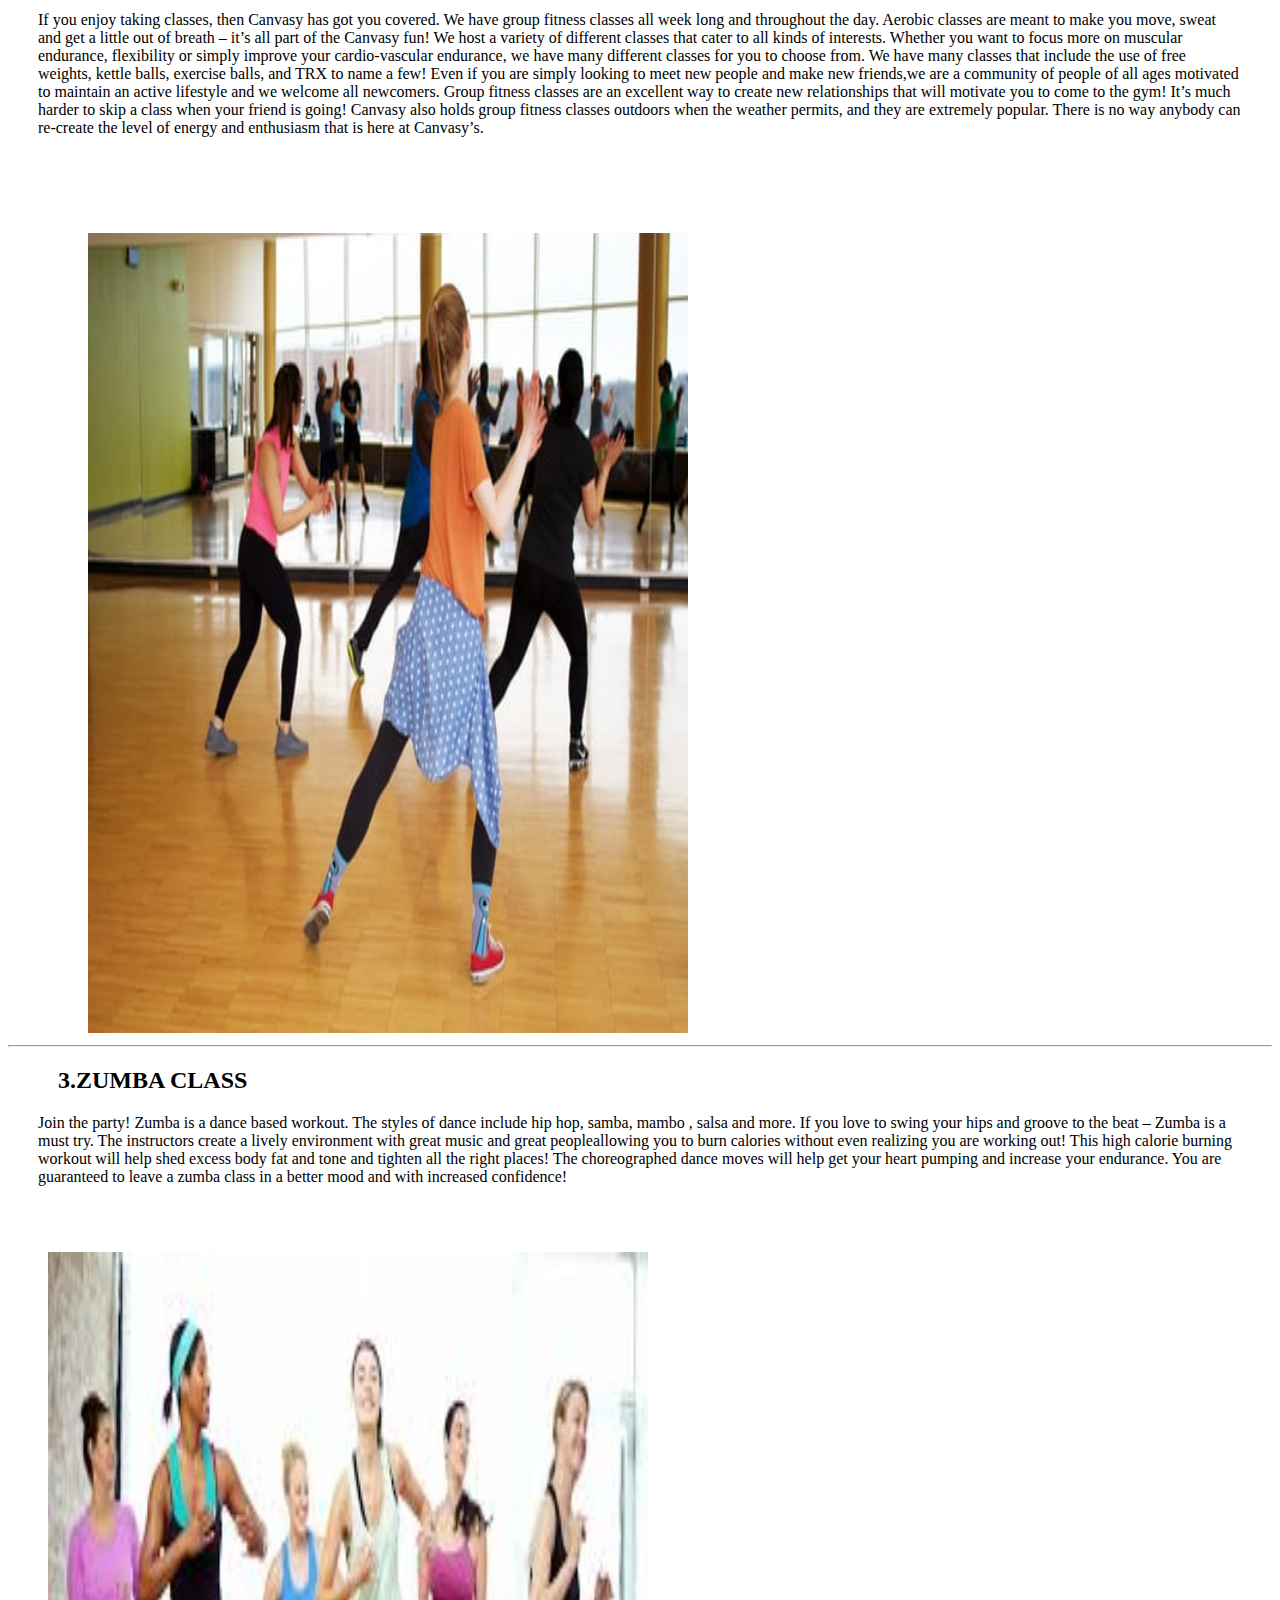
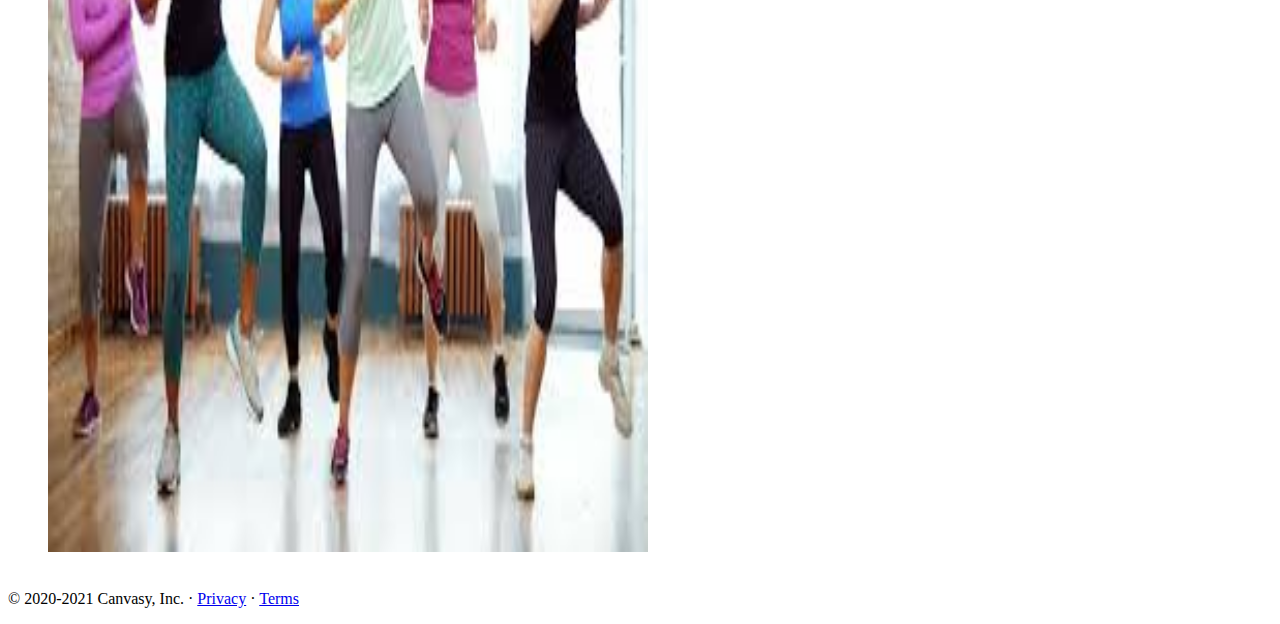
<file: yoga.html>
<!doctype html>
<html lang="en">

<head>
    <!-- Required meta tags -->
    <meta charset="utf-8">
    <meta name="viewport" content="width=device-width, initial-scale=1">

    <!-- Bootstrap CSS -->
    <link href="https://cdn.jsdelivr.net/npm/bootstrap@5.0.0-beta1/dist/css/bootstrap.min.css" rel="stylesheet"
        integrity="sha384-giJF6kkoqNQ00vy+HMDP7azOuL0xtbfIcaT9wjKHr8RbDVddVHyTfAAsrekwKmP1" crossorigin="anonymous">

    <link href="yoga.css" rel="stylesheet">

    <title>Canvasy</title>
</head>

<body>
    <nav class="navbar navbar-expand-lg navbar-dark bg-dark">
        <div class="container-fluid">
            <a class="navbar-brand" href="#">Canvasy</a>
            <button class="navbar-toggler" type="button" data-bs-toggle="collapse"
                data-bs-target="#navbarSupportedContent" aria-controls="navbarSupportedContent" aria-expanded="false"
                aria-label="Toggle navigation">
                <span class="navbar-toggler-icon"></span>
            </button>
            <div class="collapse navbar-collapse" id="navbarSupportedContent">
                <ul class="navbar-nav me-auto mb-2 mb-lg-0">
                    <li class="nav-item">
                        <a class="nav-link " aria-current="page" href="index.html">Home</a>
                    </li>
                    <li class="nav-item dropdown">
                        <a class="nav-link dropdown-toggle active" href="#" id="navbarDropdown" role="button"
                            data-bs-toggle="dropdown" aria-expanded="false">
                            Service
                        </a>
                        <ul class="dropdown-menu" aria-labelledby="navbarDropdown">
                            <li><a class="dropdown-item" href="yoga.html">Yoga</a></li>
                            <li><a class="dropdown-item" href="gym.html">Gym</a></li>
                            <li><a class="dropdown-item" href="fitness.html">Fitness</a></li>
                            <li>
                                <hr class="dropdown-divider">
                            </li>
                            <li><a class="dropdown-item" href="food.html">snakes and cookies </a></li>
                            <li><a class="dropdown-item" href="suppliment.html">Health and Suppliment</a></li>
                        </ul>
                    </li>
                    <li class="nav-item">
                        <a class="nav-link" href="about.html">About Us</a>
                    </li>
                    <li class="nav-item">
                        <a class="nav-link " href="contact_us.html">Contact us</a>
                    </li>
                </ul>
                <form class="d-flex">
                    <input class="form-control me-2" type="search" placeholder="Search" aria-label="Search">
                    <button class="btn btn-outline-success" type="submit">Search</button>
                </form>
            </div>
        </div>
    </nav>



    <div class="container marketing">




        <!-- START THE FEATURETTES -->
        <div class="speature">


            <h1 class="fs-1" id="joga"><u>YOGA CLASSES</u></h1>



            <div class="row featurette">
                <div class="col-md-7">
                    <h2 class="featurette-heading">1. YOGA CLASS</h2>
                    <p class="lead">At Canvasy, we understand that life can get busy and tiring. That is why we have so
                        many
                        different classes available to you from sun rise to sun set. In the recent years, yoga has
                        gained a huge
                        following and has increased in popularity. yoga is about creating the opportunity to focus on
                        our
                        breathing, stretching and developing mindfulness.</p>

                    <p class="lead" id="lead1">A simple yoga practice can increase your levels of concentration,
                        alleviate
                        symptoms of anxiety, help
                        you sleep better at time, and over time, regain mobility, flexibility and range of motion. As
                        yoga does
                        not discriminate, all levels are invited to practice. Whether it is your first time, or your
                        100th, your
                        experience will be just as freeing, and calming. Canvasy yoga classes are designed for all
                        levels of abilities and the instructors are
                        trained to adapt your practice to optimize your experience so that you are comfortable and
                        respecting
                        your body. Our membership includes all group classes at Canvasy. If you are interested in adding
                        yoga to
                        your lifestyle, simply select a class, bring a mat and enjoy. Namaste.</p>
                </div>
                <div class="col-md-5">
                    <img class="bd-placeholder-img bd-placeholder-img-lg featurette-image img-fluid mx-auto" id="pic225"
                        width="600" height="900" src="photo-1575052814086-f385e2e2ad1b.jfif" alt="image 2">
                    <title>Placeholder</title>
                    <rect width="100%" height="100%" fill="#eee" /><text x="50%" y="50%" fill="#aaa" dy=".3em"></text>


                </div>
            </div>

            <hr class="featurette-divider">


            <div class="row featurette">
                <div class="col-md-7 order-md-2">
                    <h2 class="featurette-heading">2. AEROBICS CLASS</h2>
                    <p class="lead">If you enjoy taking classes, then Canvasy has got you covered. We have group fitness
                        classes
                        all week long and throughout the day. Aerobic classes are meant to make you move, sweat and get
                        a little
                        out of breath – it’s all part of the Canvasy fun! We host a variety of different classes that
                        cater to
                        all kinds of interests. Whether you want to focus more on muscular endurance, flexibility or
                        simply
                        improve your cardio-vascular endurance, we have many different classes for you to choose from.
                        We have
                        many classes that include the use of free weights, kettle balls, exercise balls, and TRX to name
                        a few!
                        Even if you are simply looking to meet new people and make new friends,we are a community of
                        people of all ages motivated to maintain an active lifestyle and we
                        welcome all newcomers.

                        Group fitness classes are an excellent way to create new relationships that will motivate you to
                        come to
                        the gym! It’s much harder to skip a class when your friend is going! Canvasy also holds group
                        fitness
                        classes outdoors when the weather permits, and they are extremely popular. There is no way
                        anybody can re-create the level of energy and
                        enthusiasm that is here at Canvasy’s.</p>
                </div>
                <div class="col-md-5 order-md-1">
                    <img class="bd-placeholder-img bd-placeholder-img-lg featurette-image img-fluid mx-auto "
                        id="pic556" width="600" height="800" src="photo-1524594152303-9fd13543fe6e.jfif" alt="image 2">
                    <rect width="100%" height="100%" fill="#eee" /><text x="50%" y="50%" fill="#aaa" dy=".3em"></text>

                </div>


            </div>

            <hr class="featurette-divider">

            <div class="row featurette">
                <div class="col-md-7">
                    <h2 class="featurette-heading">3.ZUMBA CLASS</h2>
                    <p class="lead">Join the party! Zumba is a dance based workout. The styles of dance include hip hop,
                        samba,
                        mambo , salsa and more. If you love to swing your hips and groove to the beat – Zumba is a must
                        try. The
                        instructors create a lively environment with great music and great peopleallowing you to burn
                        calories
                        without even realizing you are working out! This high calorie burning workout will help shed
                        excess body
                        fat and tone and tighten all the right places! The choreographed dance moves will help get your
                        heart
                        pumping and increase your endurance. You are guaranteed to leave a zumba class in a better mood
                        and with
                        increased confidence!</p>
                </div>
                <div class="col-md-5">
                    <img class="bd-placeholder-img bd-placeholder-img-lg featurette-image img-fluid mx-auto" id="pic25"
                        width="600" height="900" src="download (3).jfif" alt="image 2">
                    <title>Placeholder</title>
                    <rect width="100%" height="100%" fill="#eee" /><text x="50%" y="50%" fill="#aaa" dy=".3em"></text>


                </div>
            </div>







            <footer class="container">
                &nbsp;
                <br>

                <p class="float-center">© 2020-2021 Canvasy, Inc. · <a href="#">Privacy</a> · <a href="#">Terms</a></p>
            </footer>

        </div>
    </div>






    <!-- Optional JavaScript; choose one of the two! -->

    <!-- Option 1: Bootstrap Bundle with Popper -->
    <script src="https://cdn.jsdelivr.net/npm/bootstrap@5.0.0-beta1/dist/js/bootstrap.bundle.min.js"
        integrity="sha384-ygbV9kiqUc6oa4msXn9868pTtWMgiQaeYH7/t7LECLbyPA2x65Kgf80OJFdroafW"
        crossorigin="anonymous"></script>

    <!-- Option 2: Separate Popper and Bootstrap JS -->
    <!--
    <script src="https://cdn.jsdelivr.net/npm/@popperjs/core@2.5.4/dist/umd/popper.min.js" integrity="sha384-q2kxQ16AaE6UbzuKqyBE9/u/KzioAlnx2maXQHiDX9d4/zp8Ok3f+M7DPm+Ib6IU" crossorigin="anonymous"></script>
    <script src="https://cdn.jsdelivr.net/npm/bootstrap@5.0.0-beta1/dist/js/bootstrap.min.js" integrity="sha384-pQQkAEnwaBkjpqZ8RU1fF1AKtTcHJwFl3pblpTlHXybJjHpMYo79HY3hIi4NKxyj" crossorigin="anonymous"></script>
    -->
</body>

</html>
</file>
<file: cssstyle.css>
#card{
    margin-top: 20px;
}
.shadow{
    padding-left: 10px;
    margin-top: 20px;
    margin: 60px;
}
#fst{
    margin-top: 20px;
    padding-top: 60px;
    padding-left: 40px;
    size: 80px;
}
#fist{
    margin-top: 20px;
    padding-top: 20px;
}
.float-center{
    font-family: "PT Serif script=latin rev=1";
    font-weight: 500;
    font-style: italic;
}
</file>
<file: contact_us.css>
.contact{
   
    margin-top: 0px;
    padding-left:0px;
    padding-right: 0px;
    padding-top: 30px;
    
    
}
#contact{
    
    text-size-adjust: 125px;
}
.container{
    text-align: center;
    text-size: 2px;
}
.float-center{
    font-family: "PT Serif script=latin rev=1";
    font-weight: 1000;
    font-size: medium;
    font-style: italic;
}

#con{
    caret-color: rgb(39, 39, 190);
    text-align: left;
    font-family: "Times New Roman", Times, serif;
}
.contact_list{
  
}
</file>
<file: yoga.css>
#joga{
    margin-top: 20px;
    padding-left: 50px;
    padding-top: 10px;
    padding-right: 30px;
    text-align: center;
    font-family: "Times New Roman", Times, serif;
}
.lead{
    margin-top: 20px;
    padding-left: 30px;
   
    padding-right: 30px;
    text-align: left;
    font-family: "Times New Roman",Bell MT;

}
.featurette-heading{
    padding-left: 50px;
    font-family: "Times New Roman",Calisto MT;
}
#lead1{
    margin-top: 0px;
}
#pic225{
    margin-top: 80px;
    
}
#pic556{
    margin-top: 80px;
    margin-left: 40px;
    padding-left: 40px ;
   
}
#pic25{
    margin-top: 50px;
    margin-left: 40px;
    padding-top:0px;
    image:inline;

}
</file>
<file: fitness.css>
#ness{
    margin-top: 30px;
    padding-bottom: 20px;
    text-align: center;
    font-family: "Times New Roman", Times, serif;
}
#ab{
    padding-left: 0px;
}
</file>
<file: gym.css>
#gym{
    text-align: center;
    margin-top: 20px;
    caret-color: rgb(39, 39, 190);
    font-family: "Times New Roman", Times, serif;
    font-weight: 500;
}
#bst{
    
    margin-top: 20px;
    font-family: "Times New Roman", Times, serif;
    padding-left: 50px;
}
#bsy{

    padding-left: 40px;


}
#bstp{
    padding-left: 50px;

}
#trad{
    padding-top: 20px;
}
#tra{
    image-resolution: 300px;
    margin-top: 0px;
    padding-top: 0px;
}
#sta{
    margin-left: 20px;
    padding-left: 20px;
}
#ptra{
    margin-left: 20px;
    padding-left: 70px;
}
#stra{
    margin-left: 20px;
    padding-left: 80px;
}
#lat{
    image: inline;
}
</file>
